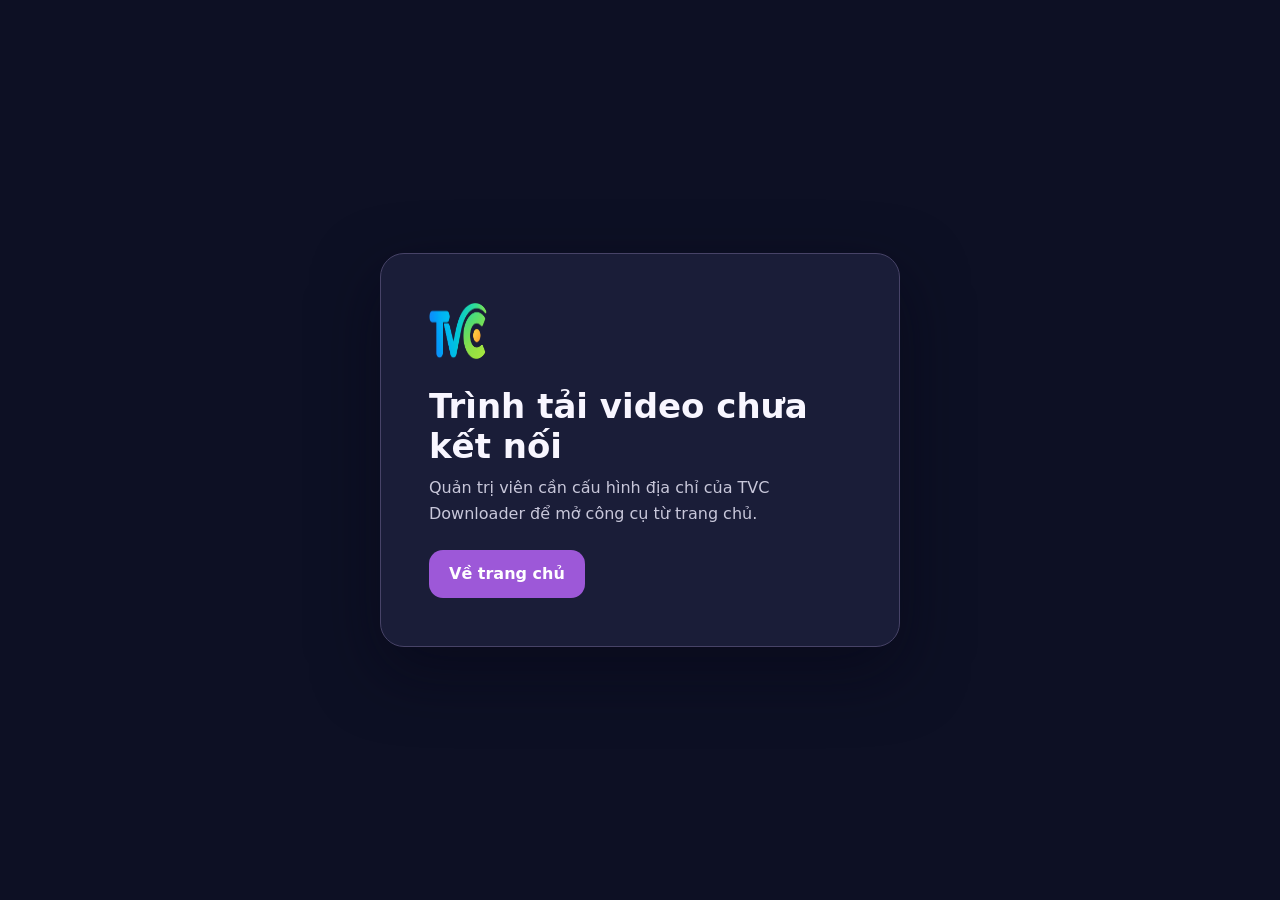
<file: static/downloader-setup.html>
<!doctype html>
<html lang="vi">
<head>
  <meta charset="utf-8">
  <meta name="viewport" content="width=device-width, initial-scale=1">
  <title>Trình tải video • TVC Studio AI</title>
  <link rel="icon" href="/static/images/favicon-tvc.png">
  <style>
    *{box-sizing:border-box}body{margin:0;min-height:100vh;display:grid;place-items:center;padding:24px;background:#0d1024;color:#f8f6ff;font:16px/1.6 system-ui,sans-serif}
    main{width:min(100%,520px);padding:clamp(24px,6vw,48px);border:1px solid #474367;border-radius:24px;background:#1a1d38;box-shadow:0 24px 65px #05061680}
    img{width:58px;height:58px;border-radius:14px}h1{margin:18px 0 8px;font-size:clamp(25px,5vw,34px);line-height:1.2}p{color:#c8c7da;margin:0 0 24px}
    a{display:inline-block;padding:11px 20px;border-radius:14px;background:#9d58d8;color:#fff;text-decoration:none;font-weight:700}a:focus-visible{outline:3px solid #fff;outline-offset:3px}
  </style>
</head>
<body><main><img src="/static/images/logo-tvc.png" alt="TVC"><h1>Trình tải video chưa kết nối</h1><p>Quản trị viên cần cấu hình địa chỉ của TVC Downloader để mở công cụ từ trang chủ.</p><a href="/">Về trang chủ</a></main></body>
</html>
</file>
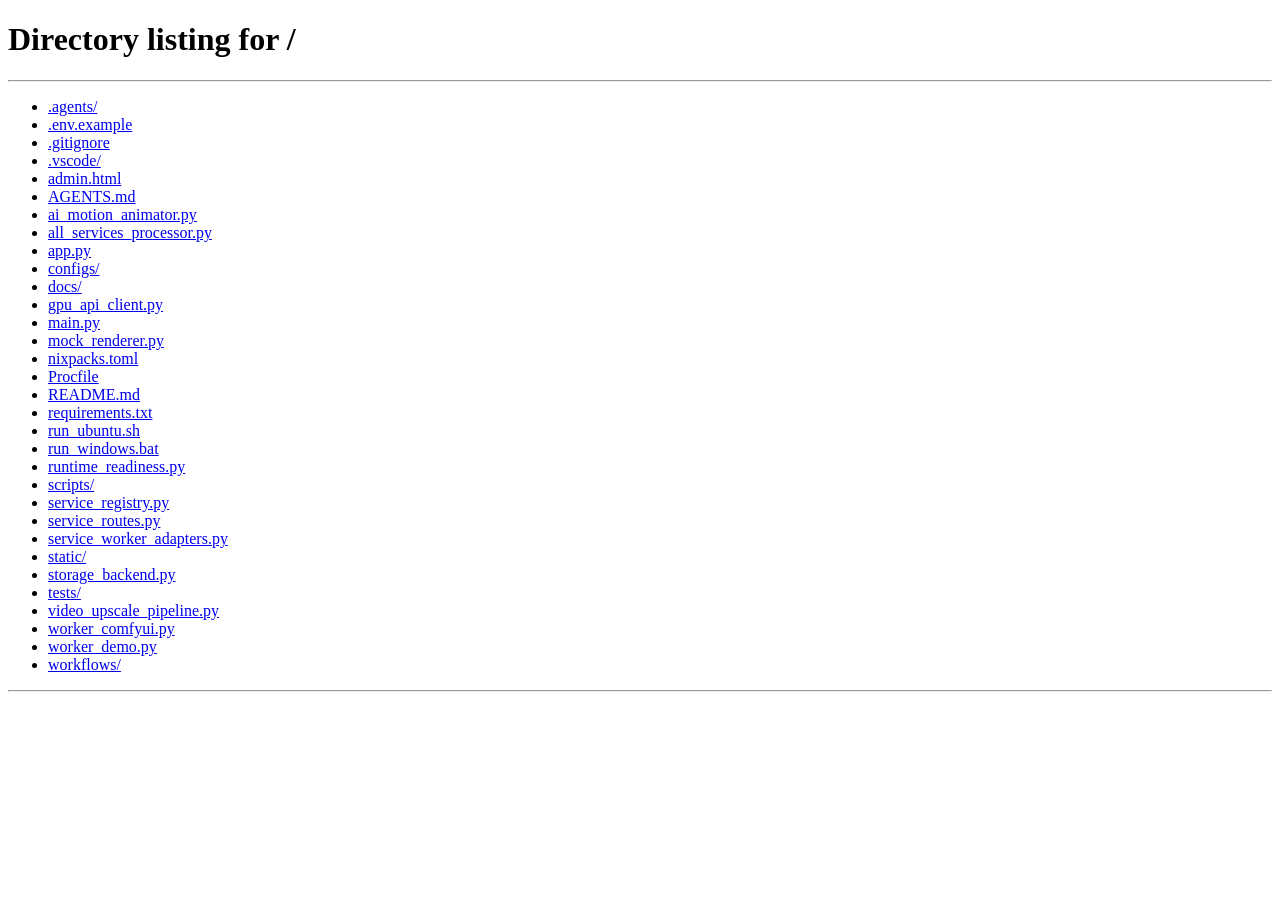
<file: static/service.html>
<!doctype html>
<html lang="vi">
<head>
  <meta charset="utf-8">
  <meta name="viewport" content="width=device-width, initial-scale=1, viewport-fit=cover">
  <title>Dịch vụ AI — TVC Studio AI</title>
  <link rel="icon" type="image/png" href="/static/images/favicon-tvc.png">
  <link rel="stylesheet" href="/static/styles.css?v=20260819.7">

  <link rel="stylesheet" href="/static/service.css?v=20260820.5">
<link rel="stylesheet" href="/static/responsive.css?v=20260815.2"><link rel="stylesheet" href="/static/theme-purple.css?v=20260820.6">
<style>
.service-page{background:radial-gradient(circle at top left,rgba(255,255,255,.96),transparent 24%),radial-gradient(circle at right top,rgba(76,205,234,.2),transparent 28%),linear-gradient(180deg,#f5fdff 0%,#eaf8ff 42%,#ebf6fc 100%)!important;color:#0f2436!important}
.service-page .service-field textarea,.service-page .service-field select,.service-page .reference-card select{background:#f8feff!important;color:#12384d!important;font-weight:600!important;border-color:rgba(13,137,158,.28)!important}
.service-page .service-field textarea::placeholder{color:#58798a!important;opacity:1!important}
.service-page .service-field textarea:focus,.service-page .service-field select:focus{background:#fff!important;color:#12384d!important}
.service-page .prompt-help,.service-page .service-field small{color:#4b6d7f!important;font-weight:500!important}
.service-page .method-card,.service-page .reference-card,.service-page .upload-tile,.service-page .add-reference,.service-page details{background:rgba(255,255,255,.62)!important;color:#174b62!important;border-color:rgba(13,137,158,.22)!important}
.service-page .method-card span,.service-page .creator-section p,.service-page .service-field small{color:#4b6d7f!important}
.service-page .method-card b,.service-page .creator-section h3,.service-page .method-section h2{color:#174b62!important}
</style>
</head>
<body class="service-page v3-liquid-theme">
  <div class="global-toolbar liquid-toolbar" data-global-toolbar></div>
  <main class="service-shell">
    <section class="service-heading">
      <a href="/" class="back-link">← Tất cả dịch vụ</a>
      <span id="serviceBadge">DỊCH VỤ AI</span>
      <h1 id="serviceTitle">Đang tải…</h1>
      <p id="serviceDescription"></p>
      <p id="serviceGuide" class="service-guide hidden"></p>
    </section>
    <div id="authNotice" class="service-login-notice hidden">
      <p>Đăng nhập để bắt đầu tạo video và theo dõi kết quả trong Lịch Sử.</p>
      <a id="serviceLoginCta" class="service-login-cta" href="/app"><span aria-hidden="true">↪</span><strong>Đăng nhập để tạo video</strong></a>
    </div>
    <div id="configNotice" class="service-alert hidden"></div>
    <section class="service-grid">
      <form id="serviceForm" class="service-panel">
        <div id="dynamicFields"></div>
        <input type="hidden" name="request_key" id="requestKey">
        <button class="service-submit" id="submitButton" type="submit">Bắt đầu xử lý</button>
        <p class="service-cost" id="serviceCost"></p>
        <div class="service-error hidden" id="formError"></div>
      </form>
      <aside class="service-panel result-panel">
        <div class="result-placeholder" id="resultPlaceholder">
          <span>✦</span><b>Kết quả sẽ hiển thị tại đây</b>
          <small>Không có kết quả giả khi worker chưa xử lý.</small>
        </div>
        <div id="jobState" class="job-state hidden">
          <div class="job-state-head"><b id="statusLabel">Đang chờ</b><span id="progressLabel" class="hidden"></span></div>
          <progress id="jobProgress" class="hidden" max="100" value="0"></progress>
          <p id="jobMessage"></p>
          <div class="result-preview" id="resultPreview"></div>
          <div class="job-actions">
            <button type="button" id="retryButton" class="secondary hidden">Thử lại</button>
            <button type="button" id="regenerateButton" class="secondary hidden">Tạo lại</button>
            <a id="historyButton" class="secondary hidden" href="/app#jobs">Xem trong Lịch Sử</a>
            <button type="button" id="reuseButton" class="secondary hidden">Dùng lại thiết lập</button>
            <button type="button" id="cancelButton" class="secondary hidden">Hủy job</button>
            <a id="downloadButton" class="service-submit hidden" download>Tải kết quả</a>
          </div>
        </div>
      </aside>
    </section>
  </main>
  <div class="modal-wrap" id="loginModal" role="dialog" aria-modal="true" aria-labelledby="loginModalTitle">
    <div class="modal tvc-login-modal-glass tvc-login-modal-content">
      <div class="pointer-events-none absolute -top-10 -left-10 w-44 h-44 rounded-full bg-cyan-300/25 blur-2xl" aria-hidden="true"></div>
      <div class="pointer-events-none absolute -bottom-10 -right-10 w-44 h-44 rounded-full bg-blue-300/20 blur-2xl" aria-hidden="true"></div>

      <button class="x" id="loginClose" aria-label="Đóng">×</button>

      <div class="tvc-login-logo">
        <img src="/static/images/logo-tvc.png" alt="TVC Studio AI">
      </div>

      <h2 id="loginModalTitle">
        Chào mừng đến TVC Studio AI
      </h2>
      <p id="loginModalDesc">
        Đăng nhập để bắt đầu sáng tạo hình ảnh và video bằng AI nhanh chóng, dễ dàng.
      </p>

      <div class="tvc-login-badge" id="loginModalBadge">
        <span>✨ Video AI chỉ từ 2 Xu/lượt</span>
      </div>

      <div class="tvc-google-login-wrapper">
        <div class="google-signin-shell">
          <div class="google-signin-button" data-google-button></div>
        </div>
      </div>
      <div id="googleModalError" class="account-google-error text-xs text-rose-600 font-semibold mb-2" hidden></div>

      <p class="tvc-login-terms">
        Bằng việc tiếp tục, bạn đồng ý với <a href="/terms">Điều khoản dịch vụ</a> và <a href="/privacy">Chính sách quyền riêng tư</a> của TVC Studio AI.
      </p>
    </div>
  </div>
  <script src="/static/service-metadata.js?v=20260816.1"></script>
  <script src="/static/video-creator.js?v=20260820.5"></script>
  <section class="reference-gallery" id="serviceReferenceGallery" aria-labelledby="galleryTitle">
    <h2 id="galleryTitle">Khám phá video được tạo bằng AI</h2>
    <p>Xem các mẫu nổi bật để tham khảo cách viết câu lệnh, chọn ảnh và xây dựng ý tưởng của bạn.</p>
    <div id="videoGallery" class="gallery-empty">Các video mẫu đang được cập nhật.</div>
  </section>
  <script src="/static/global-toolbar.js?v=20260819.2"></script>
  <div class="gallery-modal" id="galleryModal" hidden role="dialog" aria-modal="true" aria-labelledby="galleryModalTitle">
    <div class="gallery-modal-panel"><button type="button" data-close-gallery aria-label="Đóng">×</button><h2 id="galleryModalTitle"></h2>
      <video id="galleryModalVideo" controls playsinline preload="none"></video><p id="galleryModalMeta"></p><p id="galleryModalPrompt"></p>
      <button type="button" class="service-submit" id="galleryUseIdea">Dùng ý tưởng này</button>
    </div>
  </div>
  <script src="https://accounts.google.com/gsi/client" async></script>
  <script src="/static/google-login.js?v=20260819.3"></script>
  <script src="/static/service.js?v=20260820.5"></script>
  <script src="/static/video-gallery.js"></script>
  <script>
  document.addEventListener('focusin',event=>{
    const prompt=event.target.closest?.('textarea[name="prompt"]');
    if(!prompt)return;
    const hint=prompt.closest('.service-field')?.querySelector('small');
    if(hint)hint.hidden=true;
  });
  </script>
</body>
</html>
</file>
<file: static/styles.css>
.auth-session-toast{top:50% !important;left:50% !important;right:auto !important;bottom:auto !important;width:min(390px,calc(100vw - 32px)) !important;transform:translate(-50%,-50%) !important;color:#6d28d9 !important}.auth-session-toast__title{color:#6d28d9 !important}.auth-session-toast__message{color:#a78bfa !important}.auth-session-toast__close{color:#6d28d9 !important}
.video-credit-price span{
  font-size:16px !important;
  font-weight:850 !important;
  line-height:1.25 !important;
  color:#185d70 !important;
}
.video-create-button{
  background:linear-gradient(135deg,#8d4ff0 0%,#b45cf2 52%,#e680d6 100%) !important;
  border:1px solid rgba(255,255,255,.62) !important;
  color:#fff !important;
  box-shadow:inset 0 1px 0 rgba(255,255,255,.68),0 10px 24px rgba(139,74,230,.30),0 0 18px rgba(194,106,239,.18) !important;
}
.video-create-button:hover{
  transform:translateY(-2px) scale(1.03) !important;
  filter:saturate(1.08) brightness(1.05);
  box-shadow:inset 0 1px 0 rgba(255,255,255,.78),0 14px 30px rgba(139,74,230,.38),0 0 26px rgba(211,119,245,.28) !important;
}
.video-create-button:active{transform:translateY(0) scale(.98) !important}
:root{--bg:#07080d;--panel:#0e1119;--panel2:#131722;--line:rgba(255,255,255,.08);--text:#f7f8fb;--muted:#8f98aa;--purple:#865ef6;--purple2:#a176ff;--green:#42d77d;--red:#ff6877;--yellow:#ffc857;--r:18px}
*{box-sizing:border-box}html{scroll-behavior:smooth}body{margin:0;background:radial-gradient(900px 500px at 50% -10%,rgba(121,79,255,.16),transparent 60%),var(--bg);color:var(--text);font-family:Inter,ui-sans-serif,system-ui,-apple-system,Segoe UI,sans-serif}a{text-decoration:none;color:inherit}button,input,select,textarea{font:inherit}button{cursor:pointer}
.brand{display:flex;align-items:center;gap:9px;font-weight:800}.brand>span{width:34px;height:34px;border-radius:10px;background:linear-gradient(135deg,var(--purple),#4ed9d1);display:grid;place-items:center}.brand b{color:#b09aff}
.nav{height:72px;padding:0 max(20px,calc((100vw - 1180px)/2));display:flex;align-items:center;justify-content:space-between;position:sticky;top:0;z-index:20;background:rgba(7,8,13,.75);backdrop-filter:blur(16px);border-bottom:1px solid var(--line)}.nav nav{display:flex;gap:28px;color:#a4acbb;font-size:13px}.nav-actions{display:flex;gap:9px}.primary,.dark,.ghost{border:0;border-radius:11px;padding:10px 15px;font-weight:750;display:inline-flex;align-items:center;justify-content:center;gap:7px}.primary{color:white;background:linear-gradient(135deg,#7654ea,#9b6dfd);box-shadow:0 10px 28px rgba(116,82,234,.24)}.dark{background:#151925;border:1px solid var(--line);color:#edf0f5}.ghost{background:transparent;color:#ccd1dc}.big{padding:14px 20px}.wide{width:100%}
.hero{max-width:1180px;margin:auto;min-height:720px;padding:100px 20px;display:grid;grid-template-columns:1.05fr .95fr;gap:60px;align-items:center}.eyebrow,.section-head>span{font-size:11px;letter-spacing:.14em;font-weight:850;color:#ad97ff}.hero h1{font-size:clamp(50px,6vw,82px);line-height:.98;letter-spacing:-.055em;margin:14px 0 24px}.hero h1 em{font-style:normal;background:linear-gradient(90deg,#fff,#a988ff,#66dfd7);-webkit-background-clip:text;color:transparent}.hero-copy>p{color:#a4adbd;font-size:18px;max-width:620px;line-height:1.65}.hero-actions{display:flex;gap:10px;margin-top:30px}.facts{display:flex;gap:36px;margin-top:44px}.facts div{display:flex;flex-direction:column}.facts span{font-size:11px;color:#70798d;margin-top:4px}
.product-card{border:1px solid rgba(255,255,255,.1);border-radius:23px;padding:24px;background:linear-gradient(180deg,#151927,#0b0d14);box-shadow:0 35px 90px rgba(0,0,0,.38)}.window{margin:-24px -24px 22px;padding:15px 18px;border-bottom:1px solid var(--line);color:#586173;font-size:10px}.window span{float:right;color:#858da0}.upload-pair{display:grid;grid-template-columns:1fr 30px 1fr;align-items:center}.upload-pair>div{height:145px;border:1px dashed rgba(255,255,255,.15);border-radius:14px;display:flex;flex-direction:column;align-items:center;justify-content:center;font-size:28px}.upload-pair b{font-size:12px;margin-top:8px}.upload-pair small{font-size:10px;color:#788194;margin-top:5px}.upload-pair i{text-align:center;color:#646d7e}.product-card>label{display:block;font-size:10px;color:#7f8899;margin:16px 0 6px}.fake-input{border:1px solid var(--line);border-radius:10px;padding:11px 12px;font-size:12px;display:flex;justify-content:space-between}.chips{display:flex;gap:7px;margin-bottom:18px}.chips span{border:1px solid var(--line);padding:7px 10px;border-radius:8px;font-size:11px}.chips .active{border-color:#6e52c5;background:#201a35}.render-box{margin-top:16px;border:1px solid var(--line);background:#0a0c12;padding:12px;border-radius:11px}.render-box>div{display:flex;justify-content:space-between;font-size:10px;color:#919aaa}.render-box progress{width:100%;accent-color:#8d67f8}
.steps{max-width:1100px;margin:0 auto 70px;border:1px solid var(--line);border-radius:16px;background:#0c0f16;padding:18px 24px;display:flex;justify-content:space-between;align-items:center}.steps div{display:flex;gap:9px}.steps b{color:#9e7dff}.steps span{font-size:12px;color:#a7afbf}.steps i{color:#4c5362}
.section{max-width:1180px;margin:auto;padding:80px 20px}.section-head{max-width:660px;margin-bottom:34px}.section-head.center{text-align:center;margin:0 auto 38px}.section h2{font-size:clamp(36px,4vw,54px);line-height:1.05;letter-spacing:-.04em;margin:10px 0}.section-head p{color:#8f98a9}.grid{display:grid;gap:15px}.features{grid-template-columns:repeat(3,1fr)}.features article,.pricing article{border:1px solid var(--line);border-radius:18px;background:linear-gradient(180deg,#10131c,#0b0d14);padding:23px}.features .double{grid-column:span 2}.features article>i{font-style:normal;font-size:23px}.features h3{margin:14px 0 7px}.features p{color:#8d96a7;font-size:13px;line-height:1.6}.queue{margin-top:18px;border:1px solid var(--line);border-radius:10px;overflow:hidden}.queue div{display:flex;justify-content:space-between;padding:10px 12px;border-bottom:1px solid var(--line);font-size:10px}.queue div:last-child{border:0}.queue span{color:#828b9e}.pricing{grid-template-columns:repeat(3,1fr)}.pricing article small{color:#aa94ff}.pricing h3{font-size:22px}.pricing strong{display:block;font-size:42px;margin:18px 0 4px}.pricing p{color:#8d96a7}.pricing .featured{border-color:#7154c6;background:linear-gradient(180deg,#171126,#0b0d14);transform:translateY(-7px)}.faq details{border:1px solid var(--line);border-radius:14px;background:#0c0f16;padding:0 17px;margin-bottom:9px}.faq summary{padding:17px 0;font-weight:750}.faq p{color:#8b94a5;font-size:13px}footer{max-width:1180px;margin:auto;border-top:1px solid var(--line);padding:28px 20px 50px;display:flex;justify-content:space-between;color:#6f788a;font-size:11px}
.modal-wrap{position:fixed;inset:0;display:none;place-items:center;background:rgba(0,0,0,.72);backdrop-filter:blur(8px);z-index:50}.modal-wrap:not(.open){display:none!important;pointer-events:none!important;visibility:hidden!important}.modal-wrap.open{display:grid!important;pointer-events:auto!important;visibility:visible!important}.modal{width:min(410px,calc(100% - 30px));padding:26px;border:1px solid var(--line);border-radius:18px;background:#0f121b;position:relative}.modal h2{margin:0 0 4px}.modal p{color:#7f889a;font-size:12px}.modal input,.auth-card input{width:100%;margin:7px 0;padding:12px;border:1px solid var(--line);border-radius:10px;background:#121620;color:white;outline:none}.x{position:absolute;right:12px;top:12px;width:34px;height:34px;border-radius:9px;border:1px solid var(--line);background:#131722;color:white}.text-link{display:block;text-align:center;margin-top:14px;color:#a993ff;font-size:11px}.msg{color:#ff8490;font-size:11px;margin-top:10px}
.auth-session-toast{position:fixed;right:22px;bottom:22px;width:min(390px,calc(100vw - 44px));padding:16px;border:1px solid rgba(77,202,216,.55);border-radius:16px;background:rgba(255,255,255,.96);box-shadow:0 14px 36px rgba(12,68,88,.18);z-index:200;color:#174b62}.auth-session-toast[hidden]{display:none}.auth-session-toast__title{display:block;padding-right:22px;font-size:16px;font-weight:700;color:#7c3aed}.auth-session-toast__message{margin:8px 0 14px;color:#0f6b7a;font-size:14px;line-height:1.45}.auth-session-toast__action{min-height:40px;padding:9px 16px;border:0;border-radius:10px;background:linear-gradient(135deg,#0ea5b8,#4e77ff);color:#fff;font-weight:750;cursor:pointer}.auth-session-toast__close{position:absolute;top:8px;right:10px;width:28px;height:28px;border:0;background:transparent;color:#7c3aed;font-size:22px;line-height:1;cursor:pointer}.auth-session-toast__action:hover{filter:brightness(1.05)}
.app-body{height:100vh;overflow:hidden}.app-shell{height:100vh;display:grid;grid-template-columns:220px 1fr}.sidebar{border-right:1px solid var(--line);background:#0a0c12;padding:20px 13px;display:flex;flex-direction:column;gap:6px}.sidebar .brand{padding:0 8px 20px}.side{border:0;background:transparent;color:#8992a4;text-align:left;padding:11px;border-radius:9px;font-weight:650}.side.active,.side:hover{background:#171b26;color:white}.worker{margin-top:auto;border:1px solid var(--line);border-radius:11px;background:#0f121a;padding:11px;display:flex;flex-direction:column}.worker b{font-size:11px}.worker small{font-size:9px;color:#6f788b;margin-top:5px}.green{display:inline-block;width:7px;height:7px;border-radius:50%;background:var(--green);margin-right:6px}.workspace{overflow:auto}.topbar{height:78px;position:sticky;top:0;z-index:10;background:rgba(7,8,13,.92);backdrop-filter:blur(14px);border-bottom:1px solid var(--line);display:flex;align-items:center;justify-content:space-between;padding:0 22px}.topbar h2{font-size:16px;margin:0}.topbar p{font-size:10px;color:#747d8e;margin:3px 0}.topright{display:flex;gap:8px;align-items:center}.credit-pill{border:1px solid var(--line);border-radius:9px;background:#111520;padding:8px 10px;font-size:10px}.avatar,.icon{border:1px solid var(--line);background:#151925;color:#fff;border-radius:9px;width:34px;height:34px}.avatar{border-radius:50%;background:linear-gradient(135deg,#5d3ac1,#9b6dfd)}.dash{padding:24px}.tab{display:none}.tab.active{display:block}.create-grid{max-width:1050px;margin:auto;display:grid;grid-template-columns:minmax(0,1fr) 280px;gap:16px}.panel-card,.tip-card,.balance{border:1px solid var(--line);border-radius:17px;background:#0d1017;padding:21px}.panel-card label{font-size:10px;color:#949dae;font-weight:700;display:block;margin-top:15px}.panel-card input,.panel-card select,.panel-card textarea{width:100%;border:1px solid var(--line);background:#11151f;color:white;border-radius:10px;padding:11px;outline:none}.two{display:grid;grid-template-columns:1fr 1fr;gap:11px}.drop{min-height:170px!important;border:1px dashed rgba(255,255,255,.16)!important;border-radius:13px;display:flex!important;align-items:center;justify-content:center;flex-direction:column;background:#10131c;padding:16px;cursor:pointer}.drop input{display:none}.drop b{font-size:13px;color:white}.drop span{font-size:9px;color:#747d8f;margin-top:7px;max-width:90%;overflow:hidden;text-overflow:ellipsis;white-space:nowrap}.submit-row{display:flex;justify-content:space-between;align-items:center;border-top:1px solid var(--line);margin-top:20px;padding-top:18px}.submit-row>div{display:flex;flex-direction:column}.submit-row small{color:#767f90;font-size:9px}.tip-card small{color:#ae98ff}.tip-card h3{margin:11px 0}.tip-card ul{padding-left:17px;color:#8d96a7;font-size:11px;display:grid;gap:8px}.sectionbar{max-width:1050px;margin:0 auto 13px;display:flex;justify-content:space-between}.jobs{max-width:1050px;margin:auto;display:grid;gap:9px}.job{border:1px solid var(--line);border-radius:12px;background:#0d1017;padding:13px;display:grid;grid-template-columns:50px 1fr 150px 95px;gap:12px;align-items:center}.thumb{width:50px;height:50px;border-radius:9px;background:linear-gradient(135deg,#352859,#18343b);display:grid;place-items:center}.job b{font-size:11px}.job small{display:block;color:#717a8c;font-size:9px;margin-top:4px}.job progress{width:100%;accent-color:#8d67f8}.state{font-size:10px;text-align:right;font-weight:800}.waiting{color:#8c95a7}.running{color:#b49cff}.done{color:#52dc8e}.failed{color:#ff7180}.wallet-grid{max-width:900px;margin:auto;display:grid;grid-template-columns:1fr 1.4fr;gap:16px}.balance{background:radial-gradient(400px 200px at 20% 15%,rgba(124,92,246,.22),transparent 60%),#0d1017}.balance span{font-size:10px;color:#929bad}.balance strong{display:block;font-size:34px;margin:10px 0}.balance small,.muted{color:#747d8e;font-size:10px}.packs{display:grid;grid-template-columns:repeat(3,1fr);gap:7px;margin:14px 0}.packs button{border:1px solid var(--line);background:#11151f;color:#fff;border-radius:9px;padding:11px;display:flex;flex-direction:column}.packs button.active{border-color:#7658db;background:#201a38}.packs span{font-size:9px;color:#828b9e}.subhead{max-width:900px;margin:25px auto 10px;font-size:13px}.simple-list{max-width:900px;margin:auto;display:grid;gap:7px}.simple-row{border:1px solid var(--line);border-radius:10px;background:#0d1017;padding:11px 12px;display:flex;justify-content:space-between;font-size:10px}.simple-row span{color:#818a9c}.narrow{max-width:600px;margin:auto}.auth-gate{position:absolute;inset:0;z-index:30;background:#080a10;display:grid;place-items:center}.auth-card{width:min(430px,calc(100% - 28px));border:1px solid var(--line);border-radius:17px;background:#0e1119;padding:24px}.auth-tabs{display:grid;grid-template-columns:1fr 1fr;background:#11151f;border-radius:10px;padding:4px}.auth-tabs button{border:0;background:transparent;color:#747d8f;padding:8px;border-radius:7px}.auth-tabs button.active{background:#211a39;color:#d8ceff}.hidden{display:none!important}.toast{position:fixed;right:20px;bottom:20px;background:#171b26;border:1px solid var(--line);border-radius:10px;padding:11px 14px;font-size:10px;opacity:0;transform:translateY(10px);pointer-events:none;transition:.2s;z-index:99}.toast.show{opacity:1;transform:none}
.admin-wrap{max-width:1400px;margin:auto;padding:22px}.admin-head{display:flex;justify-content:space-between;align-items:center;margin-bottom:22px}.admin-head>div{display:flex;gap:8px}.stats{display:grid;grid-template-columns:repeat(5,1fr);gap:10px;margin-bottom:14px}.stat{border:1px solid var(--line);border-radius:13px;background:#0d1017;padding:16px}.stat span{font-size:9px;color:#7e8798}.stat b{display:block;font-size:25px;margin-top:5px}.admin-grid{display:grid;grid-template-columns:1.15fr .85fr;gap:12px}.full-span{grid-column:span 2}.table-wrap{overflow:auto}.table{width:100%;border-collapse:collapse;font-size:9px}.table th,.table td{text-align:left;border-bottom:1px solid var(--line);padding:9px 7px;white-space:nowrap}.table th{color:#737c8e}.mini-btn{border:1px solid var(--line);border-radius:7px;background:#151925;color:white;padding:5px 7px;font-size:8px}.approve{background:#12331f;color:#72e59b}.reject{background:#35151b;color:#ff8993}
@media(max-width:900px){.nav nav{display:none}.hero{grid-template-columns:1fr;padding-top:65px}.features{grid-template-columns:1fr 1fr}.pricing{grid-template-columns:1fr}.pricing .featured{transform:none}.app-shell{grid-template-columns:1fr}.sidebar{display:none}.create-grid{grid-template-columns:1fr}.tip-card{display:none}.wallet-grid{grid-template-columns:1fr}.admin-grid{grid-template-columns:1fr}.full-span{grid-column:auto}.stats{grid-template-columns:repeat(2,1fr)}}
@media(max-width:600px){.nav-actions .ghost{display:none}.hero{padding:55px 16px}.hero h1{font-size:48px}.hero-copy>p{font-size:15px}.hero-actions{flex-direction:column}.facts{justify-content:space-between;gap:10px}.steps{margin-inline:15px;overflow:auto;gap:18px}.steps>*{min-width:max-content}.section{padding:62px 15px}.features{grid-template-columns:1fr}.features .double{grid-column:auto}.two{grid-template-columns:1fr}.dash{padding:14px}.topbar{padding:0 13px}.credit-pill{display:none}.job{grid-template-columns:42px 1fr}.job progress,.state{grid-column:2;text-align:left}.product-card{padding:18px}.window{margin:-18px -18px 18px}.upload-pair{grid-template-columns:1fr}.upload-pair i{padding:8px}.pricing{grid-template-columns:1fr}.admin-wrap{padding:12px}.stats{grid-template-columns:1fr 1fr}}
@media(max-width:600px){.auth-session-toast{left:12px;right:12px;bottom:16px;width:auto;padding:15px}.auth-session-toast__title{font-size:15px}.auth-session-toast__message{font-size:13px}}


/* ===== TVC Studio Model Selector Home ===== */
.model-home{
  min-height:100vh;
  background:
    radial-gradient(900px 520px at 13% 12%,rgba(101,35,195,.27),transparent 62%),
    radial-gradient(850px 520px at 96% 4%,rgba(18,114,153,.18),transparent 60%),
    #0a0712;
}
.model-nav{background:rgba(10,7,18,.74)}
.model-main{min-height:70vh}
.model-hero{max-width:1360px;margin:auto;padding:72px 34px 48px}
.model-eyebrow{
  display:inline-flex;align-items:center;border:1px solid rgba(153,88,255,.55);
  color:#ad67ff;border-radius:999px;padding:7px 14px;font-size:10px;letter-spacing:.22em;font-weight:850
}
.model-title-row{display:flex;justify-content:space-between;gap:30px;align-items:flex-end;margin:18px 0 34px}
.model-title-row h1{font-size:52px;line-height:1;letter-spacing:-.045em;margin:0 0 14px}
.model-title-row h1 em{font-style:normal;color:#a268ff}
.model-title-row p{margin:0;color:#b7acc9;font-size:15px}
.credit-note{border:1px solid rgba(255,255,255,.09);background:rgba(19,14,30,.72);border-radius:15px;padding:12px 15px;display:flex;gap:10px;align-items:center;min-width:280px}
.credit-note>span{font-size:22px;color:#62e6bb}.credit-note div{display:flex;flex-direction:column}.credit-note b{font-size:11px}.credit-note small{color:#81788f;font-size:9px;margin-top:3px}
.model-grid{display:grid;grid-template-columns:repeat(3,minmax(0,1fr));gap:20px}
.model-card{border:1px solid rgba(255,255,255,.95);background:linear-gradient(145deg,rgba(255,255,255,.90),rgba(212,248,252,.78));border-radius:24px;overflow:hidden;display:flex;flex-direction:column;min-height:520px;box-shadow:0 16px 36px rgba(7,103,127,.12);transition:.22s}
.model-card:hover{transform:translateY(-4px);border-color:rgba(162,104,255,.38);box-shadow:0 28px 70px rgba(0,0,0,.25)}
.model-card.live{border-color:rgba(91,224,180,.22)}
.model-visual{height:285px;background:#f1ece8;position:relative;display:flex;align-items:stretch;justify-content:center;overflow:hidden}
.sample-panel{flex:1;min-width:0;position:relative;background:linear-gradient(160deg,#b79b80,#6d5849);display:flex;align-items:center;justify-content:center}
.sample-panel:nth-of-type(2){background:linear-gradient(160deg,#99866e,#4b433a)}
.sample-panel.result{background:linear-gradient(160deg,#c5a98f,#725947)}
.sample-panel span{position:absolute;top:11px;left:8px;right:8px;text-align:center;color:#ff4d5a;font-size:10px;font-weight:850;text-shadow:0 1px 1px white}
.person{font-size:64px;filter:drop-shadow(0 12px 12px rgba(0,0,0,.18))}
.equation{width:0;z-index:2;display:grid;place-items:center;font-style:normal;font-size:44px;font-weight:1000;color:white;text-shadow:0 3px 8px rgba(0,0,0,.4)}
.equation.plus{color:#fff}.equation.plus::before{content:"+";position:absolute;border-radius:50%;width:58px;height:58px;display:grid;place-items:center;background:#55bf77}
.equation.equal::before{content:"→";position:absolute;border-radius:50%;width:58px;height:58px;display:grid;place-items:center;background:#d90014}
.model-body{padding:22px;display:flex;flex-direction:column;flex:1}
.model-badges{display:flex;gap:6px;flex-wrap:wrap}.badge{font-size:8px;letter-spacing:.08em;border:1px solid rgba(255,255,255,.11);color:#9f95ad;border-radius:999px;padding:5px 7px;font-weight:850}.badge.green{color:#69e0ae;border-color:rgba(75,219,159,.28);background:rgba(45,139,101,.08)}.badge.purple{color:#c595ff;border-color:rgba(165,92,255,.25);background:rgba(123,63,179,.1)}
.model-body h2{font-size:20px;line-height:1.25;margin:13px 0 9px;letter-spacing:-.025em}.model-body p{color:#aaa0b5;font-size:12.5px;line-height:1.55;margin:0 0 18px}
.model-footer{margin-top:auto;display:flex;align-items:center;justify-content:space-between;gap:12px}
.credit-price{display:flex;flex-direction:column}.credit-price b{font-size:12px;color:#63e5b7}.credit-price span{font-size:8px;color:#786e83;margin-top:3px}
.model-button{border:0;border-radius:999px;padding:11px 18px;background:linear-gradient(135deg,#a45aff,#8b4ae6);color:white;font-weight:800;font-size:11px;display:inline-flex;align-items:center;gap:8px}
.model-button.secondary{background:#342344;color:#ad93c6;border:1px solid rgba(255,255,255,.08)}
.fix-skin,.bg-change,.outfit-image,.upscale{background:linear-gradient(135deg,#cab398,#6b5544)}
.portrait{width:47%;height:100%;display:flex;align-items:center;justify-content:center;font-size:78px;position:relative;background:linear-gradient(145deg,#d0bda8,#846b5b)}.portrait.after{filter:saturate(.92) contrast(1.05);background:linear-gradient(145deg,#d9c6b0,#79604d)}.portrait span{position:absolute;bottom:12px;padding:4px 8px;border-radius:999px;background:rgba(0,0,0,.45);font-size:9px;color:white}.big-arrow,.big-plus{display:grid;place-items:center;font-size:42px;color:white;font-weight:1000;z-index:2;width:42px;text-shadow:0 2px 6px rgba(0,0,0,.4)}.big-plus{color:#151515}
.bg-change .portrait,.outfit-image .portrait{width:33.333%}.bg-change .room{background:linear-gradient(160deg,#b69b86,#604b3d)}.bg-change .scenery{background:linear-gradient(160deg,#9cc9d0,#44576f)}.bg-change .final{background:linear-gradient(160deg,#bea489,#526a72)}.clothing-only{background:linear-gradient(160deg,#f1efec,#b9b2ad)}
.upscale{align-items:center;gap:22px;background:radial-gradient(circle at 50% 50%,#60467b,#171222 68%)}.upscale-chip{width:110px;height:110px;border-radius:24px;display:grid;place-items:center;background:rgba(255,255,255,.08);border:1px solid rgba(255,255,255,.13);font-size:24px;font-weight:900;color:#bfb7c9}.upscale-chip.strong{color:white;background:linear-gradient(135deg,#6d47d2,#326e88);box-shadow:0 0 50px rgba(131,84,255,.28)}.upscale-arrow{font-size:35px}.sparkles{position:absolute;right:18px;top:18px;color:#d6b7ff;letter-spacing:5px}
.home-info{max-width:1292px;margin:25px auto 0;padding:58px 34px;border-top:1px solid rgba(255,255,255,.07)}.home-info-head>span,.home-credit-section>div>span{font-size:9px;letter-spacing:.18em;color:#a66cff;font-weight:850}.home-info h2,.home-credit-section h2{font-size:35px;letter-spacing:-.035em;margin:8px 0 24px}.home-process{display:grid;grid-template-columns:repeat(3,1fr);gap:14px}.home-process>div{border:1px solid rgba(255,255,255,.08);background:#100b19;border-radius:16px;padding:20px}.home-process b{color:#a568ff}.home-process h3{font-size:15px;margin:13px 0 6px}.home-process p{font-size:11px;color:#81788d;margin:0}
.home-credit-section{max-width:1292px;margin:0 auto 70px;padding:34px;border:1px solid rgba(149,91,248,.18);border-radius:20px;background:radial-gradient(600px 250px at 8% 50%,rgba(126,68,217,.17),transparent 65%),#0f0a18;display:flex;justify-content:space-between;align-items:center;gap:25px}.home-credit-section h2{margin-bottom:8px}.home-credit-section p{font-size:11px;color:#8f859a;max-width:700px;margin:0}
#homeToast{position:fixed;right:20px;bottom:20px;z-index:100;background:#1a1125;border:1px solid rgba(255,255,255,.1);border-radius:12px;padding:12px 15px;font-size:11px;opacity:0;transform:translateY(10px);transition:.2s}.model-home #homeToast.show{opacity:1;transform:none}

@media(max-width:1080px){.model-grid{grid-template-columns:repeat(2,1fr)}.model-title-row{align-items:flex-start;flex-direction:column}.credit-note{min-width:0}}
@media(max-width:700px){.model-hero{padding:45px 15px}.model-grid{grid-template-columns:1fr}.model-title-row h1{font-size:42px}.model-card{min-height:0}.model-visual{height:245px}.home-info{padding:48px 15px}.home-process{grid-template-columns:1fr}.home-credit-section{margin:0 15px 55px;padding:24px;align-items:flex-start;flex-direction:column}.model-nav nav{display:none}.model-nav .ghost{display:none}}


/* ===== V2.2 real thumbnail images ===== */
.model-preview-image{
  width:100%;
  height:100%;
  object-fit:cover;
  display:block;
}

.service-image-visual{
  background:transparent;
}
.service-card-image{
  object-fit:contain;
  object-position:center;
}


/* ===== TVC Logo integration V2.3 ===== */
.brand{
  display:flex;
  align-items:center;
  gap:10px;
}
.brand-img{
  width:44px;
  height:44px;
  object-fit:contain;
  border-radius:10px;
  background:rgba(255,255,255,.04);
  box-shadow:0 6px 20px rgba(0,0,0,.20);
  flex:0 0 auto;
}
.brand-text{display:inline-flex;align-items:center;gap:4px}
footer .brand-img{width:40px;height:40px}
.sidebar .brand .brand-img{width:42px;height:42px}
.admin-head .brand .brand-img{width:42px;height:42px}
@media(max-width:700px){
  .brand-img{width:40px;height:40px}
}


/* ===== V2.3.1 Brand text wrap fix ===== */
.brand{
  flex-wrap:nowrap !important;
  white-space:nowrap !important;
  min-width:max-content;
}
.brand-text{
  display:inline-flex !important;
  align-items:center !important;
  gap:4px;
  white-space:nowrap !important;
  flex-wrap:nowrap !important;
  line-height:1 !important;
  flex-shrink:0;
}
.brand-text b{
  display:inline !important;
  white-space:nowrap !important;
}
.sidebar .brand{
  min-width:190px;
}
.sidebar .brand-text{
  font-size:15px;
}
.admin-head .brand-text,
.model-nav .brand-text,
footer .brand-text{
  white-space:nowrap !important;
}
@media(max-width:700px){
  .brand-text{font-size:14px}
}


/* ===== V2.4 Affiliate ===== */
.affiliate-page{max-width:1120px;margin:auto;padding-bottom:30px}
.affiliate-heading{display:flex;align-items:flex-end;justify-content:space-between;gap:18px;margin-bottom:18px}
.affiliate-heading h2{font-size:27px;margin:6px 0 3px;letter-spacing:-.035em}
.affiliate-heading p{margin:0;color:#7f8899;font-size:11px}
.affiliate-kicker{font-size:9px;letter-spacing:.16em;color:#a887ff;font-weight:850}
.affiliate-stats{display:grid;grid-template-columns:repeat(5,1fr);gap:10px;margin-bottom:16px}
.affiliate-stats article{border:1px solid var(--line);border-radius:14px;background:#0e1118;padding:15px;min-height:116px}
.affiliate-stats small{display:block;font-size:8px;letter-spacing:.08em;color:#777f90;font-weight:800}
.affiliate-stats strong{display:block;font-size:24px;margin:8px 0 2px;letter-spacing:-.03em}
.affiliate-stats span{font-size:9px;color:#787f90}
.affiliate-stats .money,.affiliate-row .money{color:#52e38e}
.affiliate-stats .blue{color:#59a3ff}
.rank-progress{height:5px;border-radius:999px;background:#262a34;overflow:hidden;margin:10px 0 5px}
.rank-progress i{display:block;width:0;height:100%;background:linear-gradient(90deg,#7256f5,#a370ff);border-radius:inherit}
.affiliate-columns{display:grid;grid-template-columns:1fr 1fr;gap:14px}
.affiliate-card{border:1px solid var(--line);border-radius:15px;background:#0e1118;padding:20px}
.affiliate-card h3{font-size:14px;margin:0 0 14px}
.share-box{border:1px dashed #4c4385;border-radius:11px;padding:13px;margin:10px 0}
.share-box small{font-size:8px;color:#818a9c;font-weight:800}
.share-box>div{display:flex;align-items:center;justify-content:space-between;gap:10px;margin-top:6px}
.share-box b{font-size:13px;word-break:break-all;color:#8e7aff}
.green-box{border-color:#236a48;background:rgba(28,96,63,.13)}
.green-box b{color:#4be08a}
.purple-box{background:rgba(81,63,162,.09)}
.mini-copy{border:1px solid #4c4290;background:#282052;color:#a898ff;border-radius:8px;padding:7px 10px;font-size:9px;font-weight:800}
.affiliate-rules{margin-top:16px;border:1px solid var(--line);border-radius:11px;background:#11141c;padding:14px}
.affiliate-rules>b{color:#6eafff;font-size:10px}.affiliate-rules p{font-size:10px;color:#8d95a5;line-height:1.55;margin:8px 0}
.affiliate-rules strong{color:#d9dde7}.affiliate-rules em{font-style:normal;color:#4ce392;font-weight:850}
.ref-code-row{display:grid;grid-template-columns:1fr auto;gap:8px}
.ref-code-row input,.withdraw-form input,.withdraw-form select,.withdraw-form textarea{width:100%;border:1px solid var(--line);background:#11151f;color:white;border-radius:9px;padding:10px;outline:none}
.referrer-state{min-height:30px;margin-top:8px;font-size:9px}.linked-ref{color:#5bdc92}
.rank-panel{margin:15px 0;border:1px solid var(--line);background:#11141c;border-radius:11px;padding:14px}
.rank-row{display:flex;align-items:center;justify-content:space-between;color:#aeb5c3;font-size:10px}
.rank-row>span{text-align:center}.rank-row b{color:#a69aff}.rank-row .line{height:2px;background:#3c3f4d;flex:1;margin:0 10px}
.rank-panel p{font-size:9px;color:#81899a;margin:9px 0 0}.rank-panel strong{color:#58e294}
.withdraw-title{margin-top:18px!important}.withdraw-form label{display:block;color:#8992a3;font-size:9px;font-weight:700;margin:8px 0}
.withdraw-form label input,.withdraw-form label select,.withdraw-form label textarea{display:block;margin-top:5px}
.affiliate-history-grid{display:grid;grid-template-columns:1fr 1fr;gap:14px;margin-top:14px}
.affiliate-row>div{display:flex;flex-direction:column;gap:4px}.affiliate-row strong{align-self:center}
.pending-text{color:#f4c15d}.bad{color:#ff7583}
.aff-intro{margin-top:-8px}
.admin-grid .full-span{min-width:0}
@media(max-width:1050px){.affiliate-stats{grid-template-columns:repeat(3,1fr)}}
@media(max-width:760px){
  .affiliate-columns,.affiliate-history-grid{grid-template-columns:1fr}
  .affiliate-stats{grid-template-columns:1fr 1fr}
  .affiliate-heading{align-items:flex-start;flex-direction:column}
}
@media(max-width:470px){.affiliate-stats{grid-template-columns:1fr}.ref-code-row{grid-template-columns:1fr}}


/* ===== V2.5 Global top toolbar ===== */
.has-global-toolbar{padding-top:58px}
.global-toolbar{
  position:fixed;
  top:0;left:0;right:0;
  height:58px;
  z-index:1000;
  background:rgba(4,5,8,.96);
  border-bottom:1px solid rgba(255,255,255,.075);
  backdrop-filter:blur(18px);
  -webkit-backdrop-filter:blur(18px);
}
.global-toolbar-inner{
  max-width:1200px;
  height:100%;
  margin:auto;
  padding:0 18px;
  display:flex;
  align-items:center;
  gap:18px;
}
.global-brand{
  display:flex;
  align-items:center;
  gap:9px;
  white-space:nowrap;
  flex:0 0 auto;
}
.global-brand img{
  width:32px;
  height:32px;
  border-radius:8px;
  object-fit:contain;
}
.global-brand strong{
  font-size:16px;
  letter-spacing:-.02em;
  color:#f5f6fa;
}
.lang-switch{
  display:flex;
  align-items:center;
  gap:6px;
  margin-left:auto;
  white-space:nowrap;
}
.lang-switch button{
  padding:4px 8px;
  border:0;
  border-radius:7px;
  background:transparent;
  color:#858b98;
  font-size:10px;
  font-weight:850;
}
.lang-switch button.active{
  background:#7653ea;
  color:white;
}
.lang-switch span{color:#4b505c;font-size:10px}
.global-actions{
  display:flex;
  align-items:center;
  gap:10px;
}
.tool-pill,.credit-tool{
  height:36px;
  display:inline-flex;
  align-items:center;
  justify-content:center;
  gap:7px;
  padding:0 13px;
  border-radius:9px;
  border:1px solid rgba(255,255,255,.14);
  background:#090b10;
  color:#e7e9ee;
  font-size:11px;
  font-weight:650;
  white-space:nowrap;
  transition:.18s ease;
}
.tool-pill:hover,.credit-tool:hover{
  transform:translateY(-1px);
  border-color:rgba(161,111,255,.55);
  background:#11101a;
}
.affiliate-pill{
  border-color:#7d58e6;
  box-shadow:0 0 14px rgba(121,75,235,.32), inset 0 0 12px rgba(109,70,198,.08);
}
.credit-tool b{
  color:#42dc84;
  font-size:11px;
}
.account-dot{
  width:20px;height:20px;border-radius:50%;
  display:grid;place-items:center;
  background:linear-gradient(135deg,#38a8d4,#5d58dc);
  color:#fff;font-size:9px;font-weight:900;
}
.toolbar-menu{
  display:none;
  margin-left:auto;
  width:36px;height:36px;
  border:1px solid rgba(255,255,255,.12);
  border-radius:9px;background:#0b0d12;color:white;
}
.admin-global-toolbar .global-actions{margin-left:auto}

/* compensate fixed toolbar on app/admin layouts */
.has-global-toolbar.app-body .app-shell{height:calc(100vh - 58px)}
.has-global-toolbar .sidebar{top:58px}
.has-global-toolbar .topbar{top:0}
.has-global-toolbar .admin-wrap{padding-top:22px}

/* Highlight when user is on corresponding hash/tab */
body:has(#tab-affiliate.active) .global-actions [data-tool="affiliate"],
body:has(#tab-jobs.active) .global-actions [data-tool="history"],
body:has(#tab-wallet.active) .credit-tool,
body:has(#tab-account.active) .global-actions [data-tool="account"]{
  border-color:#8a5cff;
  box-shadow:0 0 14px rgba(124,77,239,.30);
}

@media(max-width:980px){
  .global-toolbar-inner{gap:10px}
  .global-brand strong{display:none}
  .tool-pill,.credit-tool{padding:0 10px}
}
@media(max-width:760px){
  .has-global-toolbar{padding-top:54px}
  .global-toolbar{height:54px}
  .global-toolbar-inner{padding:0 12px}
  .lang-switch{margin-left:0}
  .toolbar-menu{display:block}
  .global-actions{
    position:absolute;
    top:54px;left:10px;right:10px;
    display:none;
    flex-direction:column;
    align-items:stretch;
    padding:10px;
    border:1px solid rgba(255,255,255,.10);
    background:#090b11;
    border-radius:12px;
    box-shadow:0 20px 40px rgba(0,0,0,.35);
  }
  .global-actions.open{display:flex}
  .tool-pill,.credit-tool{justify-content:flex-start;width:100%}
  .admin-global-toolbar .global-actions{margin-left:0}
  .has-global-toolbar.app-body .app-shell{height:calc(100vh - 54px)}
}


/* ===== V2.5.1 Mobile toolbar always visible ===== */
@media(max-width:760px){
  .has-global-toolbar{
    padding-top:104px !important;
  }

  .global-toolbar{
    height:104px !important;
    overflow:visible !important;
  }

  .global-toolbar-inner{
    max-width:none !important;
    height:104px !important;
    padding:8px 10px 7px !important;
    display:grid !important;
    grid-template-columns:auto 1fr auto !important;
    grid-template-rows:40px 42px !important;
    gap:6px 8px !important;
    align-items:center !important;
  }

  .global-brand{
    grid-column:1 !important;
    grid-row:1 !important;
    min-width:0 !important;
  }

  .global-brand img{
    width:36px !important;
    height:36px !important;
  }

  .global-brand strong{
    display:block !important;
    font-size:13px !important;
    max-width:125px !important;
    overflow:hidden !important;
    text-overflow:ellipsis !important;
    white-space:nowrap !important;
  }

  .lang-switch{
    grid-column:3 !important;
    grid-row:1 !important;
    margin-left:0 !important;
    justify-self:end !important;
  }

  .toolbar-menu{
    display:none !important;
  }

  .global-actions{
    grid-column:1 / -1 !important;
    grid-row:2 !important;
    position:static !important;
    display:flex !important;
    flex-direction:row !important;
    align-items:center !important;
    gap:7px !important;
    width:100% !important;
    padding:0 0 2px !important;
    border:0 !important;
    background:transparent !important;
    border-radius:0 !important;
    box-shadow:none !important;
    overflow-x:auto !important;
    overflow-y:hidden !important;
    white-space:nowrap !important;
    scrollbar-width:none !important;
    -webkit-overflow-scrolling:touch !important;
  }

  .global-actions::-webkit-scrollbar{
    display:none !important;
  }

  .tool-pill,.credit-tool{
    width:auto !important;
    min-width:max-content !important;
    height:34px !important;
    padding:0 11px !important;
    justify-content:center !important;
    border-radius:9px !important;
    flex:0 0 auto !important;
    font-size:10px !important;
  }

    .global-actions > [data-tool="menu"]{
      order:-1 !important;
      position:sticky !important;
      left:0;
      z-index:2;
      background:rgba(17,183,198,.96) !important;
    }

  .account-pill{
    padding-right:12px !important;
  }

  .account-dot{
    width:18px !important;
    height:18px !important;
    font-size:8px !important;
  }

  .has-global-toolbar.app-body .app-shell{
    height:calc(100vh - 104px) !important;
  }

  .has-global-toolbar .sidebar{
    top:104px !important;
  }

  .model-hero{
    padding-top:35px !important;
  }
}

@media(max-width:390px){
  .global-brand strong{
    max-width:105px !important;
    font-size:12px !important;
  }
  .tool-pill,.credit-tool{
    padding:0 9px !important;
    font-size:9.5px !important;
  }
}


/* ===== V2.5.2 Sticky / floating toolbar on scroll ===== */
:root{
  --toolbar-safe-top: env(safe-area-inset-top, 0px);
  --toolbar-height-desktop: 58px;
  --toolbar-height-mobile: 104px;
}

html,body{
  overflow-x:hidden;
}

.global-toolbar{
  position:fixed !important;
  top:0 !important;
  left:0 !important;
  right:0 !important;
  z-index:9999 !important;
  transform:translateZ(0);
  -webkit-transform:translateZ(0);
  will-change:transform;
  padding-top:var(--toolbar-safe-top);
  background:rgba(4,5,8,.92) !important;
  box-shadow:0 8px 30px rgba(0,0,0,.24);
}

.global-toolbar-inner{
  min-height:var(--toolbar-height-desktop);
}

.has-global-toolbar{
  padding-top:calc(var(--toolbar-height-desktop) + var(--toolbar-safe-top)) !important;
}

.has-global-toolbar .topbar,
.has-global-toolbar .app-shell,
.has-global-toolbar .main,
.has-global-toolbar main{
  scroll-margin-top:calc(var(--toolbar-height-desktop) + var(--toolbar-safe-top) + 12px);
}

.has-global-toolbar .sidebar{
  top:calc(var(--toolbar-height-desktop) + var(--toolbar-safe-top)) !important;
}

.has-global-toolbar.app-body .app-shell{
  height:calc(100vh - (var(--toolbar-height-desktop) + var(--toolbar-safe-top))) !important;
}

@media(max-width:760px){
  .global-toolbar{
    height:calc(var(--toolbar-height-mobile) + var(--toolbar-safe-top)) !important;
  }

  .global-toolbar-inner{
    min-height:var(--toolbar-height-mobile) !important;
    padding-top:max(0px, var(--toolbar-safe-top)) !important;
  }

  .has-global-toolbar{
    padding-top:calc(var(--toolbar-height-mobile) + var(--toolbar-safe-top)) !important;
  }

  .has-global-toolbar .sidebar{
    top:calc(var(--toolbar-height-mobile) + var(--toolbar-safe-top)) !important;
  }

  .has-global-toolbar.app-body .app-shell{
    height:calc(100vh - (var(--toolbar-height-mobile) + var(--toolbar-safe-top))) !important;
  }

  .model-hero,
  .main-content,
  .content{
    scroll-margin-top:calc(var(--toolbar-height-mobile) + var(--toolbar-safe-top) + 12px);
  }
}


/* ===== V2.6 iOS-style Liquid Glass Toolbar ===== */
:root{
  --glass-bg:rgba(20,22,30,.46);
  --glass-line:rgba(255,255,255,.20);
  --glass-highlight:rgba(255,255,255,.32);
  --glass-shadow:0 12px 38px rgba(0,0,0,.34);
}

.global-toolbar.liquid-toolbar{
  background:
    linear-gradient(180deg,rgba(16,18,24,.74),rgba(4,5,8,.62)) !important;
  border-bottom:1px solid rgba(255,255,255,.10) !important;
  backdrop-filter:blur(28px) saturate(170%) !important;
  -webkit-backdrop-filter:blur(28px) saturate(170%) !important;
}

.global-toolbar-inner{
  position:relative !important;
  display:grid !important;
  grid-template-columns:1fr auto 1fr !important;
  grid-template-rows:58px auto !important;
  align-items:center !important;
}

.toolbar-left{
  grid-column:1;grid-row:1;
  justify-self:start;
  display:flex;align-items:center;
}

.centered-brand{
  grid-column:2;grid-row:1;
  justify-self:center;
  display:flex !important;
  align-items:center !important;
  gap:10px !important;
  white-space:nowrap !important;
  z-index:2;
}

.centered-brand strong{
  display:inline-flex !important;
  align-items:center !important;
  gap:4px;
  font-size:16px !important;
  letter-spacing:-.025em;
  white-space:nowrap !important;
}
.centered-brand strong b{color:#b79cff}

.brand-glass-orb{
  width:38px;height:38px;
  display:grid;place-items:center;
  border-radius:13px;
  overflow:hidden;
  position:relative;
  background:linear-gradient(145deg,rgba(255,255,255,.18),rgba(255,255,255,.05));
  border:1px solid var(--glass-line);
  box-shadow:
    inset 0 1px 0 rgba(255,255,255,.30),
    inset 0 -10px 22px rgba(255,255,255,.03),
    0 8px 22px rgba(0,0,0,.28);
  backdrop-filter:blur(18px) saturate(170%);
  -webkit-backdrop-filter:blur(18px) saturate(170%);
}
.brand-glass-orb::after{
  content:"";
  position:absolute;inset:1px 4px auto 4px;height:42%;
  border-radius:10px;
  background:linear-gradient(180deg,rgba(255,255,255,.20),transparent);
  pointer-events:none;
}
.brand-glass-orb img{
  width:34px !important;height:34px !important;
  object-fit:contain;position:relative;z-index:2;
}

.toolbar-right{
  grid-column:3;grid-row:1;
  justify-self:end;
  display:flex;align-items:center;gap:9px;
}

.liquid-pill{
  position:relative;
  overflow:hidden;
  background:
    linear-gradient(180deg,rgba(255,255,255,.105),rgba(255,255,255,.04)) !important;
  border:1px solid rgba(255,255,255,.17) !important;
  box-shadow:
    inset 0 1px 0 rgba(255,255,255,.22),
    inset 0 -8px 18px rgba(255,255,255,.018),
    0 8px 22px rgba(0,0,0,.18) !important;
  backdrop-filter:blur(20px) saturate(165%) !important;
  -webkit-backdrop-filter:blur(20px) saturate(165%) !important;
}
.liquid-pill::before{
  content:"";
  position:absolute;
  left:8%;right:8%;top:1px;height:42%;
  border-radius:999px;
  background:linear-gradient(180deg,rgba(255,255,255,.13),transparent);
  pointer-events:none;
}
.liquid-pill:hover{
  background:linear-gradient(180deg,rgba(255,255,255,.15),rgba(255,255,255,.065)) !important;
  border-color:rgba(190,164,255,.40) !important;
}

.lang-switch.liquid-pill{
  height:36px;
  padding:0 5px;
  border-radius:12px;
}
.lang-switch button{position:relative;z-index:2}
.lang-switch button.active{
  background:linear-gradient(180deg,#8562f6,#6748d8) !important;
  box-shadow:inset 0 1px 0 rgba(255,255,255,.3),0 4px 12px rgba(83,54,191,.35);
}

.liquid-nav{
  grid-column:1/-1;
  grid-row:2;
  justify-self:center;
  display:flex !important;
  gap:8px !important;
  padding:6px 8px 8px !important;
  border-radius:18px;
}

.affiliate-pill{
  border-color:rgba(151,99,255,.55) !important;
  box-shadow:
    inset 0 1px 0 rgba(255,255,255,.22),
    0 0 18px rgba(122,72,235,.24) !important;
}

.toolbar-account-wrap{position:relative}
.account-popover{
  position:absolute;
  right:0;
  top:46px;
  width:285px;
  display:none;
  padding:12px;
  border-radius:18px;
  z-index:10050;
}
.account-popover.open{display:block}
.liquid-popover{
  background:linear-gradient(180deg,rgba(31,33,44,.88),rgba(13,15,22,.88));
  border:1px solid rgba(255,255,255,.16);
  box-shadow:0 24px 70px rgba(0,0,0,.45),inset 0 1px 0 rgba(255,255,255,.16);
  backdrop-filter:blur(30px) saturate(170%);
  -webkit-backdrop-filter:blur(30px) saturate(170%);
}
.account-popover-head{
  display:flex;align-items:center;gap:10px;
  padding:5px 4px 12px;
  border-bottom:1px solid rgba(255,255,255,.08)
}
.account-popover-head>div{min-width:0;display:flex;flex-direction:column}
.account-popover-head b{font-size:12px;white-space:nowrap;overflow:hidden;text-overflow:ellipsis}
.account-popover-head small{font-size:9px;color:#858d9d;white-space:nowrap;overflow:hidden;text-overflow:ellipsis}
.account-avatar-lg{
  width:38px;height:38px;border-radius:50%;
  display:grid;place-items:center;
  background:linear-gradient(135deg,#4b9fca,#7252e5);
  color:white;font-weight:900
}
.account-popover-credit{
  margin:10px 0;padding:10px 11px;border-radius:11px;
  background:rgba(255,255,255,.055);
  display:flex;justify-content:space-between;font-size:10px
}
.account-popover-credit span{color:#8f98a9}
.account-popover-credit b{color:#5ee29b}
.account-popover-actions{display:grid;gap:4px}
.account-popover-actions a,.account-popover-actions button{
  border:0;width:100%;border-radius:9px;background:transparent;color:#e9ebf1;
  display:flex;align-items:center;gap:9px;padding:9px 10px;text-align:left;font-size:10px
}
.account-popover-actions a:hover,.account-popover-actions button:hover{background:rgba(255,255,255,.07)}
.account-chevron{opacity:.6;font-size:10px}
.mobile-account-link,.mobile-wallet-link{display:none !important}

/* Desktop toolbar is two levels tall */
.has-global-toolbar{
  padding-top:110px !important;
}
.global-toolbar{
  height:110px !important;
}
.global-toolbar-inner{
  min-height:110px !important;
}
.has-global-toolbar.app-body .app-shell{
  height:calc(100vh - 110px) !important;
}
.has-global-toolbar .sidebar{
  top:110px !important;
}

@media(max-width:900px){
  .toolbar-right .credit-tool{display:none !important}
  .toolbar-right .account-pill{padding:0 10px !important}
  .toolbar-right #toolbarAccount{display:none}
  .global-brand strong{display:inline-flex !important}
}

@media(max-width:760px){
  .has-global-toolbar{padding-top:120px !important}
  .global-toolbar{height:120px !important}
  .global-toolbar-inner{
    min-height:120px !important;
    height:120px !important;
    grid-template-columns:1fr auto 1fr !important;
    grid-template-rows:56px 56px !important;
    padding:4px 10px !important;
  }

  .toolbar-left{
    grid-column:1;grid-row:1;
    justify-self:start
  }
  .centered-brand{
    grid-column:2;grid-row:1;
    justify-self:center !important;
  }
  .centered-brand strong{
    display:inline-flex !important;
    font-size:14px !important;
    max-width:none !important;
  }
  .brand-glass-orb{width:34px;height:34px;border-radius:11px}
  .brand-glass-orb img{width:30px !important;height:30px !important}

  .toolbar-right{
    grid-column:3;grid-row:1;
    justify-self:end
  }
  .toolbar-right .credit-tool,
  .toolbar-right .account-pill{
    display:none !important
  }

  .liquid-nav{
    grid-column:1/-1 !important;
    grid-row:2 !important;
    position:static !important;
    justify-self:stretch !important;
    width:100% !important;
    display:flex !important;
    flex-direction:row !important;
    gap:7px !important;
    overflow-x:auto !important;
    scrollbar-width:none;
    padding:8px 0 7px !important;
  }
  .liquid-nav::-webkit-scrollbar{display:none}
  .mobile-wallet-link,.mobile-account-link{display:inline-flex !important}
  .tool-pill,.credit-tool{
    flex:0 0 auto !important;
    width:auto !important;
    min-width:max-content !important;
    height:38px !important;
    padding:0 12px !important;
    border-radius:13px !important;
  }

  .account-popover{
    position:fixed;
    top:112px;
    right:10px;left:10px;
    width:auto;
  }

  .has-global-toolbar.app-body .app-shell{
    height:calc(100vh - 120px) !important;
  }
  .has-global-toolbar .sidebar{top:120px !important}
}

@media(max-width:420px){
  .centered-brand strong{font-size:13px !important}
  .brand-glass-orb{width:32px;height:32px}
  .brand-glass-orb img{width:28px !important;height:28px !important}
  .lang-switch.liquid-pill{height:34px}
}


/* ===== V2.6.1 Mobile toolbar — reference layout match ===== */
@media(max-width:760px){
  :root{
    --mobile-topbar-h:116px;
  }

  .has-global-toolbar{
    padding-top:calc(var(--mobile-topbar-h) + env(safe-area-inset-top, 0px)) !important;
  }

  .global-toolbar.liquid-toolbar{
    height:calc(var(--mobile-topbar-h) + env(safe-area-inset-top, 0px)) !important;
    padding-top:env(safe-area-inset-top, 0px) !important;
    background:
      linear-gradient(180deg,rgba(10,8,13,.94),rgba(14,8,18,.88)) !important;
    border-bottom:1px solid rgba(139,81,255,.22) !important;
    box-shadow:0 8px 30px rgba(0,0,0,.38) !important;
    backdrop-filter:blur(26px) saturate(145%) !important;
    -webkit-backdrop-filter:blur(26px) saturate(145%) !important;
  }

  .global-toolbar-inner{
    height:var(--mobile-topbar-h) !important;
    min-height:var(--mobile-topbar-h) !important;
    padding:4px 12px 7px !important;
    display:grid !important;
    grid-template-columns:64px 1fr 64px !important;
    grid-template-rows:50px 58px !important;
    align-items:center !important;
    gap:0 !important;
  }

  /* Top row: brand truly centered, language at top right */
  .toolbar-left{
    grid-column:3 !important;
    grid-row:1 !important;
    justify-self:end !important;
    align-self:center !important;
    width:auto !important;
  }

  .centered-brand{
    grid-column:1 / -1 !important;
    grid-row:1 !important;
    justify-self:center !important;
    align-self:center !important;
    gap:7px !important;
    pointer-events:auto;
    z-index:1 !important;
  }

  .centered-brand .brand-glass-orb{
    width:30px !important;
    height:30px !important;
    border-radius:10px !important;
    background:rgba(255,255,255,.06) !important;
    border:1px solid rgba(255,255,255,.12) !important;
    box-shadow:
      inset 0 1px 0 rgba(255,255,255,.16),
      0 4px 14px rgba(0,0,0,.20) !important;
  }

  .centered-brand .brand-glass-orb img{
    width:27px !important;
    height:27px !important;
  }

  .centered-brand strong{
    display:inline-flex !important;
    font-size:16px !important;
    font-weight:800 !important;
    max-width:none !important;
    white-space:nowrap !important;
    color:#f6f3fb !important;
    text-shadow:0 1px 8px rgba(255,255,255,.06);
  }

  .centered-brand strong b{
    color:#c296ff !important;
  }

  .lang-switch.liquid-pill{
    position:relative !important;
    z-index:4 !important;
    height:28px !important;
    padding:2px !important;
    border:0 !important;
    background:transparent !important;
    box-shadow:none !important;
    backdrop-filter:none !important;
    -webkit-backdrop-filter:none !important;
  }

  .lang-switch.liquid-pill::before{
    display:none !important;
  }

  .lang-switch button{
    min-width:27px !important;
    height:24px !important;
    padding:0 6px !important;
    border-radius:7px !important;
    font-size:10px !important;
    font-weight:850 !important;
  }

  .lang-switch button.active{
    background:linear-gradient(180deg,#7d5bf0,#6946d8) !important;
    color:#fff !important;
    box-shadow:0 3px 10px rgba(93,56,205,.34) !important;
  }

  .lang-switch span{
    font-size:9px !important;
    color:#7a7482 !important;
  }

  .toolbar-right{
    display:none !important;
  }

  /* Bottom row: five equal actions, icon over text, no horizontal scroll needed */
  .liquid-nav{
    grid-column:1 / -1 !important;
    grid-row:2 !important;
    width:100% !important;
    height:58px !important;
    display:grid !important;
    grid-template-columns:repeat(5,minmax(0,1fr)) !important;
    gap:4px !important;
    padding:2px 0 0 !important;
    overflow:visible !important;
    justify-self:stretch !important;
    background:transparent !important;
  }

  .liquid-nav .tool-pill,
  .liquid-nav .credit-tool{
    width:100% !important;
    min-width:0 !important;
    height:55px !important;
    padding:4px 2px !important;
    display:flex !important;
    flex-direction:column !important;
    align-items:center !important;
    justify-content:center !important;
    gap:3px !important;
    border-radius:12px !important;
    border:1px solid transparent !important;
    background:transparent !important;
    box-shadow:none !important;
    backdrop-filter:none !important;
    -webkit-backdrop-filter:none !important;
    color:#ded9e5 !important;
    font-size:9px !important;
    overflow:visible !important;
  }

  .liquid-nav .tool-pill::before,
  .liquid-nav .credit-tool::before{
    display:none !important;
  }

  .liquid-nav .tool-pill:hover,
  .liquid-nav .credit-tool:hover{
    transform:none !important;
    background:rgba(255,255,255,.035) !important;
  }

  .mobile-tool-icon{
    min-height:24px;
    display:flex;
    align-items:center;
    justify-content:center;
    font-size:20px;
    line-height:1;
    color:#f1edf6;
  }

  .mobile-tool-label{
    display:block;
    max-width:100%;
    overflow:hidden;
    text-overflow:ellipsis;
    white-space:nowrap;
    font-size:9px;
    line-height:1.15;
    font-weight:550;
    color:#d5cfdc;
  }

  /* Selected tool like the reference: purple glowing outline */
  body:not(:has(.tab.active)) .liquid-nav [data-tool="models"],
  body:has(#tab-create.active) .liquid-nav [data-tool="models"],
  body:has(#tab-jobs.active) .liquid-nav [data-tool="history"],
  body:has(#tab-affiliate.active) .liquid-nav [data-tool="affiliate"],
  body:has(#tab-wallet.active) .liquid-nav [data-tool="wallet"],
  body:has(#tab-account.active) .liquid-nav .mobile-account-link{
    border-color:#8758ff !important;
    background:
      linear-gradient(180deg,rgba(103,67,181,.20),rgba(48,30,78,.12)) !important;
    box-shadow:
      0 0 0 1px rgba(125,76,255,.22),
      0 0 14px rgba(126,72,255,.48),
      inset 0 0 13px rgba(119,71,229,.14) !important;
  }

  .mobile-wallet-link,
  .mobile-account-link{
    display:flex !important;
  }

  .mobile-credit-icon{
    min-width:44px;
    height:25px;
    padding:0 6px;
    border-radius:3px;
    background:rgba(33,117,67,.28);
    color:#4be18c;
    font-size:13px !important;
    font-weight:900;
    gap:4px;
  }

  .mobile-credit-icon b{
    color:#49df88 !important;
    font-size:13px !important;
  }

  .mobile-credit-icon i{
    font-style:normal;
    font-size:12px;
  }

  .mobile-account-icon{
    width:27px;
    height:27px;
    min-height:27px;
    border-radius:50%;
    background:linear-gradient(145deg,#51a9db,#5e58df);
    color:#fff !important;
    font-size:13px !important;
    font-weight:900;
    box-shadow:0 0 12px rgba(58,157,221,.38);
  }

  .account-popover{
    top:calc(env(safe-area-inset-top, 0px) + 108px) !important;
    left:10px !important;
    right:10px !important;
    width:auto !important;
  }

  .has-global-toolbar.app-body .app-shell{
    height:calc(100vh - var(--mobile-topbar-h) - env(safe-area-inset-top, 0px)) !important;
  }

  .has-global-toolbar .sidebar{
    top:calc(var(--mobile-topbar-h) + env(safe-area-inset-top, 0px)) !important;
  }

  .model-hero{
    padding-top:28px !important;
  }
}

/* Tiny phones */
@media(max-width:360px){
  .centered-brand strong{font-size:14px !important}
  .centered-brand .brand-glass-orb{width:28px !important;height:28px !important}
  .centered-brand .brand-glass-orb img{width:25px !important;height:25px !important}
  .liquid-nav .tool-pill,.liquid-nav .credit-tool{font-size:8px !important}
  .mobile-tool-label{font-size:8px !important}
  .mobile-tool-icon{font-size:18px}
}


/* ===== V2.6.2 Mobile Account popover fix ===== */
@media(max-width:760px){
  /* The account sheet is portaled to body by JS so it is not hidden by toolbar-right. */
  body > .account-popover{
    position:fixed !important;
    top:calc(env(safe-area-inset-top, 0px) + 112px) !important;
    left:12px !important;
    right:12px !important;
    width:auto !important;
    max-width:none !important;
    z-index:20050 !important;
    display:none !important;
    border-radius:20px !important;
    background:
      linear-gradient(180deg,rgba(32,33,44,.96),rgba(13,15,22,.96)) !important;
    border:1px solid rgba(255,255,255,.17) !important;
    box-shadow:
      0 24px 70px rgba(0,0,0,.58),
      inset 0 1px 0 rgba(255,255,255,.18) !important;
    backdrop-filter:blur(30px) saturate(170%) !important;
    -webkit-backdrop-filter:blur(30px) saturate(170%) !important;
  }

  body > .account-popover.open{
    display:block !important;
    animation:tvcAccountSheetIn .18s ease-out both;
  }

  body > .account-popover .account-popover-actions a,
  body > .account-popover .account-popover-actions button{
    min-height:42px;
    font-size:11px;
  }
}

@keyframes tvcAccountSheetIn{
  from{opacity:0;transform:translateY(-8px) scale(.985)}
  to{opacity:1;transform:translateY(0) scale(1)}
}


/* ===== V2.6.3 Desktop account restyle ===== */
@media(min-width:761px){
  .global-toolbar.liquid-toolbar{
    background:
      linear-gradient(180deg,rgba(8,10,16,.94),rgba(7,9,14,.88)) !important;
  }

  .global-toolbar-inner{
    grid-template-rows:56px auto !important;
    gap:2px 0 !important;
  }

  .toolbar-right{
    gap:10px !important;
    align-items:center !important;
  }

  .toolbar-right .credit-tool{
    height:40px !important;
    padding:0 14px !important;
    border-radius:12px !important;
    font-size:12px !important;
    font-weight:700 !important;
    background:
      linear-gradient(180deg,rgba(255,255,255,.11),rgba(255,255,255,.045)) !important;
    border:1px solid rgba(255,255,255,.16) !important;
    box-shadow:
      inset 0 1px 0 rgba(255,255,255,.18),
      0 8px 18px rgba(0,0,0,.20) !important;
  }

  .toolbar-right .credit-tool b{
    font-size:12px !important;
    color:#46df8a !important;
  }

  .toolbar-account-wrap{
    position:relative !important;
  }

  .toolbar-right .account-pill{
    height:40px !important;
    min-width:unset !important;
    padding:0 12px 0 10px !important;
    gap:8px !important;
    border-radius:12px !important;
    background:
      linear-gradient(180deg,rgba(255,255,255,.10),rgba(255,255,255,.042)) !important;
    border:1px solid rgba(255,255,255,.16) !important;
    box-shadow:
      inset 0 1px 0 rgba(255,255,255,.18),
      0 8px 18px rgba(0,0,0,.20) !important;
    max-width:210px !important;
  }

  .toolbar-right .account-pill:hover{
    border-color:rgba(155,129,255,.32) !important;
    background:
      linear-gradient(180deg,rgba(255,255,255,.14),rgba(255,255,255,.055)) !important;
  }

  .toolbar-right .account-pill::before{
    display:none !important;
  }

  .toolbar-right .account-dot{
    width:24px !important;
    height:24px !important;
    font-size:10px !important;
    border-radius:50% !important;
    box-shadow:0 0 12px rgba(88,145,229,.22) !important;
    flex:0 0 auto !important;
  }

  .toolbar-right #toolbarAccount{
    max-width:112px !important;
    overflow:hidden !important;
    text-overflow:ellipsis !important;
    white-space:nowrap !important;
    font-size:12px !important;
    font-weight:700 !important;
    color:#eef0f6 !important;
    letter-spacing:-.01em !important;
  }

  .toolbar-right .account-chevron{
    font-size:11px !important;
    line-height:1 !important;
    opacity:.58 !important;
    margin-left:1px !important;
  }

  .toolbar-right .account-pill.open,
  .toolbar-right .account-pill[aria-expanded="true"]{
    border-color:rgba(141,95,255,.48) !important;
    box-shadow:
      inset 0 1px 0 rgba(255,255,255,.18),
      0 0 0 1px rgba(127,88,245,.18),
      0 10px 22px rgba(0,0,0,.24),
      0 0 16px rgba(111,70,222,.18) !important;
  }

  .account-popover{
    top:50px !important;
    right:0 !important;
    width:280px !important;
    border-radius:18px !important;
    padding:12px !important;
    background:
      linear-gradient(180deg,rgba(27,29,38,.95),rgba(13,15,22,.95)) !important;
    border:1px solid rgba(255,255,255,.15) !important;
    box-shadow:
      0 24px 60px rgba(0,0,0,.42),
      inset 0 1px 0 rgba(255,255,255,.16) !important;
  }

  .account-popover-head{
    padding:6px 5px 12px !important;
  }

  .account-avatar-lg{
    width:40px !important;
    height:40px !important;
    font-size:14px !important;
  }

  .account-popover-head b{
    font-size:13px !important;
  }

  .account-popover-head small{
    font-size:10px !important;
  }

  .account-popover-credit{
    padding:10px 12px !important;
    font-size:11px !important;
    border-radius:12px !important;
  }

  .account-popover-actions{
    gap:5px !important;
  }

  .account-popover-actions a,
  .account-popover-actions button{
    min-height:40px !important;
    padding:10px 11px !important;
    border-radius:10px !important;
    font-size:11px !important;
    color:#ebedf3 !important;
  }

  .account-popover-actions a:hover,
  .account-popover-actions button:hover{
    background:rgba(255,255,255,.07) !important;
  }
}


/* ===== V2.6.4 Desktop toolbar — one row like reference ===== */
@media(min-width:761px){
  :root{
    --desktop-toolbar-h:70px;
  }

  .has-global-toolbar{
    padding-top:var(--desktop-toolbar-h) !important;
  }

  .global-toolbar.liquid-toolbar{
    height:var(--desktop-toolbar-h) !important;
    padding-top:0 !important;
    background:#050608 !important;
    border-bottom:1px solid rgba(255,255,255,.07) !important;
    box-shadow:0 6px 22px rgba(0,0,0,.24) !important;
    backdrop-filter:blur(18px) saturate(140%) !important;
    -webkit-backdrop-filter:blur(18px) saturate(140%) !important;
  }

  .global-toolbar-inner{
    max-width:1440px !important;
    height:var(--desktop-toolbar-h) !important;
    min-height:var(--desktop-toolbar-h) !important;
    padding:0 26px !important;

    display:grid !important;
    grid-template-columns:auto auto minmax(0,1fr) auto !important;
    grid-template-rows:1fr !important;
    align-items:center !important;
    gap:18px !important;
  }

  /* 1. Brand on the left */
  .centered-brand{
    grid-column:1 !important;
    grid-row:1 !important;
    justify-self:start !important;
    align-self:center !important;
    gap:8px !important;
    position:static !important;
  }

  .centered-brand .brand-glass-orb{
    width:34px !important;
    height:34px !important;
    border-radius:10px !important;
    background:rgba(255,255,255,.045) !important;
    border:1px solid rgba(255,255,255,.10) !important;
    box-shadow:
      inset 0 1px 0 rgba(255,255,255,.12),
      0 5px 14px rgba(0,0,0,.18) !important;
  }

  .centered-brand .brand-glass-orb img{
    width:31px !important;
    height:31px !important;
  }

  .centered-brand strong{
    display:inline-flex !important;
    align-items:center !important;
    font-size:18px !important;
    font-weight:800 !important;
    white-space:nowrap !important;
    color:#f3f3f6 !important;
  }

  .centered-brand strong b{
    color:#b98bff !important;
  }

  /* 2. Language right after the brand */
  .toolbar-left{
    grid-column:2 !important;
    grid-row:1 !important;
    justify-self:start !important;
    align-self:center !important;
    width:auto !important;
  }

  .lang-switch.liquid-pill{
    height:32px !important;
    padding:2px 4px !important;
    border:0 !important;
    background:transparent !important;
    box-shadow:none !important;
    backdrop-filter:none !important;
    -webkit-backdrop-filter:none !important;
  }

  .lang-switch.liquid-pill::before{
    display:none !important;
  }

  .lang-switch button{
    min-width:30px !important;
    height:27px !important;
    padding:0 8px !important;
    border-radius:8px !important;
    font-size:11px !important;
  }

  .lang-switch button.active{
    background:linear-gradient(180deg,#7d5cf1,#6547d2) !important;
    color:#fff !important;
    box-shadow:0 4px 12px rgba(93,57,202,.30) !important;
  }

  /* 3. Main navigation stays on the same row */
  .liquid-nav{
    grid-column:3 !important;
    grid-row:1 !important;
    justify-self:end !important;
    align-self:center !important;

    display:flex !important;
    align-items:center !important;
    justify-content:flex-end !important;
    gap:12px !important;
    padding:0 !important;
    width:auto !important;
    height:auto !important;
    border-radius:0 !important;
    overflow:visible !important;
    background:transparent !important;
  }

  .liquid-nav .tool-pill{
    height:38px !important;
    min-width:auto !important;
    padding:0 15px !important;
    display:inline-flex !important;
    flex-direction:row !important;
    gap:7px !important;
    border-radius:10px !important;
    font-size:12px !important;
    font-weight:650 !important;
    color:#e8e9ee !important;
    background:#090b0e !important;
    border:1px solid rgba(255,255,255,.17) !important;
    box-shadow:none !important;
    backdrop-filter:none !important;
    -webkit-backdrop-filter:none !important;
  }

  .liquid-nav .tool-pill::before{
    display:none !important;
  }

  .liquid-nav .mobile-tool-icon{
    min-height:0 !important;
    display:inline !important;
    font-size:14px !important;
    color:#f0edf6 !important;
  }

  .liquid-nav .mobile-tool-label{
    display:inline !important;
    font-size:12px !important;
    line-height:1 !important;
    color:#e8e9ee !important;
    overflow:visible !important;
    white-space:nowrap !important;
  }

  .liquid-nav [data-tool="models"]{
    border-color:#8757ff !important;
    box-shadow:
      0 0 0 1px rgba(131,83,255,.18),
      0 0 15px rgba(124,72,255,.42) !important;
  }

  .liquid-nav .affiliate-pill{
    border-color:rgba(255,255,255,.17) !important;
    box-shadow:none !important;
  }

  .liquid-nav .tool-pill:hover{
    border-color:rgba(144,103,255,.42) !important;
    background:#101016 !important;
    transform:none !important;
  }

  /* Hide mobile-only duplicate actions on desktop */
  .mobile-wallet-link,
  .mobile-account-link{
    display:none !important;
  }

  /* 4. Credits + account on the right */
  .toolbar-right{
    grid-column:4 !important;
    grid-row:1 !important;
    justify-self:end !important;
    align-self:center !important;
    display:flex !important;
    align-items:center !important;
    gap:12px !important;
  }

  .toolbar-right .credit-tool{
    height:38px !important;
    padding:0 14px !important;
    border-radius:10px !important;
    background:#090b0e !important;
    border:1px solid rgba(255,255,255,.17) !important;
    box-shadow:none !important;
    font-size:12px !important;
  }

  .toolbar-right .credit-tool::before{
    display:none !important;
  }

  .toolbar-right .credit-tool b{
    color:#42df88 !important;
    font-size:12px !important;
  }

  .toolbar-right .account-pill{
    height:38px !important;
    padding:0 12px 0 9px !important;
    border-radius:10px !important;
    background:#090b0e !important;
    border:1px solid rgba(255,255,255,.17) !important;
    box-shadow:none !important;
    gap:8px !important;
  }

  .toolbar-right .account-pill::before{
    display:none !important;
  }

  .toolbar-right .account-dot{
    width:23px !important;
    height:23px !important;
    font-size:9px !important;
  }

  .toolbar-right #toolbarAccount{
    max-width:120px !important;
    font-size:12px !important;
  }

  .toolbar-right .account-chevron{
    font-size:10px !important;
    opacity:.60 !important;
  }

  .account-popover{
    top:46px !important;
  }

  .has-global-toolbar.app-body .app-shell{
    height:calc(100vh - var(--desktop-toolbar-h)) !important;
  }

  .has-global-toolbar .sidebar{
    top:var(--desktop-toolbar-h) !important;
  }
}

/* Mid-size desktop/laptop: keep everything on one line */
@media(min-width:761px) and (max-width:1120px){
  .global-toolbar-inner{
    padding:0 16px !important;
    gap:11px !important;
  }

  .centered-brand strong{
    font-size:16px !important;
  }

  .liquid-nav{
    gap:8px !important;
  }

  .liquid-nav .tool-pill,
  .toolbar-right .credit-tool,
  .toolbar-right .account-pill{
    padding-left:11px !important;
    padding-right:11px !important;
  }

  .liquid-nav .tool-pill,
  .liquid-nav .mobile-tool-label,
  .toolbar-right .credit-tool,
  .toolbar-right #toolbarAccount{
    font-size:11px !important;
  }
}


/* =====================================================================
   TVC STUDIO AI V3 — LIQUID GLASS THEME
   Blue / violet / pink translucent glass with reduced glow for readability
   ===================================================================== */
:root{
  --v3-bg:#08101f;
  --v3-bg2:#111636;
  --v3-glass:rgba(255,255,255,.095);
  --v3-glass-strong:rgba(255,255,255,.14);
  --v3-line:rgba(255,255,255,.22);
  --v3-line-soft:rgba(255,255,255,.12);
  --v3-text:#f7f9ff;
  --v3-muted:#c6cae0;
  --v3-muted2:#9199b9;
  --v3-blue:#6da8ff;
  --v3-cyan:#68e8ff;
  --v3-violet:#9a7cff;
  --v3-pink:#f090e8;
  --v3-green:#67efb0;
  --v3-red:#ff8a9a;
  --v3-shadow:0 18px 54px rgba(5,10,30,.34);
  --v3-inset:inset 0 1px 0 rgba(255,255,255,.22);
  --v3-radius:22px;
}

html{
  background:var(--v3-bg);
}
body.v3-liquid-theme{
  min-height:100vh;
  color:var(--v3-text);
  background:
    radial-gradient(900px 520px at 8% -4%, rgba(74,146,255,.34), transparent 62%),
    radial-gradient(780px 520px at 82% 5%, rgba(142,102,255,.26), transparent 65%),
    radial-gradient(680px 480px at 88% 70%, rgba(239,104,215,.19), transparent 68%),
    linear-gradient(155deg,#091120 0%,#0d1430 42%,#18143c 72%,#11172f 100%) !important;
  background-attachment:fixed !important;
}

.v3-bg-orbs{
  position:fixed;inset:0;pointer-events:none;overflow:hidden;z-index:-1;
}
.v3-bg-orbs i{
  position:absolute;border-radius:50%;filter:blur(5px);opacity:.28;
  box-shadow:0 0 80px currentColor;
}
.v3-bg-orbs i:nth-child(1){
  width:360px;height:360px;left:-110px;top:13vh;color:#55b8ff;
  background:radial-gradient(circle at 35% 35%,rgba(136,240,255,.92),rgba(70,114,255,.58) 55%,transparent 72%);
}
.v3-bg-orbs i:nth-child(2){
  width:430px;height:430px;right:-140px;top:26vh;color:#ae77ff;
  background:radial-gradient(circle at 40% 40%,rgba(209,161,255,.86),rgba(120,72,255,.53) 58%,transparent 74%);
}
.v3-bg-orbs i:nth-child(3){
  width:370px;height:370px;left:42%;bottom:-200px;color:#ff8edb;
  background:radial-gradient(circle at 45% 45%,rgba(255,180,226,.74),rgba(213,86,255,.43) 58%,transparent 74%);
}

/* ---------- Universal glass primitives ---------- */
.v3-liquid-theme :is(
  .panel-card,.tip-card,.balance,.affiliate-card,.model-card,.product-card,
  .features article,.pricing article,.faq details,.stat,.job,.simple-row,
  .auth-card,.modal,.render-box,.account-popover,.home-process>div,
  .home-credit-section,.credit-note,.queue
){
  background:
    linear-gradient(145deg,rgba(255,255,255,.12),rgba(255,255,255,.055)) !important;
  border:1px solid var(--v3-line-soft) !important;
  box-shadow:var(--v3-inset),var(--v3-shadow) !important;
  backdrop-filter:blur(24px) saturate(155%) !important;
  -webkit-backdrop-filter:blur(24px) saturate(155%) !important;
}

/* ---------- Top toolbar ---------- */
.global-toolbar.liquid-toolbar{
  background:linear-gradient(180deg,rgba(12,17,35,.72),rgba(10,13,28,.58)) !important;
  border-bottom:1px solid rgba(255,255,255,.14) !important;
  box-shadow:0 8px 34px rgba(5,10,30,.24) !important;
  backdrop-filter:blur(30px) saturate(170%) !important;
  -webkit-backdrop-filter:blur(30px) saturate(170%) !important;
}
.global-toolbar .liquid-pill,
.global-toolbar .tool-pill,
.global-toolbar .credit-tool{
  background:linear-gradient(180deg,rgba(255,255,255,.13),rgba(255,255,255,.055)) !important;
  border:1px solid rgba(255,255,255,.18) !important;
  box-shadow:inset 0 1px 0 rgba(255,255,255,.17),0 8px 18px rgba(0,0,0,.12) !important;
}
.global-toolbar .tool-pill:hover,
.global-toolbar .credit-tool:hover{
  border-color:rgba(157,130,255,.55) !important;
  background:linear-gradient(180deg,rgba(255,255,255,.18),rgba(255,255,255,.075)) !important;
}
.global-toolbar .liquid-nav [data-tool="models"]{
  border-color:rgba(151,105,255,.78) !important;
  box-shadow:0 0 0 1px rgba(147,102,255,.20),0 0 16px rgba(124,89,255,.32) !important;
}
.centered-brand .brand-glass-orb{
  background:linear-gradient(145deg,rgba(255,255,255,.18),rgba(255,255,255,.07)) !important;
  border-color:rgba(255,255,255,.24) !important;
}
.centered-brand strong{
  text-shadow:0 1px 14px rgba(129,173,255,.18);
}
.centered-brand strong b{
  background:linear-gradient(90deg,#a7d8ff,#c59dff,#ffb6e8);
  -webkit-background-clip:text;
  color:transparent !important;
}

/* ---------- Home model selector ---------- */
.model-home{
  background:transparent !important;
}
.model-hero{
  position:relative;
}
.model-eyebrow,.affiliate-kicker,.section-head>span,.home-info-head>span,.home-credit-section>div>span{
  color:#c5b8ff !important;
}
.model-title-row h1{
  color:#fff;
  text-shadow:0 8px 28px rgba(51,75,180,.22);
}
.model-title-row h1 em{
  background:linear-gradient(90deg,#8cecff,#a98cff,#ff9fdc);
  -webkit-background-clip:text;
  color:transparent !important;
}
.model-title-row p,.model-body p,.home-process p,.home-credit-section p{
  color:var(--v3-muted) !important;
}

/* Model cards */
.model-grid{
  gap:18px !important;
}
.model-card{
  border-radius:24px !important;
  overflow:hidden;
  transition:transform .22s ease,border-color .22s ease,box-shadow .22s ease !important;
}
.model-card:hover{
  transform:translateY(-5px) !important;
  border-color:rgba(179,154,255,.36) !important;
  box-shadow:0 24px 68px rgba(8,12,35,.42),inset 0 1px 0 rgba(255,255,255,.20) !important;
}
.model-thumb{
  border-bottom:1px solid rgba(255,255,255,.11) !important;
  background:#111932 !important;
}
.model-thumb img{
  filter:saturate(.95) contrast(1.02) !important;
}
.model-body{
  background:linear-gradient(180deg,rgba(15,20,44,.18),rgba(22,16,46,.08)) !important;
}
.model-body h2{
  color:#fff;
}
.badge{
  background:rgba(255,255,255,.07) !important;
  border-color:rgba(255,255,255,.14) !important;
  color:#c9cee3 !important;
}
.badge.green{
  color:#6ef0b5 !important;
  border-color:rgba(103,239,176,.22) !important;
}
.badge.purple{
  color:#d2b1ff !important;
  border-color:rgba(194,146,255,.26) !important;
}
.model-button,.primary{
  background:linear-gradient(135deg,#6099ff 0%,#8c6cff 52%,#dd76d8 100%) !important;
  border:1px solid rgba(255,255,255,.18) !important;
  box-shadow:inset 0 1px 0 rgba(255,255,255,.24),0 10px 24px rgba(106,87,232,.24) !important;
}
.model-button.secondary,.dark{
  background:linear-gradient(180deg,rgba(255,255,255,.11),rgba(255,255,255,.055)) !important;
  border:1px solid rgba(255,255,255,.14) !important;
  color:#f1f3fb !important;
}
.credit-price b,.money{
  color:#6ff0b6 !important;
}

/* ---------- Dashboard ---------- */
.app-body,.workspace{
  background:transparent !important;
}
.sidebar{
  background:linear-gradient(180deg,rgba(10,16,33,.78),rgba(16,15,35,.66)) !important;
  border-right:1px solid rgba(255,255,255,.10) !important;
  backdrop-filter:blur(24px) saturate(150%) !important;
  -webkit-backdrop-filter:blur(24px) saturate(150%) !important;
}
.side{
  color:#aeb5d0 !important;
}
.side.active,.side:hover{
  color:#fff !important;
  background:linear-gradient(135deg,rgba(87,147,255,.20),rgba(143,94,255,.20),rgba(237,104,215,.15)) !important;
  border:1px solid rgba(255,255,255,.09) !important;
  box-shadow:inset 0 1px 0 rgba(255,255,255,.08);
}
.topbar{
  background:linear-gradient(180deg,rgba(11,16,34,.72),rgba(11,16,34,.50)) !important;
  border-bottom:1px solid rgba(255,255,255,.10) !important;
  backdrop-filter:blur(24px) saturate(150%) !important;
  -webkit-backdrop-filter:blur(24px) saturate(150%) !important;
}
.credit-pill{
  background:rgba(255,255,255,.08) !important;
  border-color:rgba(255,255,255,.14) !important;
}
.drop{
  background:rgba(255,255,255,.055) !important;
  border-color:rgba(196,210,255,.19) !important;
}
.panel-card input,.panel-card select,.panel-card textarea,
.auth-card input,.ref-code-row input,.withdraw-form input,
.withdraw-form select,.withdraw-form textarea{
  background:rgba(15,22,48,.52) !important;
  border:1px solid rgba(255,255,255,.13) !important;
  color:#f7f8ff !important;
  box-shadow:inset 0 1px 0 rgba(255,255,255,.035);
}
.panel-card input:focus,.panel-card select:focus,.panel-card textarea:focus,
.ref-code-row input:focus,.withdraw-form input:focus,.withdraw-form textarea:focus{
  border-color:rgba(145,128,255,.48) !important;
  box-shadow:0 0 0 3px rgba(116,92,238,.10) !important;
}
.panel-card label,.muted,.simple-row span,.job small{
  color:var(--v3-muted2) !important;
}
.job progress,.render-box progress{
  accent-color:#9a7cff !important;
}

/* ---------- Wallet ---------- */
.balance{
  background:
    radial-gradient(430px 220px at 18% 8%,rgba(103,157,255,.23),transparent 62%),
    radial-gradient(380px 220px at 86% 90%,rgba(234,112,216,.18),transparent 66%),
    linear-gradient(145deg,rgba(255,255,255,.13),rgba(255,255,255,.055)) !important;
}
.packs button{
  background:rgba(255,255,255,.065) !important;
  border-color:rgba(255,255,255,.13) !important;
  color:#f7f8ff !important;
}
.packs button.active{
  background:linear-gradient(135deg,rgba(93,151,255,.20),rgba(145,104,255,.26),rgba(232,105,216,.16)) !important;
  border-color:rgba(158,125,255,.48) !important;
  box-shadow:0 0 18px rgba(116,87,228,.14);
}

/* ---------- Affiliate ---------- */
.affiliate-page{
  color:#f8f9ff;
}
.affiliate-heading p,.affiliate-stats span,.affiliate-rules p,.rank-panel p{
  color:var(--v3-muted) !important;
}
.affiliate-stats article{
  background:linear-gradient(145deg,rgba(255,255,255,.12),rgba(255,255,255,.055)) !important;
  border:1px solid rgba(255,255,255,.12) !important;
  box-shadow:var(--v3-inset),0 14px 40px rgba(6,11,31,.25) !important;
  backdrop-filter:blur(22px) saturate(150%) !important;
}
.share-box,.affiliate-rules,.rank-panel{
  background:rgba(255,255,255,.055) !important;
  border-color:rgba(255,255,255,.12) !important;
}
.purple-box{
  background:linear-gradient(135deg,rgba(93,138,255,.10),rgba(143,93,255,.11)) !important;
}
.green-box{
  background:linear-gradient(135deg,rgba(76,224,169,.09),rgba(84,191,255,.07)) !important;
}
.share-box b{
  color:#b7a6ff !important;
}
.green-box b{
  color:#6deeb3 !important;
}
.rank-progress{
  background:rgba(255,255,255,.10) !important;
}
.rank-progress i{
  background:linear-gradient(90deg,#5aa2ff,#9d7bff,#e17ad5) !important;
}

/* ---------- Admin ---------- */
.admin-wrap{
  background:transparent !important;
}
.table{
  background:transparent !important;
}
.table th{
  color:#b3bad2 !important;
}
.table td{
  color:#eef0fa !important;
  border-bottom-color:rgba(255,255,255,.08) !important;
}
.mini-btn{
  background:rgba(255,255,255,.075) !important;
  border-color:rgba(255,255,255,.12) !important;
}
.approve{
  background:rgba(74,215,143,.12) !important;
  color:#71efab !important;
}
.reject{
  background:rgba(255,101,127,.11) !important;
  color:#ff9aa9 !important;
}

/* ---------- Account popover ---------- */
.account-popover,
body > .account-popover{
  background:
    radial-gradient(220px 120px at 18% 0%,rgba(101,164,255,.16),transparent 62%),
    radial-gradient(220px 130px at 100% 100%,rgba(221,105,216,.13),transparent 66%),
    linear-gradient(180deg,rgba(24,31,58,.92),rgba(15,19,41,.92)) !important;
  border:1px solid rgba(255,255,255,.18) !important;
  box-shadow:0 28px 80px rgba(4,8,25,.50),inset 0 1px 0 rgba(255,255,255,.19) !important;
}
.account-popover-credit{
  background:rgba(255,255,255,.07) !important;
}
.account-popover-actions a:hover,.account-popover-actions button:hover{
  background:linear-gradient(135deg,rgba(100,157,255,.13),rgba(145,102,255,.14)) !important;
}

/* ---------- Landing process / footer ---------- */
.home-process>div,.home-credit-section{
  border-radius:20px !important;
}
footer{
  border-top-color:rgba(255,255,255,.10) !important;
  color:#9da5c1 !important;
}

/* ---------- Smooth micro-interactions ---------- */
.v3-liquid-theme :is(.model-card,.panel-card,.affiliate-card,.job,.simple-row,.stat,.home-process>div){
  transition:transform .18s ease,border-color .18s ease,box-shadow .18s ease;
}
.v3-liquid-theme :is(.panel-card,.affiliate-card,.home-process>div):hover{
  border-color:rgba(180,164,255,.23) !important;
}

/* ---------- Mobile: keep glass but reduce glow ---------- */
@media(max-width:760px){
  body.v3-liquid-theme{
    background:
      radial-gradient(520px 300px at 5% 0%,rgba(75,145,255,.28),transparent 64%),
      radial-gradient(520px 320px at 95% 18%,rgba(149,91,255,.22),transparent 66%),
      linear-gradient(160deg,#091120 0%,#121331 55%,#171338 100%) !important;
  }
  .global-toolbar.liquid-toolbar{
    background:linear-gradient(180deg,rgba(12,17,35,.88),rgba(10,13,28,.78)) !important;
    box-shadow:0 8px 26px rgba(3,7,22,.28) !important;
  }
  .liquid-nav .tool-pill{
    background:rgba(255,255,255,.045) !important;
    border-color:rgba(255,255,255,.10) !important;
  }
  body:not(:has(.tab.active)) .liquid-nav [data-tool="models"],
  body:has(#tab-create.active) .liquid-nav [data-tool="models"],
  body:has(#tab-jobs.active) .liquid-nav [data-tool="history"],
  body:has(#tab-affiliate.active) .liquid-nav [data-tool="affiliate"],
  body:has(#tab-wallet.active) .liquid-nav [data-tool="wallet"],
  body:has(#tab-account.active) .liquid-nav .mobile-account-link{
    background:linear-gradient(135deg,rgba(92,147,255,.15),rgba(144,93,255,.18),rgba(231,102,214,.12)) !important;
    border-color:rgba(154,113,255,.62) !important;
    box-shadow:0 0 12px rgba(116,77,239,.24),inset 0 1px 0 rgba(255,255,255,.10) !important;
  }
  .model-card,.panel-card,.affiliate-card{
    border-radius:20px !important;
  }
}


/* =====================================================================
   TVC STUDIO AI V3.1 — CLEAR GLASS
   Giảm tím mạnh, chuyển sang kính trong trung tính + xanh cyan + hồng nhẹ
   ===================================================================== */
:root{
  --cg-bg:#08111b;
  --cg-bg2:#0d1724;
  --cg-glass:rgba(255,255,255,.085);
  --cg-glass-2:rgba(255,255,255,.12);
  --cg-line:rgba(255,255,255,.18);
  --cg-text:#f6fbff;
  --cg-muted:#b8c5d2;
  --cg-blue:#60b9ff;
  --cg-cyan:#63e3e8;
  --cg-pink:#ff9fcf;
  --cg-green:#68e8ad;
}

/* Nền bỏ tím, giữ xanh đen trung tính */
body.v3-liquid-theme{
  background:
    radial-gradient(900px 520px at 10% -5%,rgba(80,180,255,.22),transparent 64%),
    radial-gradient(760px 500px at 90% 10%,rgba(98,227,232,.12),transparent 66%),
    radial-gradient(760px 520px at 75% 85%,rgba(255,159,207,.10),transparent 70%),
    linear-gradient(155deg,#071019 0%,#0a1420 46%,#0c1722 100%) !important;
}

/* Decorative blobs: cyan/blue/pink only */
.v3-bg-orbs i:nth-child(1){
  color:#59b9ff !important;
  background:radial-gradient(circle at 35% 35%,rgba(153,239,255,.80),rgba(76,160,255,.42) 55%,transparent 74%) !important;
  opacity:.20 !important;
}
.v3-bg-orbs i:nth-child(2){
  color:#63e3e8 !important;
  background:radial-gradient(circle at 40% 40%,rgba(176,255,250,.66),rgba(67,206,220,.34) 58%,transparent 74%) !important;
  opacity:.15 !important;
}
.v3-bg-orbs i:nth-child(3){
  color:#ff9fcf !important;
  background:radial-gradient(circle at 45% 45%,rgba(255,212,234,.58),rgba(255,145,200,.26) 58%,transparent 74%) !important;
  opacity:.13 !important;
}

/* Glass trung tính hơn */
.v3-liquid-theme :is(
  .panel-card,.tip-card,.balance,.affiliate-card,.model-card,.product-card,
  .features article,.pricing article,.faq details,.stat,.job,.simple-row,
  .auth-card,.modal,.render-box,.account-popover,.home-process>div,
  .home-credit-section,.credit-note,.queue
){
  background:
    linear-gradient(145deg,rgba(255,255,255,.10),rgba(255,255,255,.045)) !important;
  border:1px solid rgba(255,255,255,.16) !important;
  box-shadow:
    inset 0 1px 0 rgba(255,255,255,.18),
    0 18px 48px rgba(0,7,18,.30) !important;
}

/* Toolbar clear glass */
.global-toolbar.liquid-toolbar{
  background:linear-gradient(180deg,rgba(10,18,28,.78),rgba(8,14,22,.65)) !important;
  border-bottom:1px solid rgba(255,255,255,.12) !important;
  box-shadow:0 8px 28px rgba(0,6,16,.22) !important;
}
.global-toolbar .liquid-pill,
.global-toolbar .tool-pill,
.global-toolbar .credit-tool{
  background:linear-gradient(180deg,rgba(255,255,255,.10),rgba(255,255,255,.04)) !important;
  border:1px solid rgba(255,255,255,.15) !important;
  box-shadow:inset 0 1px 0 rgba(255,255,255,.16),0 6px 16px rgba(0,0,0,.12) !important;
}
.global-toolbar .tool-pill:hover,
.global-toolbar .credit-tool:hover{
  border-color:rgba(99,227,232,.34) !important;
  background:linear-gradient(180deg,rgba(255,255,255,.14),rgba(255,255,255,.06)) !important;
}
.global-toolbar .liquid-nav [data-tool="models"]{
  border-color:rgba(96,185,255,.58) !important;
  box-shadow:0 0 0 1px rgba(96,185,255,.12),0 0 14px rgba(82,174,255,.22) !important;
}
.centered-brand strong b{
  background:linear-gradient(90deg,#7dd8ff,#74e8dc,#ffb8d5) !important;
  -webkit-background-clip:text !important;
  color:transparent !important;
}

/* Headings: blue/cyan, no purple */
.model-title-row h1 em{
  background:linear-gradient(90deg,#76d9ff,#65e1e6,#ffb4d2) !important;
  -webkit-background-clip:text !important;
  color:transparent !important;
}
.model-eyebrow,.affiliate-kicker,.section-head>span,.home-info-head>span,.home-credit-section>div>span{
  color:#83d9ff !important;
}

/* Buttons: blue -> cyan -> pink, less magenta */
.model-button,.primary{
  background:linear-gradient(135deg,#59aefe 0%,#63dfe7 52%,#f49fc9 100%) !important;
  border:1px solid rgba(255,255,255,.20) !important;
  box-shadow:inset 0 1px 0 rgba(255,255,255,.22),0 10px 22px rgba(68,158,201,.18) !important;
}
.model-button.secondary,.dark{
  background:linear-gradient(180deg,rgba(255,255,255,.10),rgba(255,255,255,.045)) !important;
  border:1px solid rgba(255,255,255,.13) !important;
}
.model-card:hover{
  border-color:rgba(99,227,232,.25) !important;
  box-shadow:0 24px 58px rgba(0,10,24,.36),inset 0 1px 0 rgba(255,255,255,.17) !important;
}

/* Sidebar / active item */
.sidebar{
  background:linear-gradient(180deg,rgba(7,15,24,.78),rgba(10,18,27,.66)) !important;
}
.side.active,.side:hover{
  background:linear-gradient(135deg,rgba(75,171,255,.18),rgba(88,221,225,.14),rgba(255,159,207,.10)) !important;
}

/* Inputs / controls */
.panel-card input,.panel-card select,.panel-card textarea,
.auth-card input,.ref-code-row input,.withdraw-form input,
.withdraw-form select,.withdraw-form textarea{
  background:rgba(8,20,31,.56) !important;
  border:1px solid rgba(255,255,255,.12) !important;
}
.panel-card input:focus,.panel-card select:focus,.panel-card textarea:focus,
.ref-code-row input:focus,.withdraw-form input:focus,.withdraw-form textarea:focus{
  border-color:rgba(99,227,232,.36) !important;
  box-shadow:0 0 0 3px rgba(99,227,232,.08) !important;
}

/* Packs / affiliate */
.packs button.active{
  background:linear-gradient(135deg,rgba(77,175,255,.18),rgba(99,227,232,.14),rgba(255,159,207,.10)) !important;
  border-color:rgba(99,227,232,.30) !important;
}
.purple-box{
  background:linear-gradient(135deg,rgba(75,171,255,.08),rgba(99,227,232,.08)) !important;
}
.rank-progress i{
  background:linear-gradient(90deg,#59aefe,#63dfe7,#f49fc9) !important;
}
.share-box b{
  color:#83d9ff !important;
}
.green-box b,.credit-price b,.money{
  color:#6ee8ad !important;
}

/* Account popover clear blue glass */
.account-popover,
body > .account-popover{
  background:
    radial-gradient(220px 120px at 18% 0%,rgba(80,180,255,.13),transparent 62%),
    radial-gradient(220px 130px at 100% 100%,rgba(99,227,232,.08),transparent 66%),
    linear-gradient(180deg,rgba(17,29,42,.94),rgba(11,20,30,.94)) !important;
  border:1px solid rgba(255,255,255,.16) !important;
}

/* Mobile: không tím */
@media(max-width:760px){
  body.v3-liquid-theme{
    background:
      radial-gradient(520px 300px at 5% 0%,rgba(80,180,255,.20),transparent 64%),
      radial-gradient(520px 320px at 95% 18%,rgba(99,227,232,.10),transparent 66%),
      linear-gradient(160deg,#071019 0%,#0a1420 55%,#0d1722 100%) !important;
  }

  body:not(:has(.tab.active)) .liquid-nav [data-tool="models"],
  body:has(#tab-create.active) .liquid-nav [data-tool="models"],
  body:has(#tab-jobs.active) .liquid-nav [data-tool="history"],
  body:has(#tab-affiliate.active) .liquid-nav [data-tool="affiliate"],
  body:has(#tab-wallet.active) .liquid-nav [data-tool="wallet"],
  body:has(#tab-account.active) .liquid-nav .mobile-account-link{
    background:linear-gradient(135deg,rgba(75,171,255,.13),rgba(99,227,232,.11),rgba(255,159,207,.08)) !important;
    border-color:rgba(96,185,255,.46) !important;
    box-shadow:0 0 12px rgba(80,180,255,.16),inset 0 1px 0 rgba(255,255,255,.08) !important;
  }
}


/* =====================================================================
   V3.1.2 — Motion card layout upgrade + stronger animated CTA
   ===================================================================== */
.motion-featured{
  overflow:hidden;
}
.motion-featured .model-visual.motion{
  height:355px !important;
  padding:20px 20px 0 !important;
  background:
    radial-gradient(280px 140px at 18% 15%, rgba(95,183,255,.18), transparent 70%),
    radial-gradient(240px 120px at 82% 88%, rgba(255,165,217,.11), transparent 70%),
    linear-gradient(180deg, rgba(255,255,255,.07), rgba(255,255,255,.02)) !important;
  display:flex !important;
  align-items:flex-start !important;
  justify-content:center !important;
}
.motion-featured .model-preview-image{
  width:100% !important;
  height:100% !important;
  object-fit:contain !important;
  object-position:center top !important;
  filter:drop-shadow(0 22px 36px rgba(14,18,38,.22)) !important;
}
.motion-card-body{
  text-align:center !important;
  padding:20px 22px 22px !important;
}
.motion-card-body .model-badges{
  justify-content:center !important;
}
.motion-card-body h2{
  font-size:28px !important;
  line-height:1.14 !important;
  margin:14px 0 10px !important;
}
.motion-card-body p{
  font-size:15px !important;
  line-height:1.58 !important;
  margin:0 auto 18px !important;
  max-width:90% !important;
  color:#d5dbeb !important;
}
.motion-card-footer{
  flex-direction:column !important;
  align-items:stretch !important;
  justify-content:flex-start !important;
  gap:16px !important;
}
.motion-card-footer .credit-price{
  align-items:center !important;
}
.motion-card-footer .credit-price b{
  font-size:15px !important;
}
.motion-card-footer .credit-price span{
  font-size:10px !important;
}

.motion-cta-button{
  position:relative;
  width:100% !important;
  min-height:64px !important;
  padding:0 24px !important;
  justify-content:center !important;
  border-radius:18px !important;
  font-size:21px !important;
  font-weight:900 !important;
  letter-spacing:-0.02em !important;
  color:#fff !important;
  background:
    linear-gradient(90deg, rgba(123,110,255,.98) 0%, rgba(169,140,255,.97) 48%, rgba(222,214,255,.96) 100%) !important;
  border:1px solid rgba(255,255,255,.28) !important;
  box-shadow:
    inset 0 1px 0 rgba(255,255,255,.34),
    0 0 0 1px rgba(139,129,255,.10),
    0 14px 34px rgba(117,94,255,.22),
    0 0 26px rgba(139,117,255,.22) !important;
  overflow:hidden !important;
  isolation:isolate;
}
.motion-cta-button:hover{
  transform:translateY(-1px) scale(1.01) !important;
  box-shadow:
    inset 0 1px 0 rgba(255,255,255,.36),
    0 0 0 1px rgba(139,129,255,.16),
    0 18px 42px rgba(117,94,255,.28),
    0 0 34px rgba(139,117,255,.28) !important;
}
.motion-cta-button::before{
  content:"";
  position:absolute;
  inset:0;
  background:linear-gradient(120deg, transparent 15%, rgba(255,255,255,.18) 42%, rgba(255,255,255,.38) 50%, rgba(255,255,255,.18) 58%, transparent 85%);
  transform:translateX(-140%);
  animation:tvcMotionCtaSweep 3.2s linear infinite;
  z-index:-1;
}
.motion-cta-button::after{
  content:"";
  position:absolute;
  inset:6px;
  border-radius:14px;
  background:linear-gradient(180deg, rgba(255,255,255,.06), rgba(255,255,255,0));
  pointer-events:none;
}
.motion-cta-icon{
  font-size:24px;
  filter:drop-shadow(0 2px 6px rgba(255,255,255,.20));
}
@keyframes tvcMotionCtaSweep{
  0%{transform:translateX(-135%)}
  100%{transform:translateX(135%)}
}
@keyframes tvcMotionCtaPulse{
  0%,100%{box-shadow:
    inset 0 1px 0 rgba(255,255,255,.34),
    0 0 0 1px rgba(139,129,255,.10),
    0 14px 34px rgba(117,94,255,.22),
    0 0 22px rgba(139,117,255,.18)}
  50%{box-shadow:
    inset 0 1px 0 rgba(255,255,255,.34),
    0 0 0 1px rgba(139,129,255,.15),
    0 18px 40px rgba(117,94,255,.28),
    0 0 34px rgba(139,117,255,.28)}
}
.motion-cta-button{
  animation:tvcMotionCtaPulse 2.5s ease-in-out infinite;
}

@media(max-width:760px){
  .motion-featured .model-visual.motion{
    height:320px !important;
    padding:16px 16px 0 !important;
  }
  .motion-card-body{
    padding:18px 16px 18px !important;
  }
  .motion-card-body h2{
    font-size:22px !important;
  }
  .motion-card-body p{
    max-width:100% !important;
    font-size:14px !important;
  }
  .motion-cta-button{
    min-height:58px !important;
    border-radius:16px !important;
    font-size:18px !important;
  }
  .motion-cta-icon{
    font-size:21px;
  }
}


/* =====================================================================
   V3.1.3 — Motion card cleanup
   - Xóa phần dư trong ảnh card AI Motion Studio
   - Bỏ badge "ĐANG HOẠT ĐỘNG / WAN ANIMATE 2" ở card này
   ===================================================================== */
.motion-featured .model-visual.motion{
  height:280px !important;
  padding:18px 18px 0 !important;
}
.motion-featured .model-preview-image{
  object-fit:contain !important;
  object-position:center top !important;
}
.motion-featured .model-badges{
  display:none !important;
}
.motion-card-body h2{
  margin-top:6px !important;
}
@media(max-width:760px){
  .motion-featured .model-visual.motion{
    height:240px !important;
    padding:14px 14px 0 !important;
  }
}


/* =====================================================================
   V3.1.4 — Motion card uses video preview
   ===================================================================== */
.motion-video-shell{
  position:relative !important;
  overflow:hidden !important;
}
.motion-preview-video,
.motion-video-fallback{
  width:100% !important;
  height:100% !important;
  border-radius:18px !important;
  object-fit:contain !important;
  object-position:center top !important;
}
.motion-preview-video{
  display:block;
  opacity:0;
  transition:opacity .28s ease;
  background:#0b1320;
}
.motion-preview-video.ready{
  opacity:1;
}
.motion-video-fallback{
  display:block;
}
.motion-video-shell .motion-preview-video.ready + .motion-video-fallback{
  display:none !important;
}


/* =====================================================================
   TVC STUDIO AI V3.2 — MIRROR GLASS
   Kính gương trong, ánh phản chiếu trắng/cyan/hồng nhẹ, không tím nặng
   ===================================================================== */

:root{
  --mg-bg:#08121b;
  --mg-glass:rgba(255,255,255,.075);
  --mg-glass-strong:rgba(255,255,255,.12);
  --mg-line:rgba(255,255,255,.25);
  --mg-line-soft:rgba(255,255,255,.14);
  --mg-highlight:rgba(255,255,255,.38);
  --mg-shadow:0 22px 55px rgba(0,8,20,.34);
  --mg-cyan:#73e4ef;
  --mg-blue:#76bfff;
  --mg-pink:#ffb5d8;
}

/* nền tối sạch để kính nổi */
body.v3-liquid-theme{
  background:
    radial-gradient(900px 480px at 8% 0%,rgba(93,186,255,.18),transparent 66%),
    radial-gradient(720px 460px at 92% 8%,rgba(103,228,239,.10),transparent 68%),
    radial-gradient(720px 520px at 74% 92%,rgba(255,181,216,.08),transparent 72%),
    linear-gradient(150deg,#061019 0%,#091521 48%,#0b1722 100%) !important;
}

/* card / panel: mirror glass */
.v3-liquid-theme :is(
  .panel-card,.tip-card,.balance,.affiliate-card,.model-card,.product-card,
  .features article,.pricing article,.faq details,.stat,.job,.simple-row,
  .auth-card,.modal,.render-box,.account-popover,.home-process>div,
  .home-credit-section,.credit-note,.queue
){
  position:relative;
  overflow:hidden;
  background:
    linear-gradient(145deg,rgba(255,255,255,.115),rgba(255,255,255,.045)) !important;
  border:1px solid rgba(255,255,255,.20) !important;
  box-shadow:
    inset 0 1px 0 rgba(255,255,255,.32),
    inset 0 -1px 0 rgba(255,255,255,.05),
    0 20px 50px rgba(0,7,18,.28) !important;
  backdrop-filter:blur(28px) saturate(155%) contrast(105%) !important;
  -webkit-backdrop-filter:blur(28px) saturate(155%) contrast(105%) !important;
}

/* vệt phản chiếu gương ở mép trên */
.v3-liquid-theme :is(
  .panel-card,.tip-card,.balance,.affiliate-card,.model-card,.product-card,
  .stat,.job,.auth-card,.modal,.home-process>div,.home-credit-section
)::before{
  content:"";
  position:absolute;
  left:5%;
  right:5%;
  top:1px;
  height:34%;
  border-radius:inherit;
  background:
    linear-gradient(180deg,rgba(255,255,255,.18),rgba(255,255,255,.04) 42%,transparent 100%);
  pointer-events:none;
  z-index:0;
}

/* ánh màu gương rất nhẹ */
.v3-liquid-theme :is(.model-card,.panel-card,.affiliate-card,.balance)::after{
  content:"";
  position:absolute;
  width:240px;
  height:240px;
  right:-110px;
  bottom:-130px;
  border-radius:50%;
  background:
    radial-gradient(circle,
      rgba(115,228,239,.12) 0%,
      rgba(118,191,255,.08) 38%,
      rgba(255,181,216,.06) 62%,
      transparent 76%);
  filter:blur(6px);
  pointer-events:none;
  z-index:0;
}

.v3-liquid-theme :is(
  .panel-card,.tip-card,.balance,.affiliate-card,.model-card,.product-card,
  .features article,.pricing article,.faq details,.stat,.job,.simple-row,
  .auth-card,.modal,.render-box,.account-popover,.home-process>div,
  .home-credit-section,.credit-note,.queue
) > *{
  position:relative;
  z-index:1;
}

/* toolbar kính gương */
.global-toolbar.liquid-toolbar{
  background:
    linear-gradient(180deg,rgba(17,28,41,.72),rgba(8,15,24,.58)) !important;
  border-bottom:1px solid rgba(255,255,255,.16) !important;
  box-shadow:
    inset 0 1px 0 rgba(255,255,255,.10),
    0 9px 30px rgba(0,5,15,.25) !important;
  backdrop-filter:blur(32px) saturate(160%) !important;
  -webkit-backdrop-filter:blur(32px) saturate(160%) !important;
}

.global-toolbar .liquid-pill,
.global-toolbar .tool-pill,
.global-toolbar .credit-tool{
  position:relative;
  overflow:hidden;
  background:
    linear-gradient(180deg,rgba(255,255,255,.13),rgba(255,255,255,.045)) !important;
  border:1px solid rgba(255,255,255,.20) !important;
  box-shadow:
    inset 0 1px 0 rgba(255,255,255,.28),
    0 7px 16px rgba(0,0,0,.14) !important;
  backdrop-filter:blur(20px) saturate(150%) !important;
  -webkit-backdrop-filter:blur(20px) saturate(150%) !important;
}

.global-toolbar .liquid-pill::after,
.global-toolbar .tool-pill::after,
.global-toolbar .credit-tool::after{
  content:"";
  position:absolute;
  left:10%;
  right:10%;
  top:1px;
  height:43%;
  border-radius:999px;
  background:linear-gradient(180deg,rgba(255,255,255,.21),transparent);
  pointer-events:none;
}

.global-toolbar .tool-pill:hover,
.global-toolbar .credit-tool:hover{
  background:
    linear-gradient(180deg,rgba(255,255,255,.17),rgba(255,255,255,.06)) !important;
  border-color:rgba(115,228,239,.32) !important;
}

/* nút chính: glass thay vì neon đặc */
.model-button,.primary,.motion-cta-button{
  background:
    linear-gradient(135deg,
      rgba(105,188,255,.78) 0%,
      rgba(111,225,233,.72) 52%,
      rgba(255,181,216,.68) 100%) !important;
  border:1px solid rgba(255,255,255,.28) !important;
  box-shadow:
    inset 0 1px 0 rgba(255,255,255,.42),
    inset 0 -1px 0 rgba(255,255,255,.08),
    0 12px 28px rgba(48,146,177,.18) !important;
  backdrop-filter:blur(14px) saturate(150%) !important;
  -webkit-backdrop-filter:blur(14px) saturate(150%) !important;
}

/* hiệu ứng ánh sáng lướt */
.motion-cta-button::before{
  background:
    linear-gradient(115deg,
      transparent 10%,
      rgba(255,255,255,.10) 32%,
      rgba(255,255,255,.45) 49%,
      rgba(255,255,255,.12) 63%,
      transparent 88%) !important;
}

/* model card rõ kính hơn */
.model-card{
  border-radius:24px !important;
}
.model-card:hover{
  transform:translateY(-4px) !important;
  border-color:rgba(255,255,255,.28) !important;
  box-shadow:
    inset 0 1px 0 rgba(255,255,255,.34),
    0 26px 64px rgba(0,8,22,.35) !important;
}

.model-body{
  background:
    linear-gradient(180deg,rgba(255,255,255,.035),rgba(255,255,255,.015)) !important;
}

/* input glass */
.panel-card input,.panel-card select,.panel-card textarea,
.auth-card input,.ref-code-row input,.withdraw-form input,
.withdraw-form select,.withdraw-form textarea{
  background:
    linear-gradient(180deg,rgba(255,255,255,.075),rgba(255,255,255,.035)) !important;
  border:1px solid rgba(255,255,255,.15) !important;
  box-shadow:inset 0 1px 0 rgba(255,255,255,.06) !important;
}

/* popup account kính gương */
.account-popover,
body > .account-popover{
  background:
    linear-gradient(180deg,rgba(30,42,56,.88),rgba(12,22,32,.88)) !important;
  border:1px solid rgba(255,255,255,.21) !important;
  box-shadow:
    inset 0 1px 0 rgba(255,255,255,.24),
    0 28px 75px rgba(0,6,17,.48) !important;
  backdrop-filter:blur(34px) saturate(165%) !important;
  -webkit-backdrop-filter:blur(34px) saturate(165%) !important;
}

/* mobile giữ hiệu ứng kính nhưng nhẹ hơn */
@media(max-width:760px){
  .v3-liquid-theme :is(
    .panel-card,.balance,.affiliate-card,.model-card,.stat,.job,.auth-card
  ){
    backdrop-filter:blur(22px) saturate(145%) !important;
    -webkit-backdrop-filter:blur(22px) saturate(145%) !important;
    box-shadow:
      inset 0 1px 0 rgba(255,255,255,.24),
      0 14px 34px rgba(0,6,16,.24) !important;
  }

  .global-toolbar.liquid-toolbar{
    background:
      linear-gradient(180deg,rgba(16,27,39,.84),rgba(8,16,24,.74)) !important;
  }

  .liquid-nav .tool-pill{
    background:
      linear-gradient(180deg,rgba(255,255,255,.09),rgba(255,255,255,.03)) !important;
    border-color:rgba(255,255,255,.13) !important;
  }
}


/* =====================================================================
   V3.2.1 — Motion video frame fit fix
   - Khung preview khớp video hơn, bỏ khoảng trống trên/dưới
   ===================================================================== */
.motion-featured .model-visual.motion,
.motion-video-shell{
  height:auto !important;
  min-height:0 !important;
  aspect-ratio:16 / 9 !important;
  padding:10px !important;
  display:block !important;
  overflow:hidden !important;
  border-radius:22px !important;
  background:
    linear-gradient(180deg, rgba(255,255,255,.08), rgba(255,255,255,.02)) !important;
}

.motion-preview-video,
.motion-video-fallback,
.motion-featured .model-preview-image{
  width:100% !important;
  height:100% !important;
  display:block !important;
  object-fit:cover !important;
  object-position:center center !important;
  border-radius:16px !important;
  background:#0b1320 !important;
}

.motion-featured .model-visual.motion::before,
.motion-featured .model-visual.motion::after,
.motion-video-shell::before,
.motion-video-shell::after{
  display:none !important;
}

.motion-card-body{
  padding-top:18px !important;
}

@media(max-width:760px){
  .motion-featured .model-visual.motion,
  .motion-video-shell{
    padding:8px !important;
    border-radius:18px !important;
  }
  .motion-preview-video,
  .motion-video-fallback,
  .motion-featured .model-preview-image{
    border-radius:14px !important;
  }
}


/* =====================================================================
   V3.2.2 — Preview frame refine
   - Video bo góc sát khung hơn
   - Khung preview mirror glass rõ hơn, nổi hơn
   ===================================================================== */
.motion-featured .model-visual.motion,
.motion-video-shell{
  position:relative !important;
  padding:6px !important;
  border-radius:24px !important;
  background:
    linear-gradient(180deg, rgba(255,255,255,.18), rgba(255,255,255,.06)) !important;
  border:1px solid rgba(255,255,255,.22) !important;
  box-shadow:
    inset 0 1px 0 rgba(255,255,255,.34),
    inset 0 -1px 0 rgba(255,255,255,.06),
    0 18px 44px rgba(0,8,20,.28),
    0 0 0 1px rgba(255,255,255,.04) !important;
  backdrop-filter:blur(26px) saturate(155%) !important;
  -webkit-backdrop-filter:blur(26px) saturate(155%) !important;
  overflow:hidden !important;
}

/* ánh kính gương rõ hơn */
.motion-featured .model-visual.motion::before,
.motion-video-shell::before{
  display:block !important;
  content:"" !important;
  position:absolute !important;
  left:4%;
  right:4%;
  top:2px;
  height:34%;
  border-radius:18px;
  background:linear-gradient(180deg, rgba(255,255,255,.32), rgba(255,255,255,.08) 42%, transparent 100%) !important;
  pointer-events:none !important;
  z-index:2 !important;
}

.motion-featured .model-visual.motion::after,
.motion-video-shell::after{
  display:block !important;
  content:"" !important;
  position:absolute !important;
  width:180px;
  height:180px;
  right:-70px;
  bottom:-86px;
  border-radius:50%;
  background:
    radial-gradient(circle,
      rgba(115,228,239,.18) 0%,
      rgba(118,191,255,.12) 38%,
      rgba(255,181,216,.10) 62%,
      transparent 76%) !important;
  filter:blur(8px);
  pointer-events:none !important;
  z-index:1 !important;
}

.motion-preview-video,
.motion-video-fallback,
.motion-featured .model-preview-image{
  position:relative !important;
  z-index:3 !important;
  width:100% !important;
  height:100% !important;
  display:block !important;
  object-fit:cover !important;
  object-position:center center !important;
  border-radius:18px !important;
  background:#0b1320 !important;
  box-shadow:
    inset 0 1px 0 rgba(255,255,255,.06),
    0 6px 18px rgba(0,8,20,.18) !important;
}

/* viền video sát khung hơn */
.motion-preview-video,
.motion-video-fallback{
  outline:1px solid rgba(255,255,255,.10);
  outline-offset:-1px;
}

@media(max-width:760px){
  .motion-featured .model-visual.motion,
  .motion-video-shell{
    padding:5px !important;
    border-radius:20px !important;
  }

  .motion-preview-video,
  .motion-video-fallback,
  .motion-featured .model-preview-image{
    border-radius:15px !important;
  }

  .motion-featured .model-visual.motion::before,
  .motion-video-shell::before{
    left:5%;
    right:5%;
    border-radius:14px;
  }
}


/* =====================================================================
   V3.2.3 — Fix viền bên phải preview video
   ===================================================================== */
.motion-featured .model-visual.motion,
.motion-video-shell{
  padding:4px !important;
  overflow:hidden !important;
}

.motion-video-shell .motion-preview-video,
.motion-video-shell .motion-video-fallback,
.motion-featured .model-preview-image{
  width:calc(100% + 3px) !important;
  height:100% !important;
  margin-right:-3px !important;
  margin-left:0 !important;
  border-top-right-radius:20px !important;
  border-bottom-right-radius:20px !important;
  border-top-left-radius:18px !important;
  border-bottom-left-radius:18px !important;
  object-fit:cover !important;
  object-position:center center !important;
  clip-path:inset(0 round 18px) !important;
}

.motion-video-shell::before,
.motion-featured .model-visual.motion::before{
  left:3.2% !important;
  right:3.2% !important;
}

@media(max-width:760px){
  .motion-featured .model-visual.motion,
  .motion-video-shell{
    padding:3px !important;
  }

  .motion-video-shell .motion-preview-video,
  .motion-video-shell .motion-video-fallback,
  .motion-featured .model-preview-image{
    width:calc(100% + 2px) !important;
    margin-right:-2px !important;
    border-top-right-radius:16px !important;
    border-bottom-right-radius:16px !important;
    border-top-left-radius:15px !important;
    border-bottom-left-radius:15px !important;
    clip-path:inset(0 round 15px) !important;
  }
}


/* =====================================================================
   V3.2.4 — Video sound toggle
   Autoplay stays muted for browser compatibility; user can tap to enable audio.
   ===================================================================== */
.motion-video-shell{
  position:relative !important;
}

.motion-sound-toggle{
  position:absolute;
  right:12px;
  bottom:12px;
  z-index:8;
  display:none;
  align-items:center;
  gap:6px;
  height:34px;
  padding:0 11px;
  border-radius:999px;
  border:1px solid rgba(255,255,255,.22);
  color:#fff;
  background:linear-gradient(180deg,rgba(17,30,43,.78),rgba(8,17,27,.68));
  box-shadow:
    inset 0 1px 0 rgba(255,255,255,.20),
    0 8px 20px rgba(0,5,15,.28);
  backdrop-filter:blur(18px) saturate(150%);
  -webkit-backdrop-filter:blur(18px) saturate(150%);
  font-size:10px;
  font-weight:800;
  cursor:pointer;
}

.motion-sound-toggle:hover{
  background:linear-gradient(180deg,rgba(26,43,58,.86),rgba(11,23,35,.76));
  border-color:rgba(115,228,239,.34);
}

.motion-sound-toggle.sound-on{
  border-color:rgba(105,232,174,.38);
  box-shadow:
    inset 0 1px 0 rgba(255,255,255,.20),
    0 0 14px rgba(87,221,173,.18),
    0 8px 20px rgba(0,5,15,.24);
}

.sound-icon{
  font-size:14px;
  line-height:1;
}

@media(max-width:760px){
  .motion-sound-toggle{
    right:9px;
    bottom:9px;
    height:32px;
    padding:0 9px;
    font-size:9px;
  }
  .sound-icon{font-size:13px}
}


/* =====================================================================
   V3.3 — BRIGHT PASTEL GLASS THEME
   Inspired by soft bright blue / lavender / pink reference
   ===================================================================== */
:root{
  --bp-bg-1:#e8efff;
  --bp-bg-2:#d8e4ff;
  --bp-bg-3:#eadbff;
  --bp-bg-4:#ffd8ef;
  --bp-card:rgba(255,255,255,.34);
  --bp-card-strong:rgba(255,255,255,.46);
  --bp-line:rgba(255,255,255,.52);
  --bp-line-soft:rgba(173,196,255,.38);
  --bp-text:#f8fbff;
  --bp-text-soft:#edf3ff;
  --bp-text-dark:#34476c;
  --bp-accent-1:#6faeff;
  --bp-accent-2:#97a7ff;
  --bp-accent-3:#df96ff;
  --bp-accent-4:#ff9fcf;
  --bp-glow:0 18px 40px rgba(133,153,255,.20);
}

/* overall brighter canvas */
body,
body.v3-liquid-theme{
  background:
    radial-gradient(900px 500px at 8% 0%, rgba(139,197,255,.55), transparent 62%),
    radial-gradient(900px 520px at 95% 8%, rgba(245,176,233,.34), transparent 60%),
    radial-gradient(1000px 580px at 50% 100%, rgba(173,176,255,.30), transparent 68%),
    linear-gradient(135deg, #d7e6ff 0%, #d9e2ff 28%, #d7ccff 62%, #f1c7e8 100%) !important;
  color: var(--bp-text) !important;
}

/* top toolbar bright glass */
.global-toolbar,
.global-toolbar.liquid-toolbar{
  background:
    linear-gradient(180deg, rgba(255,255,255,.28), rgba(255,255,255,.12)) !important;
  border-bottom:1px solid rgba(255,255,255,.32) !important;
  box-shadow:
    inset 0 1px 0 rgba(255,255,255,.55),
    0 8px 28px rgba(126,150,255,.16) !important;
  backdrop-filter: blur(26px) saturate(155%) !important;
  -webkit-backdrop-filter: blur(26px) saturate(155%) !important;
}

.brand-title,
.liquid-brand-title,
.hero-copy h1,
.section-title,
h1,h2,h3,h4{
  color: #ffffff !important;
  text-shadow: 0 3px 12px rgba(122,136,255,.18);
}

.muted,
.subtle,
.hero-copy p,
.section-subtitle,
.model-body p,
.faq details p,
.home-credit-section p,
.tip-card p{
  color: rgba(245,249,255,.92) !important;
}

/* pills / nav / language / account */
.global-toolbar .liquid-pill,
.global-toolbar .tool-pill,
.global-toolbar .credit-tool,
.lang-switch,
.account-pill,
.toolbar-chip{
  background:
    linear-gradient(180deg, rgba(255,255,255,.38), rgba(255,255,255,.16)) !important;
  border:1px solid rgba(255,255,255,.40) !important;
  color:#ffffff !important;
  box-shadow:
    inset 0 1px 0 rgba(255,255,255,.62),
    0 8px 18px rgba(131,149,255,.16) !important;
  backdrop-filter: blur(18px) saturate(155%) !important;
  -webkit-backdrop-filter: blur(18px) saturate(155%) !important;
}

.global-toolbar .tool-pill.active,
.global-toolbar .tool-pill:hover,
.global-toolbar .liquid-pill.active,
.global-toolbar .credit-tool:hover{
  background:
    linear-gradient(135deg, rgba(116,177,255,.55), rgba(184,166,255,.46), rgba(255,173,214,.42)) !important;
  border-color: rgba(255,255,255,.58) !important;
  box-shadow:
    inset 0 1px 0 rgba(255,255,255,.66),
    0 0 0 1px rgba(255,255,255,.16),
    0 10px 24px rgba(139,153,255,.22) !important;
}

/* cards brighter */
.v3-liquid-theme :is(
  .panel-card,.tip-card,.balance,.affiliate-card,.model-card,.product-card,
  .features article,.pricing article,.faq details,.stat,.job,.simple-row,
  .auth-card,.modal,.render-box,.account-popover,.home-process>div,
  .home-credit-section,.credit-note,.queue,.dashboard-card,.task-card
){
  background:
    linear-gradient(180deg, rgba(255,255,255,.34), rgba(255,255,255,.16)) !important;
  border:1px solid rgba(255,255,255,.40) !important;
  box-shadow:
    inset 0 1px 0 rgba(255,255,255,.58),
    inset 0 -1px 0 rgba(255,255,255,.08),
    0 18px 36px rgba(122,141,255,.14) !important;
  backdrop-filter: blur(22px) saturate(155%) !important;
  -webkit-backdrop-filter: blur(22px) saturate(155%) !important;
}

.v3-liquid-theme :is(
  .panel-card,.tip-card,.balance,.affiliate-card,.model-card,.product-card,
  .features article,.pricing article,.faq details,.stat,.job,.simple-row,
  .auth-card,.modal,.render-box,.account-popover,.home-process>div,
  .home-credit-section,.credit-note,.queue,.dashboard-card,.task-card
)::before{
  background:
    linear-gradient(180deg, rgba(255,255,255,.42), rgba(255,255,255,.10) 40%, transparent 100%) !important;
}

.v3-liquid-theme :is(.model-card,.panel-card,.affiliate-card,.balance)::after{
  background:
    radial-gradient(circle,
      rgba(120,176,255,.18) 0%,
      rgba(171,168,255,.12) 38%,
      rgba(255,170,220,.10) 60%,
      transparent 76%) !important;
}

/* model cards */
.model-card{
  border-radius:24px !important;
}
.model-card .model-body{
  background: linear-gradient(180deg, rgba(255,255,255,.06), rgba(255,255,255,.02)) !important;
}
.model-card h2,
.model-card h3{
  color:#ffffff !important;
}
.model-card p{
  color: rgba(247,250,255,.92) !important;
}
.credit-price b,
.stat strong,
.balance strong{
  color:#8ff7d0 !important;
}
.credit-price span{
  color:rgba(244,248,255,.86) !important;
}

/* preview frame brighter */
.motion-featured .model-visual.motion,
.motion-video-shell{
  background:
    linear-gradient(180deg, rgba(255,255,255,.32), rgba(255,255,255,.12)) !important;
  border:1px solid rgba(255,255,255,.44) !important;
  box-shadow:
    inset 0 1px 0 rgba(255,255,255,.66),
    0 14px 30px rgba(132,149,255,.18) !important;
}
.motion-featured .model-visual.motion::before,
.motion-video-shell::before{
  background: linear-gradient(180deg, rgba(255,255,255,.50), rgba(255,255,255,.12) 45%, transparent 100%) !important;
}
.motion-featured .model-visual.motion::after,
.motion-video-shell::after{
  background:
    radial-gradient(circle, rgba(121,189,255,.22) 0%, rgba(193,165,255,.15) 40%, rgba(255,182,219,.10) 68%, transparent 80%) !important;
}

/* buttons bright pastel */
.model-button,
.primary,
.motion-cta-button,
button.primary-btn,
button.cta,
a.cta{
  color:#ffffff !important;
  background:
    linear-gradient(135deg, rgba(103,181,255,.82) 0%, rgba(158,165,255,.78) 45%, rgba(255,177,219,.78) 100%) !important;
  border:1px solid rgba(255,255,255,.52) !important;
  box-shadow:
    inset 0 1px 0 rgba(255,255,255,.68),
    inset 0 -1px 0 rgba(255,255,255,.12),
    0 10px 24px rgba(137,151,255,.20),
    0 0 22px rgba(188,171,255,.12) !important;
}
.model-button:hover,
.primary:hover,
.motion-cta-button:hover{
  transform: translateY(-1px) !important;
  box-shadow:
    inset 0 1px 0 rgba(255,255,255,.72),
    0 14px 28px rgba(141,155,255,.24),
    0 0 26px rgba(194,172,255,.15) !important;
}
.motion-cta-button::before{
  background:
    linear-gradient(115deg,
      transparent 12%,
      rgba(255,255,255,.16) 34%,
      rgba(255,255,255,.50) 48%,
      rgba(255,255,255,.20) 60%,
      transparent 84%) !important;
}

/* badges */
.badge,
.model-badges .badge{
  color:#ffffff !important;
  background:
    linear-gradient(180deg, rgba(255,255,255,.28), rgba(255,255,255,.10)) !important;
  border:1px solid rgba(255,255,255,.34) !important;
}
.badge.green{
  background: linear-gradient(180deg, rgba(126,248,188,.32), rgba(126,248,188,.12)) !important;
  color:#dbfff0 !important;
}

/* inputs / forms */
input, select, textarea,
.panel-card input,.panel-card select,.panel-card textarea,
.auth-card input,.ref-code-row input,.withdraw-form input,
.withdraw-form select,.withdraw-form textarea{
  color:#ffffff !important;
  background:
    linear-gradient(180deg, rgba(255,255,255,.26), rgba(255,255,255,.12)) !important;
  border:1px solid rgba(255,255,255,.36) !important;
  box-shadow:
    inset 0 1px 0 rgba(255,255,255,.40),
    0 4px 12px rgba(132,150,255,.08) !important;
}
input::placeholder, textarea::placeholder{
  color: rgba(243,247,255,.72) !important;
}

/* account popup / side panels */
.account-popover,
body > .account-popover{
  background:
    linear-gradient(180deg, rgba(255,255,255,.42), rgba(255,255,255,.20)) !important;
  border:1px solid rgba(255,255,255,.42) !important;
  box-shadow:
    inset 0 1px 0 rgba(255,255,255,.70),
    0 24px 60px rgba(127,147,255,.18) !important;
}

/* icons / small stats */
.kpi, .stat, .balance, .home-process>div{
  color:#ffffff !important;
}

footer, .footer, .footer-note, .copyright{
  color: rgba(248,250,255,.88) !important;
}

@media(max-width:760px){
  body,
  body.v3-liquid-theme{
    background:
      radial-gradient(620px 320px at 10% 0%, rgba(140,196,255,.48), transparent 64%),
      radial-gradient(620px 320px at 92% 8%, rgba(245,178,234,.28), transparent 62%),
      linear-gradient(160deg, #d9e8ff 0%, #d7defd 42%, #e0d3ff 72%, #efcfe4 100%) !important;
  }

  .global-toolbar,
  .global-toolbar.liquid-toolbar{
    background:
      linear-gradient(180deg, rgba(255,255,255,.30), rgba(255,255,255,.15)) !important;
  }

  .v3-liquid-theme :is(
    .panel-card,.balance,.affiliate-card,.model-card,.stat,.job,.auth-card
  ){
    box-shadow:
      inset 0 1px 0 rgba(255,255,255,.54),
      0 12px 28px rgba(131,149,255,.14) !important;
  }
}


/* =====================================================================
   V3.3.1 — BALANCED BRIGHT GLASS
   Giữ nền sáng pastel nhưng tăng tương phản card / chữ, bỏ cảm giác trắng bệch
   ===================================================================== */

body,
body.v3-liquid-theme{
  background:
    radial-gradient(950px 520px at 5% 0%, rgba(118,190,255,.48), transparent 62%),
    radial-gradient(900px 520px at 96% 8%, rgba(235,164,232,.30), transparent 62%),
    radial-gradient(900px 500px at 52% 100%, rgba(156,164,255,.25), transparent 68%),
    linear-gradient(135deg,#d8e8ff 0%,#d8e1ff 38%,#ddd3ff 70%,#f0d4e8 100%) !important;
}

/* Header / toolbar: sáng nhưng có nền để đọc rõ */
.global-toolbar,
.global-toolbar.liquid-toolbar{
  background:
    linear-gradient(180deg,rgba(55,79,155,.48),rgba(44,63,129,.34)) !important;
  border-bottom:1px solid rgba(255,255,255,.36) !important;
  box-shadow:
    inset 0 1px 0 rgba(255,255,255,.30),
    0 10px 30px rgba(77,94,171,.18) !important;
}

.global-toolbar .liquid-pill,
.global-toolbar .tool-pill,
.global-toolbar .credit-tool,
.lang-switch,
.account-pill{
  background:
    linear-gradient(180deg,rgba(42,61,125,.38),rgba(35,49,103,.24)) !important;
  border:1px solid rgba(255,255,255,.28) !important;
  color:#fff !important;
}

/* Các panel/card dùng blue-glass đậm hơn để chữ không chìm */
.v3-liquid-theme :is(
  .panel-card,.tip-card,.balance,.affiliate-card,.model-card,.product-card,
  .features article,.pricing article,.faq details,.stat,.job,.simple-row,
  .auth-card,.modal,.render-box,.account-popover,.home-process>div,
  .home-credit-section,.credit-note,.queue,.dashboard-card,.task-card
){
  background:
    linear-gradient(150deg,rgba(60,85,162,.48),rgba(49,65,132,.30)) !important;
  border:1px solid rgba(255,255,255,.34) !important;
  box-shadow:
    inset 0 1px 0 rgba(255,255,255,.30),
    0 18px 42px rgba(80,93,164,.16) !important;
  backdrop-filter:blur(22px) saturate(145%) !important;
  -webkit-backdrop-filter:blur(22px) saturate(145%) !important;
}

/* Giảm lớp wash trắng phủ card */
.v3-liquid-theme :is(
  .panel-card,.tip-card,.balance,.affiliate-card,.model-card,.product-card,
  .stat,.job,.auth-card,.modal,.home-process>div,.home-credit-section
)::before{
  height:18% !important;
  opacity:.42 !important;
  background:
    linear-gradient(180deg,rgba(255,255,255,.28),rgba(255,255,255,.06),transparent) !important;
}

.v3-liquid-theme :is(.model-card,.panel-card,.affiliate-card,.balance)::after{
  opacity:.55 !important;
}

/* Tiêu đề và nội dung rõ hơn */
.model-title-row h1,
.model-body h2,
.model-body h3,
.panel-card h2,
.panel-card h3,
.affiliate-card h2,
.affiliate-card h3,
.home-process h3,
.home-credit-section h2{
  color:#ffffff !important;
  text-shadow:0 2px 10px rgba(45,59,130,.22) !important;
}

.model-title-row p,
.model-body p,
.panel-card p,
.affiliate-card p,
.home-process p,
.home-credit-section p,
.muted,
.subtle{
  color:rgba(244,248,255,.90) !important;
}

/* phần thân card model đậm hơn riêng biệt */
.model-body{
  background:
    linear-gradient(180deg,rgba(43,62,130,.26),rgba(37,51,108,.18)) !important;
  border-top:1px solid rgba(255,255,255,.12) !important;
}

/* Preview giữ đúng màu ảnh/video, không bị wash xanh */
.model-preview-image,
.motion-preview-video,
.motion-video-fallback,
.model-thumb img{
  filter:none !important;
  opacity:1 !important;
  mix-blend-mode:normal !important;
}

/* Khung preview kính vừa phải, không che video */
.motion-featured .model-visual.motion,
.motion-video-shell{
  background:
    linear-gradient(180deg,rgba(255,255,255,.20),rgba(255,255,255,.08)) !important;
  border:1px solid rgba(255,255,255,.42) !important;
}
.motion-featured .model-visual.motion::before,
.motion-video-shell::before{
  opacity:.26 !important;
  height:22% !important;
}
.motion-featured .model-visual.motion::after,
.motion-video-shell::after{
  opacity:.30 !important;
}

/* Buttons: sáng, rõ, không trắng nhạt */
.model-button,
.primary,
.motion-cta-button{
  background:
    linear-gradient(135deg,#66afff 0%,#8b8df7 45%,#e99bd8 100%) !important;
  border:1px solid rgba(255,255,255,.46) !important;
  color:#fff !important;
  box-shadow:
    inset 0 1px 0 rgba(255,255,255,.48),
    0 10px 25px rgba(109,119,220,.22) !important;
}

/* Coming-soon buttons cần đủ contrast */
.model-button.secondary,
.dark{
  background:rgba(42,58,121,.38) !important;
  border:1px solid rgba(255,255,255,.25) !important;
  color:#f7f9ff !important;
}

/* Badge rõ */
.badge,
.model-badges .badge{
  background:rgba(42,59,121,.38) !important;
  border:1px solid rgba(255,255,255,.24) !important;
  color:#fff !important;
}

/* credits */
.credit-price b,
.money{
  color:#7ff0bd !important;
}
.credit-price span{
  color:rgba(238,243,255,.78) !important;
}

/* input / account */
input,select,textarea,
.panel-card input,.panel-card select,.panel-card textarea,
.auth-card input,.ref-code-row input,.withdraw-form input,
.withdraw-form select,.withdraw-form textarea{
  background:rgba(37,53,111,.32) !important;
  color:#fff !important;
  border:1px solid rgba(255,255,255,.24) !important;
}

input::placeholder,textarea::placeholder{
  color:rgba(236,242,255,.70) !important;
}

.account-popover,
body > .account-popover{
  background:
    linear-gradient(180deg,rgba(68,91,166,.90),rgba(46,64,133,.90)) !important;
  border:1px solid rgba(255,255,255,.34) !important;
}

/* Trang chủ: note credits rõ hơn */
.credit-note{
  background:
    linear-gradient(135deg,rgba(69,94,170,.48),rgba(70,77,149,.34)) !important;
}
.credit-note b{color:#fff !important}
.credit-note small{color:rgba(240,245,255,.84) !important}

/* Mobile */
@media(max-width:760px){
  body,
  body.v3-liquid-theme{
    background:
      radial-gradient(620px 320px at 7% 0%,rgba(116,189,255,.42),transparent 62%),
      radial-gradient(620px 320px at 95% 8%,rgba(234,164,230,.26),transparent 62%),
      linear-gradient(155deg,#d8e8ff 0%,#d9e1ff 48%,#e2d4ff 76%,#f0d5e8 100%) !important;
  }

  .global-toolbar,
  .global-toolbar.liquid-toolbar{
    background:
      linear-gradient(180deg,rgba(55,79,155,.66),rgba(44,63,129,.50)) !important;
  }

  .v3-liquid-theme :is(
    .panel-card,.balance,.affiliate-card,.model-card,.stat,.job,.auth-card
  ){
    background:
      linear-gradient(150deg,rgba(62,87,164,.54),rgba(49,65,132,.38)) !important;
  }
}


/* =====================================================================
   V3.3.2 — Remove black edge on motion preview
   ===================================================================== */

/* bỏ nền tối/padding gây hở viền đen ở cạnh phải */
.motion-featured .model-visual.motion,
.motion-video-shell{
  padding: 0 !important;
  background: transparent !important;
  overflow: hidden !important;
  border-radius: 24px !important;
  border: 1px solid rgba(255,255,255,.40) !important;
  box-shadow:
    inset 0 0 0 1px rgba(255,255,255,.12),
    0 14px 28px rgba(118,138,230,.14) !important;
}

/* bỏ các lớp phủ dễ làm lộ mép nền */
.motion-featured .model-visual.motion::before,
.motion-featured .model-visual.motion::after,
.motion-video-shell::before,
.motion-video-shell::after{
  display: none !important;
}

/* media phải phủ kín toàn bộ khung */
.motion-video-shell .motion-preview-video,
.motion-video-shell .motion-video-fallback,
.motion-featured .model-visual.motion .model-preview-image{
  display:block !important;
  width:100% !important;
  height:100% !important;
  margin:0 !important;
  inset:0 !important;
  object-fit:cover !important;
  object-position:center center !important;
  border-radius:23px !important;
  background:transparent !important;
  outline:none !important;
  box-shadow:none !important;
  clip-path:none !important;
  transform:scale(1.01) !important;
}

/* nếu browser render video vẫn còn mép hở, kéo media tràn thêm 1 chút */
.motion-video-shell .motion-preview-video,
.motion-video-shell .motion-video-fallback{
  width:calc(100% + 4px) !important;
  margin-left:-2px !important;
  margin-right:-2px !important;
}

@media(max-width:760px){
  .motion-featured .model-visual.motion,
  .motion-video-shell{
    border-radius:20px !important;
  }
  .motion-video-shell .motion-preview-video,
  .motion-video-shell .motion-video-fallback,
  .motion-featured .model-visual.motion .model-preview-image{
    border-radius:19px !important;
    transform:scale(1.012) !important;
  }
  .motion-video-shell .motion-preview-video,
  .motion-video-shell .motion-video-fallback{
    width:calc(100% + 3px) !important;
    margin-left:-1.5px !important;
    margin-right:-1.5px !important;
  }
}


/* =====================================================================
   V3.3.3 — Fullscreen video player with sound
   ===================================================================== */
.motion-video-shell.is-clickable{
  cursor:pointer !important;
}

.motion-open-player{
  position:absolute;
  left:50%;
  top:50%;
  z-index:90;
  width:60px;
  height:60px;
  transform:translate(-50%,-50%);
  display:grid;
  place-items:center;
  border-radius:50%;
  border:2px solid rgba(255,255,255,.24);
  color:#fff;
  background:linear-gradient(180deg, rgba(10,135,160,0.95), rgba(32,200,220,0.85));
  box-shadow:
    inset 0 1px 0 rgba(255,255,255,.32),
    0 10px 30px rgba(20,40,80,.45);
  backdrop-filter:blur(8px) saturate(140%);
  -webkit-backdrop-filter:blur(8px) saturate(140%);
  cursor:pointer;
  transition:transform .18s ease, box-shadow .18s ease, background .18s ease;
  font-weight:700;
}

.motion-open-player span{
  font-size:22px;
  transform:translateX(2px);
  line-height:1;
}

.motion-video-shell.is-clickable:hover .motion-open-player,
.motion-open-player:focus,
.motion-open-player:focus-visible{
  transform:translate(-50%,-50%) scale(1.1);
  box-shadow:0 18px 36px rgba(20,40,80,.55);
  outline: none;
}

.motion-open-player:focus-visible{
  box-shadow:0 0 0 6px rgba(0,180,200,0.16), 0 18px 36px rgba(20,40,80,.55);
}


.motion-player-modal{
  position:fixed;
  inset:0;
  z-index:50000;
  display:none;
  align-items:center;
  justify-content:center;
  padding:24px;
}

.motion-player-modal.open{
  display:flex;
  animation:motionPlayerFade .18s ease both;
}

.motion-player-backdrop{
  position:absolute;
  inset:0;
  background:rgba(5,10,25,.72);
  backdrop-filter:blur(18px) saturate(125%);
  -webkit-backdrop-filter:blur(18px) saturate(125%);
}

.motion-player-panel{
  position:relative;
  z-index:2;
  width:min(1080px,94vw);
  max-height:92vh;
  overflow:hidden;
  border-radius:26px;
  border:1px solid rgba(255,255,255,.30);
  background:
    radial-gradient(700px 240px at 18% 0%,rgba(109,185,255,.16),transparent 68%),
    radial-gradient(600px 260px at 100% 100%,rgba(238,154,218,.12),transparent 70%),
    linear-gradient(160deg,rgba(51,71,143,.76),rgba(34,48,105,.72));
  box-shadow:
    inset 0 1px 0 rgba(255,255,255,.34),
    0 38px 100px rgba(0,6,30,.55);
  backdrop-filter:blur(32px) saturate(155%);
  -webkit-backdrop-filter:blur(32px) saturate(155%);
}

.motion-player-topbar{
  min-height:62px;
  display:flex;
  align-items:center;
  justify-content:space-between;
  gap:14px;
  padding:12px 16px 12px 20px;
  border-bottom:1px solid rgba(255,255,255,.12);
}

.motion-player-topbar>div{
  display:flex;
  flex-direction:column;
}

.motion-player-topbar b{
  color:#fff;
  font-size:15px;
}

.motion-player-topbar small{
  margin-top:2px;
  color:rgba(244,248,255,.72);
  font-size:10px;
}

.motion-player-close{
  width:38px;
  height:38px;
  border-radius:50%;
  border:1px solid rgba(255,255,255,.20);
  color:#fff;
  background:rgba(255,255,255,.10);
  font-size:26px;
  line-height:1;
  cursor:pointer;
}

.motion-player-stage{
  padding:14px;
}

.motion-player-stage video{
  display:block;
  width:100%;
  max-height:calc(92vh - 150px);
  aspect-ratio:16/9;
  object-fit:contain;
  background:#05070d;
  border-radius:18px;
  outline:1px solid rgba(255,255,255,.12);
  box-shadow:0 18px 50px rgba(0,5,24,.28);
}

.motion-player-bottom{
  min-height:60px;
  display:flex;
  align-items:center;
  justify-content:space-between;
  gap:14px;
  padding:10px 16px 14px 20px;
  color:rgba(244,248,255,.80);
  font-size:11px;
}

.motion-player-create{
  min-height:38px;
  padding:0 16px;
  display:inline-flex;
  align-items:center;
  justify-content:center;
  border-radius:12px;
  color:#fff;
  font-weight:850;
  background:linear-gradient(135deg,#66afff,#8b8df7 48%,#e99bd8);
  border:1px solid rgba(255,255,255,.38);
  box-shadow:inset 0 1px 0 rgba(255,255,255,.42),0 8px 20px rgba(91,105,215,.22);
}

body.video-player-open{
  overflow:hidden !important;
}

@keyframes motionPlayerFade{
  from{opacity:0}
  to{opacity:1}
}

@media(max-width:760px){
  .motion-open-player{
    width:46px;
    height:46px;
  }
  .motion-open-player span{font-size:17px}

  .motion-player-modal{
    padding:0;
    align-items:stretch;
  }

  .motion-player-panel{
    width:100vw;
    max-height:none;
    min-height:100dvh;
    border-radius:0;
    border-left:0;
    border-right:0;
    display:flex;
    flex-direction:column;
    justify-content:center;
  }

  .motion-player-topbar{
    flex:0 0 auto;
    padding-top:max(12px,env(safe-area-inset-top));
  }

  .motion-player-stage{
    padding:10px;
    flex:0 0 auto;
  }

  .motion-player-stage video{
    width:100%;
    max-height:72dvh;
    aspect-ratio:auto;
    object-fit:contain;
    border-radius:14px;
  }

  .motion-player-bottom{
    flex:0 0 auto;
    padding-bottom:max(14px,env(safe-area-inset-bottom));
  }
}


/* =====================================================================
   V3.3.4 — Platform introduction
   ===================================================================== */
.platform-intro{
  position:relative;
  overflow:hidden;
  display:flex;
  align-items:center;
  gap:14px;
  margin:18px 0 22px;
  padding:15px 18px;
  border-radius:18px;
  background:
    linear-gradient(145deg,rgba(55,79,155,.42),rgba(88,79,155,.26)) !important;
  border:1px solid rgba(255,255,255,.32);
  box-shadow:
    inset 0 1px 0 rgba(255,255,255,.32),
    0 14px 32px rgba(79,92,166,.13);
  backdrop-filter:blur(20px) saturate(145%);
  -webkit-backdrop-filter:blur(20px) saturate(145%);
}
.platform-intro::before{
  content:"";
  position:absolute;
  left:5%;
  right:5%;
  top:1px;
  height:38%;
  border-radius:16px;
  background:linear-gradient(180deg,rgba(255,255,255,.24),transparent);
  pointer-events:none;
}
.platform-intro-icon{
  position:relative;
  z-index:1;
  width:42px;
  height:42px;
  flex:0 0 42px;
  display:grid;
  place-items:center;
  border-radius:14px;
  background:linear-gradient(135deg,rgba(103,181,255,.70),rgba(156,141,247,.64),rgba(233,155,216,.58));
  border:1px solid rgba(255,255,255,.35);
  box-shadow:inset 0 1px 0 rgba(255,255,255,.40),0 8px 18px rgba(91,105,215,.16);
  font-size:18px;
}
.platform-intro-copy{
  position:relative;
  z-index:1;
  min-width:0;
  display:flex;
  flex-direction:column;
  gap:4px;
}
.platform-intro-copy span{
  color:#dce7ff;
  font-size:9px;
  font-weight:900;
  letter-spacing:.16em;
}
.platform-intro-copy p{
  margin:0;
  color:#fff !important;
  font-size:13px;
  line-height:1.48;
  font-weight:650;
}
.platform-intro-copy strong{
  color:#ffe8a8 !important;
  font-size:12px;
  line-height:1.4;
  text-shadow:0 2px 8px rgba(84,65,131,.18);
}

@media(max-width:760px){
  .platform-intro{
    align-items:flex-start;
    margin:14px 0 18px;
    padding:13px 14px;
    border-radius:16px;
  }
  .platform-intro-icon{
    width:36px;
    height:36px;
    flex-basis:36px;
    border-radius:12px;
    font-size:16px;
  }
  .platform-intro-copy p{font-size:12px}
  .platform-intro-copy strong{font-size:11px}
}


/* =====================================================================
   V3.3.7 — Darker background tune
   Nền chuyển tối hơn một chút, vẫn giữ pastel glass
   ===================================================================== */

body,
body.v3-liquid-theme{
  background:
    radial-gradient(980px 540px at 6% 0%, rgba(86,158,245,.34), transparent 62%),
    radial-gradient(920px 560px at 96% 8%, rgba(214,144,220,.22), transparent 64%),
    radial-gradient(940px 540px at 52% 100%, rgba(136,146,235,.18), transparent 68%),
    linear-gradient(135deg,#b8c9e7 0%,#b5c2e5 32%,#bbb8e4 65%,#d3bdd0 100%) !important;
}

/* khu app tạo video / dashboard */
.app-shell,
.app-page,
.dashboard-shell,
.create-layout,
.render-layout,
main.app-main{
  background:
    radial-gradient(900px 480px at 10% 0%, rgba(90,156,242,.20), transparent 62%),
    radial-gradient(780px 420px at 100% 12%, rgba(221,152,227,.14), transparent 64%),
    linear-gradient(135deg, rgba(183,197,226,.92), rgba(180,188,222,.94) 42%, rgba(192,183,224,.94) 74%, rgba(214,190,212,.94)) !important;
}

/* top bar và sidebar đậm hơn nhẹ để khớp nền */
.app-sidebar,
.sidebar,
.left-sidebar{
  background:
    linear-gradient(180deg, rgba(39,54,88,.92), rgba(52,67,99,.90)) !important;
  border-right: 1px solid rgba(255,255,255,.10) !important;
}

.app-topbar,
.topbar,
.page-topbar{
  background:
    linear-gradient(180deg, rgba(77,91,122,.84), rgba(92,99,129,.74)) !important;
  border-bottom: 1px solid rgba(255,255,255,.12) !important;
}

/* mobile dịu hơn nhưng vẫn tối hơn bản cũ */
@media(max-width:760px){
  body,
  body.v3-liquid-theme{
    background:
      radial-gradient(680px 340px at 6% 0%, rgba(88,160,245,.28), transparent 62%),
      radial-gradient(640px 340px at 96% 8%, rgba(214,146,220,.18), transparent 64%),
      linear-gradient(150deg,#bccbe8 0%,#b9c5e3 48%,#c3bce3 76%,#d6c2d3 100%) !important;
  }
}


/* =====================================================================
   V3.3.8 — HIGH CONTRAST GLASS
   Tăng tương phản mạnh để chữ dễ đọc hơn
   ===================================================================== */

:root{
  --hc-bg:#10182b;
  --hc-bg2:#18223a;
  --hc-card:rgba(29,42,77,.88);
  --hc-card2:rgba(39,53,91,.82);
  --hc-line:rgba(255,255,255,.18);
  --hc-text:#ffffff;
  --hc-text-soft:#d9e2f3;
  --hc-text-muted:#b7c4dc;
  --hc-label:#c9d4e8;
}

/* Nền tối rõ ràng hơn */
body,
body.v3-liquid-theme{
  background:
    radial-gradient(900px 500px at 8% 0%, rgba(78,137,226,.22), transparent 62%),
    radial-gradient(760px 480px at 92% 8%, rgba(190,120,214,.16), transparent 64%),
    linear-gradient(145deg,#111827 0%,#172038 48%,#1b2340 76%,#221f3b 100%) !important;
  color:var(--hc-text) !important;
}

/* Khu app / dashboard */
.app-shell,
.app-page,
.dashboard-shell,
.create-layout,
.render-layout,
main.app-main,
.workspace{
  background:
    linear-gradient(145deg,rgba(16,24,43,.96),rgba(22,32,58,.96)) !important;
}

/* Card đậm hơn, kính vẫn còn */
.v3-liquid-theme :is(
  .panel-card,.tip-card,.balance,.affiliate-card,.model-card,.product-card,
  .features article,.pricing article,.faq details,.stat,.job,.simple-row,
  .auth-card,.modal,.render-box,.account-popover,.home-process>div,
  .home-credit-section,.credit-note,.queue,.dashboard-card,.task-card
){
  background:
    linear-gradient(155deg,rgba(35,49,86,.92),rgba(26,38,70,.88)) !important;
  border:1px solid rgba(255,255,255,.16) !important;
  box-shadow:
    inset 0 1px 0 rgba(255,255,255,.14),
    0 18px 42px rgba(0,8,24,.26) !important;
  backdrop-filter:blur(18px) saturate(135%) !important;
  -webkit-backdrop-filter:blur(18px) saturate(135%) !important;
}

/* Giảm lớp phủ sáng làm mờ chữ */
.v3-liquid-theme :is(
  .panel-card,.tip-card,.balance,.affiliate-card,.model-card,.product-card,
  .stat,.job,.auth-card,.modal,.home-process>div,.home-credit-section
)::before{
  opacity:.18 !important;
  height:16% !important;
}

.v3-liquid-theme :is(.model-card,.panel-card,.affiliate-card,.balance)::after{
  opacity:.20 !important;
}

/* Text chính */
h1,h2,h3,h4,h5,h6,
.model-title-row h1,
.model-body h2,
.model-body h3,
.panel-card h2,
.panel-card h3,
.affiliate-card h2,
.affiliate-card h3,
.topbar h1,
.topbar h2{
  color:#ffffff !important;
  text-shadow:none !important;
}

/* Text mô tả */
p,
.model-body p,
.panel-card p,
.affiliate-card p,
.home-process p,
.home-credit-section p,
.muted,
.subtle,
.simple-row span,
.job small,
.tip-card p{
  color:#d8e2f2 !important;
}

/* Label / small text */
label,
.form-label,
.panel-card label,
small,
.help-text,
.credit-price span,
.model-body small,
.section-subtitle{
  color:#b9c7df !important;
}

/* Inputs */
input,
select,
textarea,
.panel-card input,
.panel-card select,
.panel-card textarea,
.auth-card input,
.ref-code-row input,
.withdraw-form input,
.withdraw-form select,
.withdraw-form textarea{
  background:rgba(13,22,43,.72) !important;
  color:#ffffff !important;
  border:1px solid rgba(255,255,255,.16) !important;
  box-shadow:
    inset 0 1px 0 rgba(255,255,255,.04) !important;
}

input::placeholder,
textarea::placeholder{
  color:#92a0bb !important;
}

input:focus,
select:focus,
textarea:focus{
  border-color:rgba(124,167,255,.56) !important;
  box-shadow:0 0 0 3px rgba(89,128,220,.16) !important;
}

/* Sidebar */
.app-sidebar,
.sidebar,
.left-sidebar{
  background:
    linear-gradient(180deg,rgba(19,29,50,.98),rgba(25,36,59,.98)) !important;
  border-right:1px solid rgba(255,255,255,.08) !important;
}

.side,
.sidebar a,
.sidebar button{
  color:#c9d5e8 !important;
}

.side.active,
.side:hover,
.sidebar a.active,
.sidebar a:hover{
  color:#ffffff !important;
  background:rgba(89,126,198,.22) !important;
  border-color:rgba(255,255,255,.10) !important;
}

/* Topbar */
.app-topbar,
.topbar,
.page-topbar{
  background:
    linear-gradient(180deg,rgba(35,47,74,.96),rgba(30,42,69,.92)) !important;
  border-bottom:1px solid rgba(255,255,255,.08) !important;
}

/* Nút */
.model-button,
.primary,
.motion-cta-button,
button.primary-btn,
button.cta,
a.cta{
  background:
    linear-gradient(135deg,#5aa8ff 0%,#7c83f2 48%,#cf86ce 100%) !important;
  color:#ffffff !important;
  border:1px solid rgba(255,255,255,.24) !important;
  box-shadow:
    inset 0 1px 0 rgba(255,255,255,.24),
    0 10px 22px rgba(50,75,155,.22) !important;
}

.model-button.secondary,
.dark,
button.secondary{
  background:rgba(55,69,107,.74) !important;
  color:#f2f5fb !important;
  border:1px solid rgba(255,255,255,.13) !important;
}

/* Credit / status */
.credit-price b,
.money,
.balance strong{
  color:#6ce8ad !important;
}

/* Preview không bị phủ */
.model-preview-image,
.motion-preview-video,
.motion-video-fallback,
.model-thumb img{
  filter:none !important;
  opacity:1 !important;
}

/* Account popup */
.account-popover,
body > .account-popover{
  background:
    linear-gradient(180deg,rgba(34,47,81,.98),rgba(24,35,65,.98)) !important;
  border:1px solid rgba(255,255,255,.16) !important;
}

/* Mobile */
@media(max-width:760px){
  body,
  body.v3-liquid-theme{
    background:
      linear-gradient(150deg,#121a2c 0%,#17223a 52%,#1e2341 78%,#241f3b 100%) !important;
  }

  .global-toolbar,
  .global-toolbar.liquid-toolbar{
    background:
      linear-gradient(180deg,rgba(26,39,68,.98),rgba(22,32,57,.94)) !important;
  }

  .v3-liquid-theme :is(
    .panel-card,.balance,.affiliate-card,.model-card,.stat,.job,.auth-card
  ){
    background:
      linear-gradient(155deg,rgba(36,50,88,.94),rgba(27,39,72,.92)) !important;
  }
}


/* =====================================================================
   V3.3.9 — Account dropdown redesign
   ===================================================================== */
.account-popover-v2{
  width:320px !important;
  padding:12px !important;
  border-radius:20px !important;
  background:
    radial-gradient(240px 120px at 12% 0%,rgba(94,145,255,.16),transparent 65%),
    linear-gradient(180deg,rgba(31,43,76,.98),rgba(22,32,59,.98)) !important;
  border:1px solid rgba(255,255,255,.16) !important;
  box-shadow:
    inset 0 1px 0 rgba(255,255,255,.15),
    0 26px 70px rgba(0,6,24,.42) !important;
}

.account-v2-head{
  display:flex;
  align-items:center;
  gap:11px;
  padding:5px 5px 12px;
}

.account-v2-head .account-avatar-lg{
  width:44px !important;
  height:44px !important;
  flex:0 0 44px;
  border-radius:50% !important;
  display:grid;
  place-items:center;
  background:linear-gradient(145deg,#50b7df,#6659e5) !important;
  border:1px solid rgba(255,255,255,.18);
  color:#fff;
  font-size:15px !important;
  font-weight:900;
  box-shadow:0 8px 18px rgba(70,102,211,.22);
}

.account-v2-identity{
  min-width:0;
  display:flex;
  flex-direction:column;
}

.account-v2-identity small{
  color:#9eabc5 !important;
  font-size:9px !important;
  margin-bottom:1px;
}

.account-v2-identity b{
  color:#fff !important;
  font-size:13px !important;
  line-height:1.25;
  white-space:nowrap;
  overflow:hidden;
  text-overflow:ellipsis;
}

.account-v2-identity span{
  margin-top:2px;
  color:#b8c4db !important;
  font-size:10px !important;
  white-space:nowrap;
  overflow:hidden;
  text-overflow:ellipsis;
}

.account-v2-balance{
  display:flex;
  align-items:center;
  justify-content:space-between;
  gap:12px;
  margin:0 0 10px;
  padding:11px 12px;
  border-radius:14px;
  background:
    linear-gradient(135deg,rgba(91,142,239,.18),rgba(125,99,224,.13));
  border:1px solid rgba(142,168,255,.18);
  box-shadow:inset 0 1px 0 rgba(255,255,255,.06);
}

.account-v2-balance>div{
  min-width:0;
  display:flex;
  flex-direction:column;
}

.account-v2-balance small{
  color:#a7b4cd !important;
  font-size:9px !important;
}

.account-v2-balance strong{
  margin-top:2px;
  color:#70efb5 !important;
  font-size:16px !important;
  line-height:1;
}

.account-v2-balance strong em{
  color:#aebbd2;
  font-size:9px;
  font-style:normal;
  font-weight:650;
}

.account-v2-topup{
  min-height:30px;
  padding:0 10px;
  display:inline-flex;
  align-items:center;
  justify-content:center;
  border-radius:9px;
  background:linear-gradient(135deg,#5c9cff,#8b72ed);
  border:1px solid rgba(255,255,255,.16);
  color:#fff !important;
  font-size:9px;
  font-weight:800;
  white-space:nowrap;
}

.account-v2-menu{
  display:grid;
  gap:4px;
}

.account-v2-menu a,
.account-v2-logout{
  width:100%;
  min-height:42px;
  padding:0 10px;
  display:grid;
  grid-template-columns:28px 1fr 16px;
  align-items:center;
  gap:5px;
  border:0;
  border-radius:11px;
  background:transparent;
  color:#dce4f3 !important;
  font-size:11px;
  font-weight:650;
  text-align:left;
  cursor:pointer;
  transition:background .16s ease,color .16s ease,transform .16s ease;
}

.account-v2-menu a:hover{
  background:rgba(255,255,255,.07);
  color:#fff !important;
}

.account-v2-menu a i{
  justify-self:end;
  color:#66738f;
  font-style:normal;
  font-size:18px;
  line-height:1;
}

.account-menu-icon{
  width:26px;
  height:26px;
  display:grid;
  place-items:center;
  border-radius:8px;
  background:rgba(255,255,255,.055);
  color:#cbd6e9;
  font-size:13px;
}

.account-v2-menu a:hover .account-menu-icon{
  background:rgba(93,142,235,.16);
  color:#fff;
}

.account-v2-divider{
  height:1px;
  margin:8px 4px;
  background:rgba(255,255,255,.08);
}

.account-v2-logout{
  grid-template-columns:28px 1fr !important;
  color:#ff9099 !important;
}

.account-v2-logout:hover{
  background:rgba(255,93,111,.08);
  color:#ffa4ac !important;
}

.account-v2-logout .account-menu-icon{
  color:#ff8b96;
  background:rgba(255,85,105,.07);
}

@media(max-width:760px){
  body > .account-popover-v2{
    top:calc(env(safe-area-inset-top, 0px) + 112px) !important;
    left:12px !important;
    right:12px !important;
    width:auto !important;
    max-width:none !important;
    border-radius:20px !important;
    padding:12px !important;
  }

  .account-v2-menu a,
  .account-v2-logout{
    min-height:46px;
    font-size:12px;
  }

  .account-v2-balance{
    padding:12px;
  }
}


/* =====================================================================
   V3.3.10 — Intro Soft Glass
   Glass nhẹ, bỏ dải bóng ngang ở đầu khung Giới thiệu
   ===================================================================== */

.platform-intro{
  background:
    linear-gradient(145deg,rgba(44,61,105,.76),rgba(35,49,88,.68)) !important;
  border:1px solid rgba(255,255,255,.13) !important;
  box-shadow:
    inset 0 1px 0 rgba(255,255,255,.05),
    0 8px 22px rgba(0,7,24,.12) !important;
  backdrop-filter:blur(14px) saturate(125%) !important;
  -webkit-backdrop-filter:blur(14px) saturate(125%) !important;
}

/* bỏ hẳn dải phản chiếu/bóng sáng ngang ở mép trên */
.platform-intro::before{
  display:none !important;
  content:none !important;
}

/* không để pseudo/overlay khác tạo vệt sáng */
.platform-intro::after{
  display:none !important;
  content:none !important;
}

/* icon vẫn có glass nhẹ nhưng không phát sáng mạnh */
.platform-intro-icon{
  background:
    linear-gradient(145deg,rgba(102,145,223,.38),rgba(133,101,210,.30)) !important;
  border:1px solid rgba(255,255,255,.15) !important;
  box-shadow:
    inset 0 1px 0 rgba(255,255,255,.10),
    0 5px 14px rgba(56,73,133,.12) !important;
}

/* chữ rõ, không bóng */
.platform-intro-copy span,
.platform-intro-copy p,
.platform-intro-copy strong{
  text-shadow:none !important;
}

.platform-intro-copy span{
  color:#cdd8ed !important;
}

.platform-intro-copy p{
  color:#ffffff !important;
}

.platform-intro-copy strong{
  color:#ffd98c !important;
}

/* mobile: glass nhẹ hơn nữa */
@media(max-width:760px){
  .platform-intro{
    background:
      linear-gradient(145deg,rgba(44,61,105,.82),rgba(35,49,88,.74)) !important;
    box-shadow:
      inset 0 1px 0 rgba(255,255,255,.04),
      0 6px 16px rgba(0,7,24,.10) !important;
    backdrop-filter:blur(12px) saturate(120%) !important;
    -webkit-backdrop-filter:blur(12px) saturate(120%) !important;
  }
}


/* =====================================================================
   V3.3.11 — Simple Create Video UI
   ===================================================================== */
.simple-create-wrap{
  width:min(720px,100%);
  margin:0 auto;
  padding:24px 16px 50px;
}

.simple-create-card{
  overflow:hidden;
  padding:20px;
  border-radius:24px;
  color:#fff;
  background:linear-gradient(155deg,rgba(35,49,86,.94),rgba(25,36,67,.92));
  border:1px solid rgba(255,255,255,.16);
  box-shadow:inset 0 1px 0 rgba(255,255,255,.12),0 22px 48px rgba(0,8,24,.24);
}

.simple-create-head{
  text-align:center;
  margin-bottom:14px;
}
.simple-create-head h2{
  margin:0;
  font-size:28px;
  line-height:1.15;
  color:#fff !important;
}
.simple-create-head p{
  margin:8px auto 0;
  max-width:560px;
  color:#cbd7e9 !important;
  font-size:13px;
  line-height:1.5;
}

.simple-create-preview{
  overflow:hidden;
  width:100%;
  margin-top:16px;
  border-radius:18px;
  border:1px solid rgba(255,255,255,.14);
  background:#0d1628;
}
.simple-create-preview img{
  display:block;
  width:100%;
  height:auto;
  max-height:330px;
  object-fit:cover;
  object-position:center;
}

.simple-create-note{
  margin:14px 4px 20px !important;
  text-align:center;
  color:#bfcce0 !important;
  font-size:12px;
  line-height:1.5;
}

.simple-create-form{
  display:grid;
  gap:18px;
}
.motion-queued-state{
  margin-top:18px;padding:20px;border:1px solid rgba(95,215,255,.35);border-radius:16px;
  background:linear-gradient(145deg,rgba(25,52,94,.92),rgba(48,39,92,.88));color:#f4f8ff;
  box-shadow:0 14px 30px rgba(5,10,30,.2);
}
.motion-queued-state h3{margin:0 0 12px;color:#fff;font-size:16px}
.motion-queued-state p{margin:7px 0;color:#c8d5e8;font-size:12px;line-height:1.5}
.motion-queued-actions{display:flex;gap:10px;flex-wrap:wrap;margin-top:16px}
.motion-queued-actions .mini-btn{border:1px solid rgba(255,255,255,.22);cursor:pointer;text-decoration:none}
.motion-submit-error{margin-top:18px;padding:18px;border:1px solid rgba(255,120,145,.4);border-radius:16px;background:rgba(91,25,55,.7);color:#fff}
.motion-submit-error h3{margin:0 0 8px;font-size:15px}.motion-submit-error p{color:#ffd6df;font-size:12px;line-height:1.5}
.job-highlight{border-color:#65d8ff!important;box-shadow:0 0 0 2px rgba(101,216,255,.2),0 12px 30px rgba(20,105,160,.18)}
.simple-field{
  display:grid;
  gap:8px;
}
.simple-field>label:first-child{
  color:#eef3fb !important;
  font-size:12px;
  font-weight:750;
  text-align:center;
}

.simple-upload-row{
  min-height:58px;
  display:flex;
  align-items:center;
  gap:12px;
  padding:10px 12px;
  border-radius:14px;
  border:1px dashed rgba(255,255,255,.18);
  background:rgba(10,19,37,.56);
  cursor:pointer;
}
.simple-upload-row input{
  position:absolute;
  opacity:0;
  pointer-events:none;
}
.simple-upload-button{
  flex:0 0 auto;
  min-height:34px;
  padding:0 12px;
  display:inline-flex;
  align-items:center;
  justify-content:center;
  border-radius:10px;
  background:linear-gradient(135deg,#6657ee,#9a5bf2);
  color:#fff;
  font-size:11px;
  font-weight:850;
  box-shadow:inset 0 1px 0 rgba(255,255,255,.18);
}
.simple-file-name{
  min-width:0;
  overflow:hidden;
  text-overflow:ellipsis;
  white-space:nowrap;
  color:#b8c4d8;
  font-size:11px;
}

.simple-aspect-grid{
  display:grid;
  grid-template-columns:1fr 1fr;
  gap:10px;
}
.simple-aspect{
  min-height:98px;
  padding:12px;
  display:flex;
  flex-direction:column;
  align-items:center;
  justify-content:center;
  gap:3px;
  border-radius:14px;
  color:#dce5f2;
  background:rgba(29,41,73,.72);
  border:1px solid rgba(255,255,255,.13);
  cursor:pointer;
  transition:.16s ease;
}
.simple-aspect.active{
  color:#fff;
  border-color:#865cff;
  background:linear-gradient(145deg,rgba(95,67,194,.28),rgba(41,53,90,.72));
  box-shadow:0 0 0 1px rgba(134,92,255,.16),0 0 16px rgba(111,78,220,.14);
}
.aspect-icon{
  color:#fff;
  font-size:25px;
  line-height:1;
}
.simple-aspect b{
  margin-top:3px;
  color:inherit !important;
  font-size:12px;
}
.simple-aspect small{
  color:#9faec5 !important;
  font-size:9px;
}

.simple-render-actions{
  display:grid;
  gap:10px;
  margin-top:4px;
}
.simple-render-btn{
  width:100%;
  min-height:64px;
  padding:9px 12px 9px 18px;
  display:flex;
  align-items:center;
  justify-content:space-between;
  gap:12px;
  border-radius:14px;
  border:1px solid rgba(255,255,255,.18);
  color:#fff;
  cursor:pointer;
  text-align:left;
  box-shadow:inset 0 1px 0 rgba(255,255,255,.18),0 10px 22px rgba(0,5,20,.18);
}
.simple-render-btn.quick{
  background:linear-gradient(135deg,#6a9cff,#8b62f2 56%,#ba69de);
}
.simple-render-btn.quality{
  background:linear-gradient(135deg,#52738f,#44677d 55%,#385a70);
}
.simple-render-btn>span{
  display:flex;
  flex-direction:column;
}
.simple-render-btn b{
  color:#fff !important;
  font-size:14px;
  line-height:1.25;
}
.simple-render-btn small{
  margin-top:2px;
  color:rgba(255,255,255,.72) !important;
  font-size:10px;
}
.simple-render-btn em{
  flex:0 0 auto;
  min-width:55px;
  padding:6px 9px;
  border-radius:999px;
  background:rgba(26,36,66,.36);
  border:1px solid rgba(255,255,255,.15);
  color:#fff;
  font-size:11px;
  font-style:normal;
  font-weight:850;
  text-align:center;
}
.simple-hidden-cost{
  display:none;
}

/* Hide old create-grid/tips styling from influencing this simplified view */
#tab-create .create-grid,
#tab-create .tip-card{
  display:none !important;
}

@media(max-width:760px){
  .simple-create-wrap{
    padding:14px 10px 34px;
  }
  .simple-create-card{
    padding:14px;
    border-radius:20px;
  }
  .simple-create-head h2{
    font-size:22px;
  }
  .simple-create-head p{
    font-size:12px;
  }
  .simple-create-preview{
    border-radius:15px;
  }
  .simple-create-preview img{
    max-height:280px;
  }
  .simple-upload-row{
    min-height:54px;
  }
  .simple-upload-button{
    font-size:10px;
    padding:0 10px;
  }
  .simple-aspect{
    min-height:88px;
    padding:10px 6px;
  }
  .simple-render-btn{
    min-height:60px;
    padding-left:14px;
  }
  .simple-render-btn b{
    font-size:13px;
  }
}


/* =====================================================================
   V3.3.12 — Simple Create preview uses video
   ===================================================================== */
.simple-create-preview{
  position:relative;
  overflow:hidden;
  aspect-ratio:16 / 9;
}

.simple-create-demo-video{
  display:block;
  width:100%;
  height:100%;
  max-height:330px;
  object-fit:cover;
  object-position:center;
  background:#0d1628;
}

@media(max-width:760px){
  .simple-create-demo-video{
    max-height:280px;
  }
}


/* =====================================================================
   V3.3.13 — Glass effect restore + 9:16 icon fix
   ===================================================================== */

/* ---------- Homepage "Tạo Video" button: mirror glass clearly visible ---------- */
.motion-cta-button{
  position:relative !important;
  overflow:hidden !important;
  isolation:isolate !important;
  background:
    linear-gradient(135deg,
      rgba(89,168,255,.88) 0%,
      rgba(124,131,242,.88) 48%,
      rgba(207,134,206,.88) 100%) !important;
  border:1px solid rgba(255,255,255,.38) !important;
  box-shadow:
    inset 0 1px 0 rgba(255,255,255,.58),
    inset 0 -1px 0 rgba(255,255,255,.08),
    0 10px 24px rgba(67,86,176,.26),
    0 0 20px rgba(126,112,238,.18) !important;
  backdrop-filter:blur(14px) saturate(150%) !important;
  -webkit-backdrop-filter:blur(14px) saturate(150%) !important;
  animation:tvcGlassPulse 2.4s ease-in-out infinite !important;
}

.motion-cta-button > *{
  position:relative !important;
  z-index:3 !important;
}

/* lớp phản chiếu cố định ở mép trên */
.motion-cta-button::after{
  display:block !important;
  content:"" !important;
  position:absolute !important;
  left:8px !important;
  right:8px !important;
  top:3px !important;
  height:44% !important;
  border-radius:14px !important;
  background:
    linear-gradient(180deg,
      rgba(255,255,255,.42) 0%,
      rgba(255,255,255,.15) 48%,
      transparent 100%) !important;
  opacity:.72 !important;
  pointer-events:none !important;
  z-index:1 !important;
}

/* vệt sáng chạy qua nút */
.motion-cta-button::before{
  display:block !important;
  content:"" !important;
  position:absolute !important;
  top:-20% !important;
  bottom:-20% !important;
  left:-46% !important;
  width:32% !important;
  background:
    linear-gradient(90deg,
      transparent 0%,
      rgba(255,255,255,.10) 20%,
      rgba(255,255,255,.62) 50%,
      rgba(255,255,255,.12) 80%,
      transparent 100%) !important;
  transform:skewX(-18deg) !important;
  z-index:2 !important;
  animation:tvcGlassSweep 2.8s ease-in-out infinite !important;
  pointer-events:none !important;
}

.motion-cta-button:hover{
  transform:translateY(-2px) scale(1.012) !important;
  box-shadow:
    inset 0 1px 0 rgba(255,255,255,.66),
    inset 0 -1px 0 rgba(255,255,255,.10),
    0 14px 30px rgba(67,86,176,.34),
    0 0 28px rgba(130,113,238,.28) !important;
}

.motion-cta-button:active{
  transform:translateY(1px) scale(.992) !important;
  box-shadow:
    inset 0 3px 8px rgba(41,49,119,.28),
    inset 0 1px 0 rgba(255,255,255,.28),
    0 5px 12px rgba(52,67,146,.18) !important;
}

@keyframes tvcGlassSweep{
  0%,18%{left:-46%;opacity:0}
  28%{opacity:1}
  68%{opacity:1}
  82%,100%{left:118%;opacity:0}
}

@keyframes tvcGlassPulse{
  0%,100%{
    box-shadow:
      inset 0 1px 0 rgba(255,255,255,.58),
      inset 0 -1px 0 rgba(255,255,255,.08),
      0 10px 24px rgba(67,86,176,.24),
      0 0 16px rgba(126,112,238,.14);
  }
  50%{
    box-shadow:
      inset 0 1px 0 rgba(255,255,255,.64),
      inset 0 -1px 0 rgba(255,255,255,.10),
      0 14px 30px rgba(67,86,176,.30),
      0 0 28px rgba(126,112,238,.24);
  }
}

/* ---------- Create page controls: restore light mirror-glass ---------- */
.simple-upload-row,
.simple-aspect,
.simple-render-btn{
  position:relative !important;
  overflow:hidden !important;
  background:
    linear-gradient(155deg,
      rgba(54,72,119,.76),
      rgba(34,48,84,.72)) !important;
  border:1px solid rgba(255,255,255,.18) !important;
  box-shadow:
    inset 0 1px 0 rgba(255,255,255,.16),
    0 8px 20px rgba(0,8,28,.16) !important;
  backdrop-filter:blur(12px) saturate(135%) !important;
  -webkit-backdrop-filter:blur(12px) saturate(135%) !important;
}

.simple-upload-row::before,
.simple-aspect::before,
.simple-render-btn::before{
  content:"";
  position:absolute;
  left:7%;
  right:7%;
  top:2px;
  height:30%;
  border-radius:inherit;
  background:linear-gradient(180deg,rgba(255,255,255,.20),transparent);
  pointer-events:none;
}

.simple-aspect.active{
  background:
    linear-gradient(145deg,
      rgba(95,86,201,.48),
      rgba(45,58,100,.78)) !important;
  border-color:rgba(144,109,255,.72) !important;
  box-shadow:
    inset 0 1px 0 rgba(255,255,255,.20),
    0 0 0 1px rgba(135,94,255,.12),
    0 0 18px rgba(112,80,224,.22) !important;
}

.simple-render-btn.quick{
  background:
    linear-gradient(135deg,#669eff 0%,#835ff0 56%,#b969de 100%) !important;
}
.simple-render-btn.quality{
  background:
    linear-gradient(135deg,rgba(82,115,143,.94),rgba(68,103,125,.94) 55%,rgba(56,90,112,.94)) !important;
}

/* ---------- FIX: 9:16 icon must not inherit old .portrait artwork styles ---------- */
.simple-aspect .aspect-icon.portrait{
  width:auto !important;
  height:auto !important;
  min-width:0 !important;
  min-height:0 !important;
  display:block !important;
  position:static !important;
  background:none !important;
  border:0 !important;
  border-radius:0 !important;
  filter:none !important;
  font-size:28px !important;
  line-height:1 !important;
  color:#ffffff !important;
  box-shadow:none !important;
}

.simple-aspect .aspect-icon.landscape{
  width:auto !important;
  height:auto !important;
  display:block !important;
  position:static !important;
  background:none !important;
  border:0 !important;
  font-size:28px !important;
  line-height:1 !important;
  color:#ffffff !important;
  box-shadow:none !important;
}

@media(max-width:760px){
  .motion-cta-button::after{
    left:6px !important;
    right:6px !important;
    border-radius:12px !important;
  }

  .motion-cta-button::before{
    width:38% !important;
  }

  .simple-aspect .aspect-icon.portrait,
  .simple-aspect .aspect-icon.landscape{
    font-size:25px !important;
  }
}

/* Respect accessibility setting */
@media(prefers-reduced-motion:reduce){
  .motion-cta-button,
  .motion-cta-button::before{
    animation:none !important;
  }
}


/* =====================================================================
   V3.3.14 — GLOBAL MIRROR GLASS
   Đồng bộ hiệu ứng kính gương cho TOÀN BỘ website
   ===================================================================== */
:root{
  --gg-bg:#101827;
  --gg-bg-2:#171f35;
  --gg-card:rgba(38,52,88,.78);
  --gg-card-strong:rgba(45,61,101,.88);
  --gg-card-soft:rgba(31,44,77,.66);
  --gg-line:rgba(255,255,255,.18);
  --gg-line-soft:rgba(255,255,255,.10);
  --gg-highlight:rgba(255,255,255,.22);
  --gg-text:#ffffff;
  --gg-text-soft:#d6e0f0;
  --gg-text-muted:#9eabc2;
  --gg-blue:#68a9ff;
  --gg-violet:#8e6df3;
  --gg-pink:#d885ce;
  --gg-green:#68e6ad;
  --gg-shadow:0 18px 44px rgba(0,7,24,.26);
}

/* ---------------------------------------------------------------------
   PAGE BACKGROUND
   --------------------------------------------------------------------- */
html{
  background:#0d1422 !important;
}

body,
body.v3-liquid-theme,
.model-home,
.app-body,
.admin-wrap{
  color:var(--gg-text) !important;
}

body,
body.v3-liquid-theme{
  background:
    radial-gradient(880px 500px at 4% 0%,rgba(74,137,224,.22),transparent 64%),
    radial-gradient(760px 500px at 96% 8%,rgba(164,105,204,.15),transparent 66%),
    radial-gradient(900px 560px at 50% 110%,rgba(83,101,188,.12),transparent 70%),
    linear-gradient(150deg,#0d1524 0%,#141d31 48%,#1b2038 76%,#201d35 100%) !important;
  background-attachment:fixed !important;
}

/* ---------------------------------------------------------------------
   SHARED MIRROR GLASS CARD
   --------------------------------------------------------------------- */
.v3-liquid-theme :is(
  .model-card,
  .platform-intro,
  .home-process > div,
  .home-credit-section,
  .modal,
  .motion-player-panel,
  .auth-card,
  .simple-create-card,
  .panel-card,
  .balance,
  .affiliate-card,
  .affiliate-stats article,
  .stat,
  .job,
  .simple-row,
  .render-box,
  .queue,
  .tip-card,
  .credit-note,
  .account-popover,
  .account-popover-v2,
  .admin-grid > *,
  .stats > *,
  .table-wrap
){
  position:relative !important;
  overflow:hidden;
  background:
    linear-gradient(155deg,rgba(48,64,104,.82),rgba(28,41,73,.76)) !important;
  border:1px solid rgba(255,255,255,.16) !important;
  box-shadow:
    inset 0 1px 0 rgba(255,255,255,.16),
    inset 0 -1px 0 rgba(255,255,255,.025),
    0 18px 44px rgba(0,7,24,.24) !important;
  backdrop-filter:blur(18px) saturate(135%) !important;
  -webkit-backdrop-filter:blur(18px) saturate(135%) !important;
}

/* phản chiếu kính nhẹ – KHÔNG tạo dải bóng lớn */
.v3-liquid-theme :is(
  .model-card,
  .home-process > div,
  .home-credit-section,
  .modal,
  .motion-player-panel,
  .auth-card,
  .simple-create-card,
  .panel-card,
  .balance,
  .affiliate-card,
  .affiliate-stats article,
  .stat,
  .job,
  .render-box,
  .queue,
  .tip-card
)::before{
  content:"" !important;
  display:block !important;
  position:absolute !important;
  left:8% !important;
  right:8% !important;
  top:1px !important;
  height:13% !important;
  border-radius:inherit;
  background:linear-gradient(180deg,rgba(255,255,255,.14),transparent) !important;
  opacity:.70 !important;
  pointer-events:none !important;
  z-index:0 !important;
}

.v3-liquid-theme :is(
  .model-card,
  .home-process > div,
  .home-credit-section,
  .modal,
  .motion-player-panel,
  .auth-card,
  .simple-create-card,
  .panel-card,
  .balance,
  .affiliate-card,
  .affiliate-stats article,
  .stat,
  .job,
  .render-box,
  .queue,
  .tip-card
) > *{
  position:relative;
  z-index:1;
}

/* Intro đã yêu cầu glass nhẹ, không bóng ngang */
.platform-intro::before,
.platform-intro::after{
  display:none !important;
  content:none !important;
}

/* ---------------------------------------------------------------------
   TOOLBAR / NAV
   --------------------------------------------------------------------- */
.global-toolbar,
.global-toolbar.liquid-toolbar{
  background:
    linear-gradient(180deg,rgba(28,40,69,.93),rgba(20,29,51,.88)) !important;
  border-bottom:1px solid rgba(255,255,255,.10) !important;
  box-shadow:
    inset 0 1px 0 rgba(255,255,255,.10),
    0 8px 26px rgba(0,7,24,.24) !important;
  backdrop-filter:blur(22px) saturate(140%) !important;
  -webkit-backdrop-filter:blur(22px) saturate(140%) !important;
}

.global-toolbar :is(
  .tool-pill,
  .liquid-pill,
  .credit-tool,
  .account-pill
){
  position:relative !important;
  overflow:hidden !important;
  background:
    linear-gradient(155deg,rgba(63,81,126,.72),rgba(35,49,83,.68)) !important;
  border:1px solid rgba(255,255,255,.14) !important;
  color:#fff !important;
  box-shadow:
    inset 0 1px 0 rgba(255,255,255,.16),
    0 7px 18px rgba(0,7,24,.14) !important;
  backdrop-filter:blur(12px) saturate(130%) !important;
  -webkit-backdrop-filter:blur(12px) saturate(130%) !important;
}

.global-toolbar :is(.tool-pill,.credit-tool,.account-pill)::after{
  content:"";
  position:absolute;
  left:9%;
  right:9%;
  top:2px;
  height:27%;
  border-radius:999px;
  background:linear-gradient(180deg,rgba(255,255,255,.16),transparent);
  pointer-events:none;
}

.global-toolbar .tool-pill:hover,
.global-toolbar .credit-tool:hover,
.global-toolbar .account-pill:hover{
  border-color:rgba(126,158,255,.30) !important;
  background:
    linear-gradient(155deg,rgba(72,93,144,.80),rgba(41,56,95,.74)) !important;
}

.global-toolbar .tool-pill.active,
.global-toolbar [data-tool="models"]{
  border-color:rgba(133,96,255,.62) !important;
  box-shadow:
    inset 0 1px 0 rgba(255,255,255,.18),
    0 0 0 1px rgba(129,90,244,.12),
    0 0 16px rgba(113,79,221,.18) !important;
}

/* ---------------------------------------------------------------------
   SIDEBAR / TOPBAR
   --------------------------------------------------------------------- */
.sidebar,
.app-sidebar,
.left-sidebar{
  background:
    linear-gradient(180deg,rgba(21,31,52,.97),rgba(28,39,62,.96)) !important;
  border-right:1px solid rgba(255,255,255,.07) !important;
  box-shadow:8px 0 28px rgba(0,6,18,.12) !important;
}

.side,
.sidebar a,
.sidebar button{
  position:relative;
  color:#bcc8db !important;
  border:1px solid transparent !important;
}

.side.active,
.side:hover,
.sidebar a.active,
.sidebar a:hover{
  color:#fff !important;
  background:
    linear-gradient(155deg,rgba(66,85,130,.62),rgba(45,58,93,.58)) !important;
  border-color:rgba(255,255,255,.10) !important;
  box-shadow:inset 0 1px 0 rgba(255,255,255,.08) !important;
}

.topbar,
.app-topbar,
.page-topbar{
  background:
    linear-gradient(180deg,rgba(41,53,83,.94),rgba(31,43,70,.91)) !important;
  border-bottom:1px solid rgba(255,255,255,.08) !important;
  box-shadow:0 8px 24px rgba(0,7,24,.12) !important;
  backdrop-filter:blur(18px) !important;
  -webkit-backdrop-filter:blur(18px) !important;
}

/* ---------------------------------------------------------------------
   FORM FIELDS / UPLOAD
   --------------------------------------------------------------------- */
.v3-liquid-theme :is(
  input,
  select,
  textarea,
  .simple-upload-row,
  .ref-code-row,
  .packs button
){
  color:#fff !important;
  background:
    linear-gradient(155deg,rgba(23,34,61,.82),rgba(18,28,51,.78)) !important;
  border:1px solid rgba(255,255,255,.13) !important;
  box-shadow:
    inset 0 1px 0 rgba(255,255,255,.055),
    0 6px 14px rgba(0,7,22,.10) !important;
}

.v3-liquid-theme :is(input,select,textarea):focus{
  border-color:rgba(110,151,255,.50) !important;
  box-shadow:
    0 0 0 3px rgba(95,131,226,.12),
    inset 0 1px 0 rgba(255,255,255,.06) !important;
}

input::placeholder,
textarea::placeholder{
  color:#8492ab !important;
}

/* Upload button */
.simple-upload-button{
  background:
    linear-gradient(135deg,#6058e9,#9257ec) !important;
  border:1px solid rgba(255,255,255,.16);
  box-shadow:
    inset 0 1px 0 rgba(255,255,255,.18),
    0 7px 16px rgba(63,50,173,.16) !important;
}

/* ---------------------------------------------------------------------
   CREATE PAGE TABS
   --------------------------------------------------------------------- */
.simple-aspect{
  position:relative !important;
  overflow:hidden !important;
  background:
    linear-gradient(155deg,rgba(55,72,116,.72),rgba(31,45,78,.70)) !important;
  border:1px solid rgba(255,255,255,.13) !important;
  box-shadow:
    inset 0 1px 0 rgba(255,255,255,.10),
    0 8px 18px rgba(0,7,24,.12) !important;
}

.simple-aspect::before{
  content:"";
  position:absolute;
  left:8%;
  right:8%;
  top:2px;
  height:23%;
  border-radius:inherit;
  background:linear-gradient(180deg,rgba(255,255,255,.13),transparent);
  pointer-events:none;
}

.simple-aspect.active{
  background:
    linear-gradient(145deg,rgba(84,77,188,.46),rgba(43,56,95,.74)) !important;
  border-color:rgba(133,96,255,.66) !important;
  box-shadow:
    inset 0 1px 0 rgba(255,255,255,.14),
    0 0 0 1px rgba(133,96,255,.10),
    0 0 18px rgba(102,75,218,.16) !important;
}

/* ---------------------------------------------------------------------
   CTA / BUTTONS
   --------------------------------------------------------------------- */
.v3-liquid-theme :is(
  .model-button,
  .primary,
  .motion-cta-button,
  .simple-render-btn,
  .motion-player-create,
  .account-v2-topup
){
  position:relative !important;
  overflow:hidden !important;
  color:#fff !important;
  border:1px solid rgba(255,255,255,.24) !important;
  box-shadow:
    inset 0 1px 0 rgba(255,255,255,.28),
    0 10px 22px rgba(48,67,157,.20) !important;
}

.model-button,
.primary,
.motion-cta-button,
.motion-player-create,
.account-v2-topup{
  background:
    linear-gradient(135deg,#5aa8ff 0%,#7e76ee 48%,#c982cf 100%) !important;
}

.simple-render-btn.quick{
  background:
    linear-gradient(135deg,#659dff 0%,#8164ed 54%,#b868d9 100%) !important;
}

.simple-render-btn.quality{
  background:
    linear-gradient(135deg,#4e6f8c,#42637c 56%,#37566d) !important;
}

/* Premium action buttons */
.model-button,
.motion-player-create,
.motion-cta-button{
  background:linear-gradient(135deg,#8d4ff0 0%,#b45cf2 52%,#e680d6 100%) !important;
  border-color:rgba(255,255,255,.58) !important;
  box-shadow:
    inset 0 1px 0 rgba(255,255,255,.62),
    0 10px 24px rgba(139,74,230,.28),
    0 0 18px rgba(194,106,239,.18) !important;
  transition:transform .18s ease,box-shadow .18s ease,filter .18s ease !important;
}

.model-button:hover,
.motion-player-create:hover,
.motion-cta-button:hover{
  transform:translateY(-2px) scale(1.02) !important;
  filter:saturate(1.08) brightness(1.05);
  box-shadow:
    inset 0 1px 0 rgba(255,255,255,.72),
    0 14px 30px rgba(139,74,230,.34),
    0 0 26px rgba(211,119,245,.28) !important;
}

.model-button:active,
.motion-player-create:active,
.motion-cta-button:active{
  transform:translateY(0) scale(.98) !important;
}

/* moving mirror highlight on major CTA */
.motion-cta-button::before,
.simple-render-btn.quick::after{
  content:"" !important;
  display:block !important;
  position:absolute !important;
  top:-20% !important;
  bottom:-20% !important;
  left:-46% !important;
  width:31% !important;
  background:
    linear-gradient(90deg,
      transparent,
      rgba(255,255,255,.10),
      rgba(255,255,255,.46),
      rgba(255,255,255,.10),
      transparent) !important;
  transform:skewX(-18deg) !important;
  animation:tvcGlobalGlassSweep 3.4s ease-in-out infinite !important;
  pointer-events:none !important;
  z-index:2 !important;
}

@keyframes tvcGlobalGlassSweep{
  0%,20%{left:-46%;opacity:0}
  30%{opacity:1}
  70%{opacity:1}
  82%,100%{left:118%;opacity:0}
}

/* ---------------------------------------------------------------------
   WALLET / AFFILIATE
   --------------------------------------------------------------------- */
.wallet-grid,
.affiliate-columns,
.affiliate-history-grid{
  gap:16px !important;
}

.packs button.active{
  border-color:rgba(112,151,255,.36) !important;
  background:
    linear-gradient(145deg,rgba(73,91,142,.76),rgba(42,56,94,.74)) !important;
}

.affiliate-stats article{
  border-radius:16px !important;
}

.share-box,
.affiliate-rules,
.rank-panel{
  background:rgba(17,28,51,.42) !important;
  border:1px solid rgba(255,255,255,.08) !important;
}

/* ---------------------------------------------------------------------
   JOB LIST / HISTORY
   --------------------------------------------------------------------- */
.job,
.simple-row{
  border-radius:14px !important;
}

.job progress,
.render-box progress{
  accent-color:#866cf1 !important;
}

.simple-list{
  gap:8px !important;
}

/* ---------------------------------------------------------------------
   AUTH / LOGIN
   --------------------------------------------------------------------- */
.auth-gate{
  background:rgba(4,9,18,.62) !important;
  backdrop-filter:blur(12px) !important;
  -webkit-backdrop-filter:blur(12px) !important;
}

.auth-card{
  border-radius:20px !important;
}

.auth-tabs{
  background:rgba(12,20,38,.58) !important;
  border:1px solid rgba(255,255,255,.08) !important;
}

.auth-tabs button.active{
  background:
    linear-gradient(145deg,rgba(91,68,175,.44),rgba(56,44,110,.38)) !important;
  color:#fff !important;
}

/* ---------------------------------------------------------------------
   ACCOUNT DROPDOWN
   --------------------------------------------------------------------- */
.account-popover-v2{
  background:
    linear-gradient(155deg,rgba(40,55,94,.98),rgba(24,36,67,.98)) !important;
  border:1px solid rgba(255,255,255,.15) !important;
  box-shadow:
    inset 0 1px 0 rgba(255,255,255,.12),
    0 26px 70px rgba(0,7,24,.44) !important;
}

.account-v2-balance{
  background:
    linear-gradient(145deg,rgba(67,91,150,.32),rgba(73,60,141,.22)) !important;
  border-color:rgba(255,255,255,.10) !important;
}

.account-v2-menu a:hover{
  background:
    linear-gradient(145deg,rgba(67,84,131,.42),rgba(43,57,94,.38)) !important;
}

/* ---------------------------------------------------------------------
   ADMIN PAGE
   --------------------------------------------------------------------- */
.admin-wrap{
  background:transparent !important;
}

.admin-head{
  background:
    linear-gradient(155deg,rgba(43,58,96,.80),rgba(27,40,72,.74)) !important;
  border:1px solid rgba(255,255,255,.10) !important;
  box-shadow:
    inset 0 1px 0 rgba(255,255,255,.08),
    0 12px 28px rgba(0,7,24,.16) !important;
}

.table{
  color:#e6edf8 !important;
}

.table th{
  color:#aebbd0 !important;
  background:rgba(17,27,49,.38) !important;
}

.table td{
  border-bottom-color:rgba(255,255,255,.06) !important;
}

.table tr:hover td{
  background:rgba(72,91,139,.12) !important;
}

.mini-btn{
  background:
    linear-gradient(145deg,rgba(59,76,119,.72),rgba(35,48,81,.68)) !important;
  border:1px solid rgba(255,255,255,.11) !important;
}

/* ---------------------------------------------------------------------
   TYPOGRAPHY / CONTRAST
   --------------------------------------------------------------------- */
.v3-liquid-theme :is(
  h1,h2,h3,h4,h5,h6,
  .model-body h2,
  .model-body h3,
  .sectionbar h2,
  .sectionbar h3
){
  color:#fff !important;
  text-shadow:none !important;
}

.v3-liquid-theme :is(
  p,
  .model-body p,
  .simple-create-note,
  .muted,
  .subtle,
  .simple-row span,
  .job small
){
  color:#c9d5e7 !important;
}

.v3-liquid-theme :is(
  label,
  small,
  .help-text,
  .credit-price span
){
  color:#9fadc4 !important;
}

.credit-price b,
.money,
.balance strong,
.account-v2-balance strong{
  color:#69e5ad !important;
}

/* ---------------------------------------------------------------------
   VIDEO / MEDIA FRAMES
   --------------------------------------------------------------------- */
.motion-video-shell,
.simple-create-preview,
.model-thumb,
.model-visual{
  border-color:rgba(255,255,255,.14) !important;
  box-shadow:
    inset 0 1px 0 rgba(255,255,255,.08),
    0 12px 28px rgba(0,7,24,.16) !important;
}

.motion-video-shell video,
.simple-create-preview video,
.model-thumb img{
  filter:none !important;
}

/* ---------------------------------------------------------------------
   MOBILE
   --------------------------------------------------------------------- */
@media(max-width:760px){
  body,
  body.v3-liquid-theme{
    background:
      radial-gradient(640px 330px at 4% 0%,rgba(73,137,224,.18),transparent 64%),
      linear-gradient(155deg,#0e1626 0%,#151e33 55%,#1d213a 80%,#211d35 100%) !important;
  }

  .global-toolbar,
  .global-toolbar.liquid-toolbar{
    background:
      linear-gradient(180deg,rgba(28,40,69,.97),rgba(20,29,51,.94)) !important;
  }

  .v3-liquid-theme :is(
    .model-card,
    .platform-intro,
    .auth-card,
    .simple-create-card,
    .panel-card,
    .balance,
    .affiliate-card,
    .stat,
    .job,
    .account-popover-v2
  ){
    background:
      linear-gradient(155deg,rgba(45,61,101,.91),rgba(26,39,71,.88)) !important;
  }

  .simple-create-wrap{
    padding-left:9px !important;
    padding-right:9px !important;
  }
}

/* Accessibility */
@media(prefers-reduced-motion:reduce){
  .motion-cta-button::before,
  .simple-render-btn.quick::after{
    animation:none !important;
  }
}


/* =====================================================================
   V3.3.15 — TOOLBAR MIRROR GLASS RESTORE
   Khôi phục hiệu ứng kính gương nổi rõ cho thanh trên cùng
   ===================================================================== */
.global-toolbar,
.global-toolbar.liquid-toolbar{
  position:fixed !important;
  overflow:visible !important;
  background:
    radial-gradient(900px 220px at 0% 0%, rgba(88,137,235,.10), transparent 55%),
    radial-gradient(900px 220px at 100% 0%, rgba(192,122,217,.10), transparent 55%),
    linear-gradient(180deg, rgba(28,40,69,.96), rgba(18,28,49,.93)) !important;
  border-bottom:1px solid rgba(255,255,255,.12) !important;
  box-shadow:
    inset 0 1px 0 rgba(255,255,255,.10),
    0 12px 30px rgba(0,8,24,.22) !important;
  backdrop-filter:blur(24px) saturate(150%) !important;
  -webkit-backdrop-filter:blur(24px) saturate(150%) !important;
}

.global-toolbar::before{
  content:"";
  position:absolute;
  left:0; right:0; top:0;
  height:58%;
  background:linear-gradient(180deg, rgba(255,255,255,.10), transparent);
  pointer-events:none;
}

.global-toolbar::after{
  content:"";
  position:absolute;
  left:0; right:0; bottom:0;
  height:1px;
  background:linear-gradient(90deg, transparent, rgba(146,164,255,.26), transparent);
  pointer-events:none;
}

.global-toolbar-inner{
  position:relative !important;
  z-index:2 !important;
}

/* brand */
.centered-brand,
.global-brand-wrap{
  position:relative !important;
  display:flex !important;
  align-items:center !important;
  gap:10px !important;
  padding:2px 4px !important;
}

.brand-glass-orb,
.global-brand img{
  position:relative !important;
  border:1px solid rgba(255,255,255,.18) !important;
  box-shadow:
    inset 0 1px 0 rgba(255,255,255,.18),
    0 6px 18px rgba(0,7,24,.18) !important;
  background:
    linear-gradient(180deg, rgba(255,255,255,.15), rgba(255,255,255,.06)) !important;
  backdrop-filter:blur(12px) !important;
  -webkit-backdrop-filter:blur(12px) !important;
}

.centered-brand strong,
.global-brand strong{
  color:#ffffff !important;
  text-shadow:0 1px 0 rgba(0,0,0,.12);
}

/* language switch */
.lang-switch{
  position:relative !important;
  overflow:hidden !important;
  padding:4px !important;
  border-radius:14px !important;
  background:
    linear-gradient(155deg, rgba(76,92,138,.40), rgba(40,53,86,.36)) !important;
  border:1px solid rgba(255,255,255,.12) !important;
  box-shadow:
    inset 0 1px 0 rgba(255,255,255,.12),
    0 8px 18px rgba(0,7,24,.12) !important;
  backdrop-filter:blur(14px) saturate(130%) !important;
  -webkit-backdrop-filter:blur(14px) saturate(130%) !important;
}

.lang-switch::before{
  content:"";
  position:absolute;
  left:8%;
  right:8%;
  top:1px;
  height:42%;
  border-radius:999px;
  background:linear-gradient(180deg, rgba(255,255,255,.16), transparent);
  pointer-events:none;
}

.lang-switch button{
  min-width:38px !important;
  height:24px !important;
  border-radius:10px !important;
  border:1px solid transparent !important;
  color:#aeb8ca !important;
  transition:.2s ease !important;
}

.lang-switch button.active{
  background:
    linear-gradient(135deg, #7d62f1, #6d5cf0) !important;
  color:#fff !important;
  border-color:rgba(255,255,255,.14) !important;
  box-shadow:
    inset 0 1px 0 rgba(255,255,255,.20),
    0 6px 14px rgba(110,89,232,.28) !important;
}

.lang-switch span{
  color:#7f8aa4 !important;
}

/* pill buttons on toolbar */
.global-toolbar :is(.tool-pill,.liquid-pill,.credit-tool,.account-pill){
  position:relative !important;
  overflow:hidden !important;
  border-radius:12px !important;
  border:1px solid rgba(255,255,255,.16) !important;
  background:
    linear-gradient(180deg, rgba(255,255,255,.14), rgba(255,255,255,.05)) !important;
  color:#f4f7fb !important;
  box-shadow:
    inset 0 1px 0 rgba(255,255,255,.22),
    inset 0 -10px 20px rgba(255,255,255,.015),
    0 8px 20px rgba(0,7,24,.16) !important;
  backdrop-filter:blur(18px) saturate(145%) !important;
  -webkit-backdrop-filter:blur(18px) saturate(145%) !important;
}

.global-toolbar :is(.tool-pill,.liquid-pill,.credit-tool,.account-pill)::before{
  content:"";
  position:absolute;
  left:8%;
  right:8%;
  top:1px;
  height:42%;
  border-radius:999px;
  background:linear-gradient(180deg, rgba(255,255,255,.16), transparent);
  pointer-events:none;
}

.global-toolbar :is(.tool-pill,.liquid-pill,.credit-tool,.account-pill)::after{
  content:"";
  position:absolute;
  top:-24%;
  bottom:-24%;
  left:-34%;
  width:24%;
  transform:skewX(-20deg);
  background:linear-gradient(
    90deg,
    transparent,
    rgba(255,255,255,.05),
    rgba(255,255,255,.20),
    rgba(255,255,255,.05),
    transparent
  );
  opacity:.85;
  pointer-events:none;
  animation:tvcToolbarGlassSweep 5.4s ease-in-out infinite;
}

@keyframes tvcToolbarGlassSweep{
  0%, 14% { left:-34%; opacity:0; }
  18% { opacity:.65; }
  40% { opacity:.85; }
  48%, 100% { left:122%; opacity:0; }
}

.global-toolbar :is(.tool-pill,.liquid-pill,.credit-tool,.account-pill):hover{
  transform:translateY(-1px) !important;
  background:
    linear-gradient(180deg, rgba(255,255,255,.18), rgba(255,255,255,.07)) !important;
  border-color:rgba(151,172,255,.34) !important;
  box-shadow:
    inset 0 1px 0 rgba(255,255,255,.24),
    0 0 0 1px rgba(124,146,244,.10),
    0 10px 24px rgba(0,7,24,.20) !important;
}

.global-toolbar .tool-pill.active,
.global-toolbar [data-tool="models"],
.global-toolbar .affiliate-pill{
  border-color:rgba(133,96,255,.55) !important;
  background:
    linear-gradient(180deg, rgba(103,90,210,.28), rgba(255,255,255,.07)) !important;
  box-shadow:
    inset 0 1px 0 rgba(255,255,255,.24),
    0 0 0 1px rgba(133,96,255,.12),
    0 0 18px rgba(121,93,234,.22) !important;
}

.global-toolbar .credit-tool b{
  color:#66e1a4 !important;
}

.global-toolbar .account-dot{
  background:linear-gradient(135deg,#58a9ff,#6a6ae8) !important;
  box-shadow:
    inset 0 1px 0 rgba(255,255,255,.26),
    0 4px 12px rgba(44,77,180,.20) !important;
}

/* restore compact, nice spacing desktop */
@media(min-width:761px){
  .toolbar-right{
    gap:12px !important;
  }

  .global-toolbar :is(.tool-pill,.liquid-pill,.credit-tool,.account-pill){
    min-height:40px !important;
    padding:0 16px !important;
  }
}

/* mobile keep effect visible */
@media(max-width:760px){
  .global-toolbar,
  .global-toolbar.liquid-toolbar{
    box-shadow:
      inset 0 1px 0 rgba(255,255,255,.10),
      0 10px 24px rgba(0,8,24,.22) !important;
  }

  .global-toolbar :is(.tool-pill,.liquid-pill,.credit-tool,.account-pill){
    border-radius:11px !important;
    background:
      linear-gradient(180deg, rgba(255,255,255,.16), rgba(255,255,255,.06)) !important;
  }

  .global-toolbar :is(.tool-pill,.liquid-pill,.credit-tool,.account-pill)::after{
    animation-duration:6.2s !important;
  }
}

@media(prefers-reduced-motion:reduce){
  .global-toolbar :is(.tool-pill,.liquid-pill,.credit-tool,.account-pill)::after{
    animation:none !important;
  }
}


/* =====================================================================
   V3.3.16 — OLD NAVY TOOLBAR RESTORE
   Khôi phục toolbar cũ theo mẫu người dùng chọn.
   Giữ một hàng trên desktop và loại bỏ Credits/Tài Khoản bị lặp.
   ===================================================================== */

@media(min-width:761px){
  :root{
    --desktop-toolbar-h:70px;
  }

  .has-global-toolbar{
    padding-top:var(--desktop-toolbar-h) !important;
  }

  .global-toolbar,
  .global-toolbar.liquid-toolbar{
    height:var(--desktop-toolbar-h) !important;
    padding-top:0 !important;
    overflow:visible !important;
    background:
      linear-gradient(180deg,#263b74 0%,#213566 58%,#1c2c55 100%) !important;
    border-bottom:1px solid rgba(255,255,255,.18) !important;
    box-shadow:
      inset 0 1px 0 rgba(255,255,255,.13),
      0 8px 22px rgba(5,12,34,.20) !important;
    backdrop-filter:blur(18px) saturate(135%) !important;
    -webkit-backdrop-filter:blur(18px) saturate(135%) !important;
  }

  /* bỏ sweep/highlight động của V3.3.15 */
  .global-toolbar::before,
  .global-toolbar::after{
    display:none !important;
    content:none !important;
  }

  .global-toolbar-inner{
    max-width:1440px !important;
    width:100% !important;
    height:var(--desktop-toolbar-h) !important;
    min-height:var(--desktop-toolbar-h) !important;
    margin:0 auto !important;
    padding:0 26px !important;

    display:grid !important;
    grid-template-columns:auto auto minmax(0,1fr) auto !important;
    grid-template-rows:1fr !important;
    align-items:center !important;
    gap:18px !important;
  }

  /* LOGO / BRAND */
  .centered-brand{
    grid-column:1 !important;
    grid-row:1 !important;
    justify-self:start !important;
    align-self:center !important;
    position:static !important;
    display:flex !important;
    align-items:center !important;
    gap:8px !important;
    padding:0 !important;
  }

  .centered-brand .brand-glass-orb{
    width:34px !important;
    height:34px !important;
    border-radius:10px !important;
    background:
      linear-gradient(180deg,rgba(255,255,255,.15),rgba(255,255,255,.055)) !important;
    border:1px solid rgba(255,255,255,.19) !important;
    box-shadow:
      inset 0 1px 0 rgba(255,255,255,.20),
      0 5px 14px rgba(5,12,34,.15) !important;
    backdrop-filter:blur(10px) !important;
    -webkit-backdrop-filter:blur(10px) !important;
  }

  .centered-brand .brand-glass-orb::after{
    display:none !important;
  }

  .centered-brand .brand-glass-orb img{
    width:31px !important;
    height:31px !important;
  }

  .centered-brand strong{
    display:inline-flex !important;
    align-items:center !important;
    font-size:18px !important;
    font-weight:800 !important;
    color:#fff !important;
    white-space:nowrap !important;
    text-shadow:none !important;
  }

  .centered-brand strong b{
    color:#77e2ea !important;
    background:none !important;
    -webkit-text-fill-color:initial !important;
  }

  /* LANGUAGE */
  .toolbar-left{
    grid-column:2 !important;
    grid-row:1 !important;
    justify-self:start !important;
    align-self:center !important;
    width:auto !important;
  }

  .lang-switch,
  .lang-switch.liquid-pill{
    height:34px !important;
    padding:3px !important;
    border-radius:12px !important;
    background:
      linear-gradient(180deg,rgba(255,255,255,.13),rgba(255,255,255,.055)) !important;
    border:1px solid rgba(255,255,255,.16) !important;
    box-shadow:
      inset 0 1px 0 rgba(255,255,255,.18),
      0 5px 13px rgba(8,15,42,.12) !important;
    backdrop-filter:blur(10px) !important;
    -webkit-backdrop-filter:blur(10px) !important;
  }

  .lang-switch::before,
  .lang-switch.liquid-pill::before{
    display:none !important;
  }

  .lang-switch button{
    min-width:31px !important;
    height:26px !important;
    padding:0 8px !important;
    border-radius:8px !important;
    font-size:10px !important;
    font-weight:850 !important;
    color:#9da9c4 !important;
  }

  .lang-switch button.active{
    color:#fff !important;
    background:linear-gradient(180deg,#8262ef,#6952dd) !important;
    box-shadow:
      inset 0 1px 0 rgba(255,255,255,.24),
      0 4px 10px rgba(61,47,160,.22) !important;
  }

  .lang-switch span{
    color:#7b88a6 !important;
    font-size:9px !important;
  }

  /* MAIN NAV */
  .liquid-nav{
    grid-column:3 !important;
    grid-row:1 !important;
    justify-self:end !important;
    align-self:center !important;
    display:flex !important;
    align-items:center !important;
    justify-content:flex-end !important;
    gap:12px !important;
    width:auto !important;
    height:auto !important;
    padding:0 !important;
    overflow:visible !important;
    background:transparent !important;
    border-radius:0 !important;
  }

  .liquid-nav .tool-pill{
    height:38px !important;
    min-width:auto !important;
    padding:0 15px !important;
    display:inline-flex !important;
    flex-direction:row !important;
    align-items:center !important;
    justify-content:center !important;
    gap:7px !important;
    border-radius:10px !important;
    color:#fff !important;
    font-size:12px !important;
    font-weight:650 !important;
    background:
      linear-gradient(180deg,rgba(255,255,255,.13),rgba(255,255,255,.045)) !important;
    border:1px solid rgba(255,255,255,.18) !important;
    box-shadow:
      inset 0 1px 0 rgba(255,255,255,.18),
      0 5px 13px rgba(7,15,42,.12) !important;
    backdrop-filter:blur(10px) !important;
    -webkit-backdrop-filter:blur(10px) !important;
  }

  .liquid-nav .tool-pill::before,
  .liquid-nav .tool-pill::after{
    display:none !important;
    content:none !important;
    animation:none !important;
  }

  .liquid-nav .mobile-tool-icon{
    min-height:0 !important;
    display:inline !important;
    font-size:14px !important;
    color:#fff !important;
  }

  .liquid-nav .mobile-tool-label{
    display:inline !important;
    font-size:12px !important;
    line-height:1 !important;
    color:#fff !important;
    white-space:nowrap !important;
    overflow:visible !important;
  }

  .liquid-nav [data-tool="models"]{
    background:
      linear-gradient(180deg,rgba(77,121,192,.30),rgba(255,255,255,.05)) !important;
    border-color:rgba(100,192,255,.54) !important;
    box-shadow:
      inset 0 1px 0 rgba(255,255,255,.20),
      0 0 0 1px rgba(83,169,235,.10),
      0 0 14px rgba(70,160,235,.16) !important;
  }

  .liquid-nav .affiliate-pill{
    border-color:rgba(255,255,255,.18) !important;
    box-shadow:
      inset 0 1px 0 rgba(255,255,255,.18),
      0 5px 13px rgba(7,15,42,.12) !important;
  }

  .liquid-nav .tool-pill:hover{
    transform:translateY(-1px) !important;
    background:
      linear-gradient(180deg,rgba(255,255,255,.17),rgba(255,255,255,.065)) !important;
    border-color:rgba(130,185,255,.36) !important;
  }

  /* QUAN TRỌNG: ẩn bản mobile để Credits/Tài Khoản không bị lặp */
  .mobile-wallet-link,
  .mobile-account-link{
    display:none !important;
  }

  /* RIGHT SIDE: only one Credits + one Account */
  .toolbar-right{
    grid-column:4 !important;
    grid-row:1 !important;
    justify-self:end !important;
    align-self:center !important;
    display:flex !important;
    align-items:center !important;
    gap:12px !important;
  }

  .toolbar-right .credit-tool,
  .toolbar-right .account-pill{
    height:38px !important;
    min-width:auto !important;
    padding:0 14px !important;
    border-radius:10px !important;
    color:#fff !important;
    background:
      linear-gradient(180deg,rgba(255,255,255,.13),rgba(255,255,255,.045)) !important;
    border:1px solid rgba(255,255,255,.18) !important;
    box-shadow:
      inset 0 1px 0 rgba(255,255,255,.18),
      0 5px 13px rgba(7,15,42,.12) !important;
    backdrop-filter:blur(10px) !important;
    -webkit-backdrop-filter:blur(10px) !important;
  }

  .toolbar-right .credit-tool::before,
  .toolbar-right .credit-tool::after,
  .toolbar-right .account-pill::before,
  .toolbar-right .account-pill::after{
    display:none !important;
    content:none !important;
    animation:none !important;
  }

  .toolbar-right .credit-tool b{
    color:#68e6a9 !important;
    font-size:12px !important;
  }

  .toolbar-right .account-pill{
    padding-left:9px !important;
    gap:8px !important;
  }

  .toolbar-right .account-dot{
    width:23px !important;
    height:23px !important;
    border-radius:50% !important;
    font-size:9px !important;
    background:linear-gradient(135deg,#5aa9ff,#6a6be9) !important;
    box-shadow:
      inset 0 1px 0 rgba(255,255,255,.22),
      0 3px 9px rgba(31,61,156,.18) !important;
  }

  .toolbar-right #toolbarAccount{
    max-width:120px !important;
    font-size:12px !important;
    color:#fff !important;
  }

  .toolbar-right .account-chevron{
    font-size:10px !important;
    opacity:.60 !important;
  }

  .account-popover{
    top:46px !important;
  }

  .has-global-toolbar.app-body .app-shell{
    height:calc(100vh - var(--desktop-toolbar-h)) !important;
  }

  .has-global-toolbar .sidebar{
    top:var(--desktop-toolbar-h) !important;
  }
}

/* laptop nhỏ vẫn một hàng, chỉ thu gọn */
@media(min-width:761px) and (max-width:1120px){
  .global-toolbar-inner{
    padding:0 14px !important;
    gap:10px !important;
  }

  .centered-brand strong{
    font-size:15px !important;
  }

  .liquid-nav{
    gap:7px !important;
  }

  .liquid-nav .tool-pill,
  .toolbar-right .credit-tool,
  .toolbar-right .account-pill{
    padding-left:10px !important;
    padding-right:10px !important;
    font-size:10.5px !important;
  }

  .liquid-nav .mobile-tool-label,
  .toolbar-right #toolbarAccount{
    font-size:10.5px !important;
  }
}

/* Tắt hẳn sweep animation của toolbar cũ trên desktop */
@media(min-width:761px){
  .global-toolbar :is(.tool-pill,.liquid-pill,.credit-tool,.account-pill)::after{
    animation:none !important;
  }
}


/* =====================================================================
   V3.3.17 — Create Video card shadow + video alignment fix
   ===================================================================== */

/* Bỏ lớp bóng lớn ở phần đầu card Tạo Video */
.simple-create-card::before,
.simple-create-card::after{
  display:none !important;
  content:none !important;
}

.simple-create-card{
  background:
    linear-gradient(155deg,rgba(43,58,97,.94),rgba(25,37,68,.92)) !important;
  box-shadow:
    inset 0 1px 0 rgba(255,255,255,.08),
    0 18px 42px rgba(0,7,24,.20) !important;
}

/* Header phẳng, sạch, không có khối bóng phía sau */
.simple-create-head{
  position:relative !important;
  z-index:2 !important;
  padding:0 0 14px !important;
  margin:0 !important;
  background:transparent !important;
  box-shadow:none !important;
  border:0 !important;
}

.simple-create-head::before,
.simple-create-head::after{
  display:none !important;
  content:none !important;
}

/* Preview video khớp đúng khung, không còn dải đen phía dưới */
.simple-create-preview{
  position:relative !important;
  width:100% !important;
  aspect-ratio:16 / 9 !important;
  margin:0 !important;
  padding:0 !important;
  overflow:hidden !important;
  border-radius:18px !important;
  background:#0d1628 !important;
  border:1px solid rgba(255,255,255,.14) !important;
  box-shadow:
    inset 0 1px 0 rgba(255,255,255,.06),
    0 10px 24px rgba(0,7,24,.14) !important;
}

.simple-create-preview::before,
.simple-create-preview::after{
  display:none !important;
  content:none !important;
}

.simple-create-demo-video{
  position:absolute !important;
  inset:0 !important;
  display:block !important;
  width:100% !important;
  height:100% !important;
  max-width:none !important;
  max-height:none !important;
  margin:0 !important;
  padding:0 !important;
  object-fit:cover !important;
  object-position:50% 50% !important;
  border:0 !important;
  border-radius:17px !important;
  background:#0d1628 !important;
  box-shadow:none !important;
  transform:none !important;
}

/* tránh rule cũ ở mobile làm video thấp hơn khung */
@media(max-width:760px){
  .simple-create-preview{
    aspect-ratio:16 / 9 !important;
    border-radius:15px !important;
  }

  .simple-create-demo-video{
    width:100% !important;
    height:100% !important;
    max-height:none !important;
    border-radius:14px !important;
    object-fit:cover !important;
    object-position:center center !important;
  }

  .simple-create-head{
    padding-bottom:12px !important;
  }
}


/* =====================================================================
   V3.3.18 — MOBILE SMOOTH TABS
   ===================================================================== */

/* Keep inactive tabs out of layout; animate the newly active content. */
.tab{
  display:none;
}

.tab.active{
  display:block;
  opacity:1;
  transform:none;
  will-change:opacity,transform;
}

.tab.tab-entering{
  opacity:0;
  transform:translate3d(0,10px,0) scale(.995);
}

.tab.tab-entered{
  opacity:1;
  transform:translate3d(0,0,0) scale(1);
  transition:
    opacity .20s ease,
    transform .24s cubic-bezier(.22,.75,.25,1);
}

.tab.tab-leaving{
  opacity:0;
  transform:translate3d(0,-5px,0) scale(.997);
  transition:
    opacity .12s ease,
    transform .15s ease;
  pointer-events:none;
}

.tab.tab-refresh{
  animation:tvcTabRefresh .18s ease both;
}

@keyframes tvcTabRefresh{
  0%{opacity:.78;transform:translateY(3px)}
  100%{opacity:1;transform:translateY(0)}
}

/* Top page title also responds smoothly. */
#pageTitle,
#pageSub{
  transition:opacity .16s ease,color .16s ease;
}

/* Make toolbar/sidebar tap response immediate and tactile. */
.side,
.global-actions .tool-pill,
.mobile-account-link{
  -webkit-tap-highlight-color:transparent;
  touch-action:manipulation;
  transition:
    transform .14s ease,
    background .18s ease,
    border-color .18s ease,
    box-shadow .18s ease,
    color .18s ease !important;
}

.side:active,
.global-actions .tool-pill:active,
.mobile-account-link:active{
  transform:scale(.96) !important;
}

/* JS-controlled active state avoids relying only on :has(). */
.global-actions .tool-pill.mobile-active,
.global-actions #mobileAccountBtn.mobile-active{
  border-color:#8758ff !important;
  background:
    linear-gradient(180deg,rgba(103,67,181,.20),rgba(48,30,78,.12)) !important;
  box-shadow:
    0 0 0 1px rgba(125,76,255,.20),
    0 0 13px rgba(126,72,255,.38),
    inset 0 0 12px rgba(119,71,229,.12) !important;
}

/* Mobile: quicker motion, no heavy blur animation. */
@media(max-width:760px){
  .tab.tab-entering{
    opacity:0;
    transform:translate3d(12px,0,0);
  }

  .tab.tab-entered{
    opacity:1;
    transform:translate3d(0,0,0);
    transition:
      opacity .17s ease,
      transform .22s cubic-bezier(.22,.78,.25,1);
  }

  .tab.tab-leaving{
    opacity:0;
    transform:translate3d(-7px,0,0);
    transition:
      opacity .11s ease,
      transform .14s ease;
  }

  .dash{
    contain:layout paint;
  }

  /* Keep tap transitions cheap on iPhone: don't animate backdrop-filter. */
  .global-actions .tool-pill,
  .side{
    transition-property:transform,background,border-color,box-shadow,color !important;
  }
}

@media(prefers-reduced-motion:reduce){
  .tab,
  .tab.tab-entering,
  .tab.tab-entered,
  .tab.tab-leaving,
  .tab.tab-refresh,
  .side,
  .global-actions .tool-pill{
    animation:none !important;
    transition:none !important;
    transform:none !important;
  }
}


/* =====================================================================
   V3.3.19 — Remove duplicate mobile account button
   - Xóa nút "A Tài Khoản" trong liquid-nav
   - Mobile bottom nav còn 4 nút
   - Chỉ giữ account-pill thật ở góc phải để mở popup tài khoản
   ===================================================================== */

@media(max-width:760px){
  /* Bottom navigation now has only 4 items */
  .liquid-nav{
    grid-template-columns:repeat(4,minmax(0,1fr)) !important;
  }

  /* Duplicate account nav is gone; keep a defensive hide rule */
  .mobile-account-link,
  #mobileAccountBtn{
    display:none !important;
  }

  /* Keep only the real account control in top-right */
  .toolbar-right{
    grid-column:3 !important;
    grid-row:1 !important;
    justify-self:end !important;
    align-self:center !important;
    display:flex !important;
    align-items:center !important;
  }

  .toolbar-right .credit-tool{
    display:none !important;
  }

  .toolbar-right .account-pill{
    display:inline-flex !important;
    width:38px !important;
    min-width:38px !important;
    height:38px !important;
    padding:0 !important;
    justify-content:center !important;
    border-radius:13px !important;
    background:
      linear-gradient(180deg,rgba(255,255,255,.14),rgba(255,255,255,.05)) !important;
    border:1px solid rgba(255,255,255,.16) !important;
    box-shadow:
      inset 0 1px 0 rgba(255,255,255,.18),
      0 6px 16px rgba(0,7,24,.14) !important;
  }

  .toolbar-right .account-pill #toolbarAccount,
  .toolbar-right .account-pill .account-chevron{
    display:none !important;
  }

  .toolbar-right .account-dot{
    width:26px !important;
    height:26px !important;
    font-size:10px !important;
  }

  /* Popup still opens full-width nicely on mobile */
  .account-popover,
  body > .account-popover-v2{
    position:fixed !important;
    top:calc(env(safe-area-inset-top,0px) + 60px) !important;
    left:12px !important;
    right:12px !important;
    width:auto !important;
    max-width:none !important;
  }
}


/* =====================================================================
   V3.3.20 — Mobile account visible
   Giữ 4 tab bên dưới, hiện đúng 1 nút Tài Khoản ở hàng trên.
   ===================================================================== */
@media(max-width:760px){

  /* Giữ logo ở giữa và VN/EN bên phải như giao diện hiện tại */
  .centered-brand{
    grid-column:1 / -1 !important;
    grid-row:1 !important;
    justify-self:center !important;
    z-index:2 !important;
  }

  .toolbar-left{
    grid-column:3 !important;
    grid-row:1 !important;
    justify-self:end !important;
    z-index:5 !important;
  }

  /* Account thật: nút tròn nhỏ ở góc trái hàng trên */
  .toolbar-right{
    position:absolute !important;
    left:12px !important;
    top:8px !important;
    right:auto !important;
    bottom:auto !important;
    width:auto !important;
    height:auto !important;
    display:flex !important;
    align-items:center !important;
    justify-content:flex-start !important;
    gap:0 !important;
    z-index:8 !important;
    transform:none !important;
  }

  .toolbar-right .credit-tool{
    display:none !important;
  }

  .toolbar-right .toolbar-account-wrap{
    position:relative !important;
    display:block !important;
  }

  .toolbar-right .account-pill{
    display:inline-flex !important;
    width:38px !important;
    min-width:38px !important;
    max-width:38px !important;
    height:38px !important;
    min-height:38px !important;
    padding:0 !important;
    align-items:center !important;
    justify-content:center !important;
    gap:0 !important;
    border-radius:13px !important;
    background:
      linear-gradient(180deg,rgba(255,255,255,.16),rgba(255,255,255,.055)) !important;
    border:1px solid rgba(255,255,255,.17) !important;
    box-shadow:
      inset 0 1px 0 rgba(255,255,255,.20),
      0 6px 16px rgba(0,7,24,.17) !important;
    backdrop-filter:blur(14px) saturate(135%) !important;
    -webkit-backdrop-filter:blur(14px) saturate(135%) !important;
    overflow:hidden !important;
    visibility:visible !important;
    opacity:1 !important;
  }

  .toolbar-right .account-pill::before{
    content:"" !important;
    display:block !important;
    position:absolute !important;
    left:6px !important;
    right:6px !important;
    top:2px !important;
    height:38% !important;
    border-radius:999px !important;
    background:linear-gradient(180deg,rgba(255,255,255,.18),transparent) !important;
    pointer-events:none !important;
  }

  .toolbar-right .account-pill::after{
    display:none !important;
    content:none !important;
  }

  .toolbar-right .account-dot{
    position:relative !important;
    z-index:2 !important;
    display:grid !important;
    place-items:center !important;
    width:27px !important;
    height:27px !important;
    border-radius:50% !important;
    color:#fff !important;
    font-size:10px !important;
    font-weight:850 !important;
    background:linear-gradient(135deg,#5eb6ff,#7166eb) !important;
    box-shadow:
      inset 0 1px 0 rgba(255,255,255,.24),
      0 3px 9px rgba(36,68,166,.20) !important;
  }

  .toolbar-right #toolbarAccount,
  .toolbar-right .account-chevron{
    display:none !important;
  }

  /* 4 tab dưới giữ nguyên, không đưa Tài Khoản xuống lần nữa */
  .mobile-account-link,
  #mobileAccountBtn{
    display:none !important;
  }

  .liquid-nav{
    grid-template-columns:repeat(4,minmax(0,1fr)) !important;
  }

  /* Popup tài khoản nằm dưới top row, không bị che */
  .account-popover,
  body > .account-popover-v2{
    position:fixed !important;
    top:calc(env(safe-area-inset-top,0px) + 62px) !important;
    left:12px !important;
    right:12px !important;
    width:auto !important;
    max-width:none !important;
    z-index:20000 !important;
  }
}

/* màn rất nhỏ: thu logo một chút để không chạm 2 nút hai bên */
@media(max-width:390px){
  .centered-brand{
    gap:6px !important;
  }
  .centered-brand strong{
    font-size:14px !important;
  }
  .centered-brand .brand-glass-orb{
    width:29px !important;
    height:29px !important;
  }
  .centered-brand .brand-glass-orb img{
    width:26px !important;
    height:26px !important;
  }
  .toolbar-right{
    left:9px !important;
  }
}


/* =====================================================================
   V3.3.21 — Five mobile tabs
   Chọn Model | Lịch Sử | Kiếm Tiền | Nạp Credits | Tài Khoản
   ===================================================================== */
@media(max-width:760px){

  /* Tài Khoản trở lại thanh 5 tab bên dưới */
  .liquid-nav{
    grid-template-columns:repeat(5,minmax(0,1fr)) !important;
  }

  .mobile-account-link{
    display:flex !important;
  }

  .mobile-account-icon{
    display:grid !important;
    place-items:center !important;
    width:26px !important;
    height:26px !important;
    margin:0 auto !important;
    border-radius:50% !important;
    color:#fff !important;
    background:linear-gradient(135deg,#57b0ff,#7065e9) !important;
    box-shadow:
      inset 0 1px 0 rgba(255,255,255,.22),
      0 3px 9px rgba(37,67,163,.18) !important;
    font-size:12px !important;
  }

  /* Không còn nút Tài Khoản riêng ở hàng logo để tránh lặp */
  .toolbar-right{
    display:none !important;
  }

  /* Logo giữa, VN/EN bên phải như trước */
  .centered-brand{
    grid-column:1 / -1 !important;
    grid-row:1 !important;
    justify-self:center !important;
  }

  .toolbar-left{
    grid-column:3 !important;
    grid-row:1 !important;
    justify-self:end !important;
    z-index:5 !important;
  }

  /* 5 tab vẫn vừa màn hình nhỏ */
  .liquid-nav .tool-pill{
    min-width:0 !important;
    padding-left:4px !important;
    padding-right:4px !important;
  }

  .liquid-nav .mobile-tool-label{
    font-size:9.5px !important;
    white-space:nowrap !important;
  }

  .liquid-nav .mobile-tool-icon{
    min-height:26px !important;
  }

  /* Active Account cùng hiệu ứng với 4 tab còn lại */
  .liquid-nav .mobile-account-link.mobile-active{
    border-color:#8758ff !important;
    background:
      linear-gradient(180deg,rgba(103,67,181,.20),rgba(48,30,78,.12)) !important;
    box-shadow:
      0 0 0 1px rgba(125,76,255,.20),
      0 0 13px rgba(126,72,255,.38),
      inset 0 0 12px rgba(119,71,229,.12) !important;
  }
}

@media(max-width:390px){
  .liquid-nav .mobile-tool-label{
    font-size:8.7px !important;
  }

  .mobile-account-icon{
    width:24px !important;
    height:24px !important;
    font-size:11px !important;
  }
}


/* =====================================================================
   V3.3.22 — MOBILE 5 TABS LAYOUT FIX
   Ép đúng bố cục 5 tab dọc dưới logo, không còn nút dài ngang.
   ===================================================================== */
@media(max-width:760px){

  :root{
    --mobile-toolbar-h:124px;
  }

  .has-global-toolbar{
    padding-top:calc(var(--mobile-toolbar-h) + env(safe-area-inset-top,0px)) !important;
  }

  .global-toolbar,
  .global-toolbar.liquid-toolbar{
    height:calc(var(--mobile-toolbar-h) + env(safe-area-inset-top,0px)) !important;
    min-height:calc(var(--mobile-toolbar-h) + env(safe-area-inset-top,0px)) !important;
    overflow:visible !important;
  }

  .global-toolbar-inner{
    position:relative !important;
    width:100% !important;
    max-width:none !important;
    height:var(--mobile-toolbar-h) !important;
    min-height:var(--mobile-toolbar-h) !important;
    padding:6px 10px 7px !important;

    display:grid !important;
    grid-template-columns:64px 1fr 64px !important;
    grid-template-rows:48px 62px !important;
    align-items:center !important;
    gap:0 !important;
  }

  /* top row */
  .centered-brand{
    grid-column:1 / -1 !important;
    grid-row:1 !important;
    justify-self:center !important;
    align-self:center !important;
    z-index:2 !important;
  }

  .toolbar-left{
    grid-column:3 !important;
    grid-row:1 !important;
    justify-self:end !important;
    align-self:center !important;
    z-index:4 !important;
  }

  /* Không có credits/account desktop ở hàng trên */
  .toolbar-right{
    display:none !important;
  }

  /* 5 tabs dưới */
  .global-actions.liquid-nav{
    grid-column:1 / -1 !important;
    grid-row:2 !important;
    position:static !important;
    width:100% !important;
    height:60px !important;
    margin:0 !important;
    padding:2px 0 0 !important;

    display:grid !important;
    grid-template-columns:repeat(5,minmax(0,1fr)) !important;
    gap:5px !important;

    overflow:visible !important;
    background:transparent !important;
    justify-self:stretch !important;
    align-self:end !important;
  }

  .global-actions.liquid-nav .tool-pill{
    width:100% !important;
    min-width:0 !important;
    max-width:none !important;
    height:58px !important;
    min-height:58px !important;
    margin:0 !important;
    padding:5px 2px !important;

    display:flex !important;
    flex-direction:column !important;
    align-items:center !important;
    justify-content:center !important;
    gap:4px !important;

    border-radius:12px !important;
    border:1px solid rgba(255,255,255,.16) !important;
    background:
      linear-gradient(180deg,rgba(255,255,255,.12),rgba(255,255,255,.045)) !important;
    box-shadow:
      inset 0 1px 0 rgba(255,255,255,.16),
      0 5px 12px rgba(0,7,24,.12) !important;

    color:#fff !important;
    font-size:9px !important;
    line-height:1 !important;
    white-space:normal !important;
    overflow:hidden !important;
  }

  .global-actions.liquid-nav .tool-pill::before,
  .global-actions.liquid-nav .tool-pill::after{
    display:none !important;
    content:none !important;
    animation:none !important;
  }

  .global-actions.liquid-nav .mobile-tool-icon{
    display:flex !important;
    align-items:center !important;
    justify-content:center !important;
    width:auto !important;
    min-width:0 !important;
    height:24px !important;
    min-height:24px !important;
    margin:0 !important;
    padding:0 !important;
    font-size:18px !important;
    line-height:24px !important;
    color:#f4f6fb !important;
  }

  .global-actions.liquid-nav .mobile-tool-label{
    display:block !important;
    width:100% !important;
    max-width:100% !important;
    margin:0 !important;
    padding:0 1px !important;
    overflow:hidden !important;
    text-overflow:ellipsis !important;
    white-space:nowrap !important;
    text-align:center !important;
    font-size:8.9px !important;
    line-height:1.05 !important;
    font-weight:650 !important;
    color:#e1e7f1 !important;
  }

  /* Credits icon is also vertical */
  .global-actions.liquid-nav .mobile-credit-icon{
    display:flex !important;
    flex-direction:row !important;
    align-items:center !important;
    justify-content:center !important;
    gap:3px !important;
  }

  .global-actions.liquid-nav .mobile-credit-icon b{
    font-size:10px !important;
    color:#6de5ad !important;
    line-height:1 !important;
  }

  .global-actions.liquid-nav .mobile-credit-icon i{
    font-style:normal !important;
    font-size:12px !important;
    line-height:1 !important;
  }

  /* Account tab same size as the others */
  .global-actions.liquid-nav .mobile-account-link{
    display:flex !important;
  }

  .global-actions.liquid-nav .mobile-account-icon{
    display:grid !important;
    place-items:center !important;
    width:24px !important;
    height:24px !important;
    min-height:24px !important;
    border-radius:50% !important;
    background:linear-gradient(135deg,#57b0ff,#7065e9) !important;
    font-size:11px !important;
    color:#fff !important;
  }

  /* active state */
  .global-actions.liquid-nav .tool-pill.mobile-active,
  body:not(:has(.tab.active)) .global-actions.liquid-nav [data-tool="models"],
  body:has(#tab-create.active) .global-actions.liquid-nav [data-tool="models"],
  body:has(#tab-jobs.active) .global-actions.liquid-nav [data-tool="history"],
  body:has(#tab-affiliate.active) .global-actions.liquid-nav [data-tool="affiliate"],
  body:has(#tab-wallet.active) .global-actions.liquid-nav [data-tool="wallet"],
  body:has(#tab-account.active) .global-actions.liquid-nav [data-tool="account"]{
    border-color:rgba(130,93,255,.72) !important;
    background:
      linear-gradient(180deg,rgba(92,74,185,.28),rgba(255,255,255,.055)) !important;
    box-shadow:
      inset 0 1px 0 rgba(255,255,255,.17),
      0 0 0 1px rgba(130,93,255,.12),
      0 0 13px rgba(111,76,221,.18) !important;
  }

  .has-global-toolbar.app-body .app-shell{
    height:calc(100vh - (var(--mobile-toolbar-h) + env(safe-area-inset-top,0px))) !important;
  }

  .has-global-toolbar .sidebar{
    top:calc(var(--mobile-toolbar-h) + env(safe-area-inset-top,0px)) !important;
  }
}

@media(max-width:390px){
  .global-actions.liquid-nav{
    gap:3px !important;
  }

  .global-actions.liquid-nav .tool-pill{
    border-radius:10px !important;
  }

  .global-actions.liquid-nav .mobile-tool-label{
    font-size:8.2px !important;
  }

  .centered-brand strong{
    font-size:14px !important;
  }
}


/* =====================================================================
   V3.3.23 — ONE ACCOUNT MENU + NẠP VIP
   ===================================================================== */
@media(max-width:760px){

  /* Keep exactly five controls in the lower mobile row. */
  .global-actions.liquid-nav{
    grid-template-columns:repeat(5,minmax(0,1fr)) !important;
  }

  /* Account is one menu trigger only, not a second Account page shortcut. */
  .global-actions.liquid-nav .mobile-account-link{
    display:flex !important;
    width:100% !important;
    min-width:0 !important;
    max-width:none !important;
    height:58px !important;
    min-height:58px !important;
    margin:0 !important;
    padding:5px 2px !important;
    flex-direction:column !important;
    align-items:center !important;
    justify-content:center !important;
    gap:4px !important;
    appearance:none !important;
    -webkit-appearance:none !important;
    font-family:inherit !important;
    cursor:pointer !important;
  }

  /* Nạp VIP: show the current balance number only in the icon area. */
  .global-actions.liquid-nav .mobile-credit-icon{
    display:flex !important;
    align-items:center !important;
    justify-content:center !important;
    width:auto !important;
    height:24px !important;
    min-height:24px !important;
    margin:0 !important;
    padding:0 !important;
    background:transparent !important;
  }

  .global-actions.liquid-nav .mobile-credit-icon b{
    display:block !important;
    margin:0 !important;
    padding:0 !important;
    color:#70e9b0 !important;
    font-size:12px !important;
    font-weight:900 !important;
    line-height:24px !important;
    white-space:nowrap !important;
    background:transparent !important;
    box-shadow:none !important;
  }

  .global-actions.liquid-nav .mobile-credit-icon i{
    display:none !important;
  }

  /* Popup opened by the single Account tab. */
  body > .account-popover-v2,
  .account-popover-v2{
    z-index:22000 !important;
  }
}

/* Desktop credit pill: simple amount + Nạp VIP, no decorative currency symbol. */
.toolbar-right .credit-tool{
  gap:7px !important;
}

.toolbar-right .credit-tool b{
  color:#69e4a9 !important;
}


/* =====================================================================
   V3.3.28 — UNIFIED ACCOUNT PANEL
   Mobile + Desktop use the same account menu style.
   ===================================================================== */

.account-popover-v3{
  width:318px !important;
  padding:12px !important;
  border-radius:20px !important;
  overflow:hidden !important;
  background:
    linear-gradient(155deg,rgba(48,64,105,.98),rgba(28,40,72,.98)) !important;
  border:1px solid rgba(255,255,255,.16) !important;
  box-shadow:
    inset 0 1px 0 rgba(255,255,255,.14),
    0 26px 70px rgba(0,7,24,.42) !important;
  backdrop-filter:blur(20px) saturate(140%) !important;
  -webkit-backdrop-filter:blur(20px) saturate(140%) !important;
}

.account-popover-v3::before,
.account-popover-v3::after{
  display:none !important;
  content:none !important;
}

.account-v3-head{
  display:flex;
  align-items:center;
  gap:11px;
  padding:3px 4px 12px;
}

.account-v3-avatar{
  width:44px;
  height:44px;
  flex:0 0 44px;
  display:grid;
  place-items:center;
  border-radius:50%;
  color:#fff;
  font-size:15px;
  font-weight:900;
  background:linear-gradient(145deg,#4fa9ef,#6f60e8);
  border:1px solid rgba(255,255,255,.18);
  box-shadow:
    inset 0 1px 0 rgba(255,255,255,.22),
    0 7px 18px rgba(31,64,164,.20);
}

.account-v3-identity{
  min-width:0;
  display:flex;
  flex-direction:column;
}

.account-v3-identity small{
  color:#aeb9ce !important;
  font-size:9px !important;
  line-height:1.2;
}

.account-v3-identity strong{
  margin-top:1px;
  color:#fff !important;
  font-size:13px !important;
  line-height:1.25;
  white-space:nowrap;
  overflow:hidden;
  text-overflow:ellipsis;
}

.account-v3-identity span{
  margin-top:2px;
  color:#c0cada !important;
  font-size:10px !important;
  white-space:nowrap;
  overflow:hidden;
  text-overflow:ellipsis;
}

.account-v3-balance{
  display:flex;
  align-items:center;
  justify-content:space-between;
  gap:10px;
  padding:10px 11px;
  margin:0 0 10px;
  border-radius:14px;
  background:
    linear-gradient(145deg,rgba(74,98,159,.40),rgba(64,69,139,.28));
  border:1px solid rgba(255,255,255,.11);
  box-shadow:inset 0 1px 0 rgba(255,255,255,.06);
}

.account-v3-balance>div{
  min-width:0;
  display:flex;
  flex-direction:column;
}

.account-v3-balance small{
  color:#a9b5cb !important;
  font-size:9px !important;
}

.account-v3-balance strong{
  margin-top:2px;
  color:#67e4aa !important;
  font-size:17px !important;
  line-height:1;
}

.account-v3-balance strong em{
  color:#b7c2d5 !important;
  font-size:9px !important;
  font-style:normal;
  font-weight:700;
}

.account-v3-topup{
  min-height:32px;
  padding:0 12px;
  display:inline-flex;
  align-items:center;
  justify-content:center;
  border-radius:10px;
  color:#fff !important;
  font-size:9px;
  font-weight:850;
  background:linear-gradient(135deg,#679dff,#8f71ee 55%,#c477d3);
  border:1px solid rgba(255,255,255,.18);
  box-shadow:
    inset 0 1px 0 rgba(255,255,255,.20),
    0 7px 16px rgba(59,73,177,.18);
  white-space:nowrap;
}

.account-v3-menu{
  display:grid;
  gap:4px;
}

.account-v3-menu a,
.account-v3-logout{
  width:100%;
  min-height:42px;
  padding:0 9px;
  display:grid;
  grid-template-columns:28px 1fr 16px;
  align-items:center;
  gap:5px;
  border-radius:11px;
  border:0;
  background:transparent;
  color:#dde5f2 !important;
  font-size:11px;
  font-weight:650;
  text-align:left;
  cursor:pointer;
  transition:
    transform .14s ease,
    background .16s ease,
    color .16s ease;
}

.account-v3-menu a:hover{
  background:rgba(255,255,255,.065);
  color:#fff !important;
}

.account-v3-menu a:active,
.account-v3-logout:active{
  transform:scale(.985);
}

.account-v3-menu a i{
  justify-self:end;
  color:#71809b;
  font-style:normal;
  font-size:18px;
}

.account-v3-icon{
  width:26px;
  height:26px;
  display:grid;
  place-items:center;
  border-radius:8px;
  background:rgba(255,255,255,.055);
  color:#d0daea;
  font-size:13px;
}

.account-v3-divider{
  height:1px;
  margin:8px 4px;
  background:rgba(255,255,255,.08);
}

.account-v3-logout{
  grid-template-columns:28px 1fr;
  color:#ff8d97 !important;
}

.account-v3-logout .account-v3-icon{
  color:#ff8d97;
  background:rgba(255,82,103,.08);
}

.account-v3-logout:hover{
  background:rgba(255,82,103,.07);
  color:#ffa2aa !important;
}

/* Desktop account trigger stays simple; panel handles the detail */
@media(min-width:761px){
  .toolbar-right .account-pill{
    min-width:118px !important;
    justify-content:flex-start !important;
  }

  .account-popover-v3{
    top:46px !important;
    right:0 !important;
    left:auto !important;
  }
}

/* Mobile: same panel style, full-width-ish */
@media(max-width:760px){
  body > .account-popover-v3,
  .account-popover-v3{
    position:fixed !important;
    top:calc(env(safe-area-inset-top,0px) + 126px) !important;
    left:12px !important;
    right:12px !important;
    width:auto !important;
    max-width:none !important;
    z-index:22000 !important;
    border-radius:20px !important;
    padding:12px !important;
  }

  .account-v3-head{
    padding-bottom:11px;
  }

  .account-v3-menu a,
  .account-v3-logout{
    min-height:46px;
    font-size:12px;
  }

  .account-v3-balance{
    padding:11px 12px;
  }
}


/* =====================================================================
   V3.3.29 — ACCOUNT POPUP ONLY
   Chỉ còn 1 nút Tài Khoản. Bấm nút này mở menu nổi.
   ===================================================================== */

/* Duplicated right-side Account/Credit group was removed from markup. */
.toolbar-right{
  display:none !important;
}

/* The Account control in global-actions is the only account trigger. */
.global-actions .mobile-account-link{
  display:flex !important;
}

/* Desktop: five items are all in the same nav row. */
@media(min-width:761px){
  .global-actions.liquid-nav{
    display:flex !important;
    align-items:center !important;
    gap:12px !important;
  }

  .global-actions.liquid-nav .mobile-wallet-link,
  .global-actions.liquid-nav .mobile-account-link{
    display:inline-flex !important;
    width:auto !important;
    min-width:auto !important;
    height:38px !important;
    padding:0 15px !important;
    flex-direction:row !important;
    gap:7px !important;
  }

  .global-actions.liquid-nav .mobile-tool-icon{
    display:inline-flex !important;
    width:auto !important;
    height:auto !important;
    min-height:0 !important;
    font-size:14px !important;
  }

  .global-actions.liquid-nav .mobile-tool-label{
    display:inline !important;
    width:auto !important;
    font-size:12px !important;
    white-space:nowrap !important;
  }

  .global-actions.liquid-nav .mobile-credit-icon b{
    color:#70e7ae !important;
    font-size:12px !important;
  }

  .global-actions.liquid-nav .mobile-account-icon{
    width:22px !important;
    height:22px !important;
    min-height:22px !important;
    border-radius:50% !important;
  }

  body > .account-popover-v3,
  .account-popover-v3{
    position:fixed !important;
    top:76px !important;
    right:24px !important;
    left:auto !important;
    width:318px !important;
    z-index:30000 !important;
  }
}

/* Mobile: popup appears under the five-tab toolbar. */
@media(max-width:760px){
  body > .account-popover-v3,
  .account-popover-v3{
    position:fixed !important;
    top:calc(env(safe-area-inset-top,0px) + 128px) !important;
    left:12px !important;
    right:12px !important;
    width:auto !important;
    max-width:none !important;
    z-index:30000 !important;
  }
}

/* Dashboard has no second sidebar/topbar Account control anymore. */
#sidebarAccountBtn,
.topright .avatar,
.topright #logout{
  display:none !important;
}


/* =====================================================================
   V3.3.30 — Account menu click hotfix
   ===================================================================== */
#accountPopover{
  pointer-events:none;
  opacity:0;
  visibility:hidden;
}

#accountPopover.open{
  display:block !important;
  pointer-events:auto !important;
  opacity:1 !important;
  visibility:visible !important;
}

#accountMenuBtn{
  cursor:pointer !important;
  pointer-events:auto !important;
  touch-action:manipulation !important;
  -webkit-tap-highlight-color:transparent;
}


/* =====================================================================
   V3.3.31 — NATIVE ACCOUNT MENU + FAST MOBILE
   ===================================================================== */

/* Account trigger is now a native <details>/<summary>, no JS toggle needed. */
.account-native-menu{
  position:relative !important;
  display:inline-flex !important;
  margin:0 !important;
  padding:0 !important;
}

.account-native-menu > summary{
  list-style:none !important;
  cursor:pointer !important;
  user-select:none !important;
  -webkit-user-select:none !important;
  -webkit-tap-highlight-color:transparent !important;
  touch-action:manipulation !important;
}

.account-native-menu > summary::-webkit-details-marker{
  display:none !important;
}

.account-native-menu > .account-popover-v3{
  display:none !important;
  pointer-events:none !important;
  opacity:0 !important;
  visibility:hidden !important;
}

.account-native-menu[open] > .account-popover-v3{
  display:block !important;
  pointer-events:auto !important;
  opacity:1 !important;
  visibility:visible !important;
}

/* Old JS hotfix no longer controls this menu. */
#accountPopover.open{
  display:block !important;
}

/* Desktop popup */
@media(min-width:761px){
  .account-native-menu{
    align-self:center !important;
  }

  .account-native-menu > summary{
    display:inline-flex !important;
    width:auto !important;
    min-width:auto !important;
    height:38px !important;
    padding:0 15px !important;
    flex-direction:row !important;
    align-items:center !important;
    justify-content:center !important;
    gap:7px !important;
  }

  .account-native-menu > .account-popover-v3{
    position:fixed !important;
    top:76px !important;
    right:24px !important;
    left:auto !important;
    width:318px !important;
    z-index:50000 !important;
  }
}

/* Mobile popup + performance tuning */
@media(max-width:760px){

  .account-native-menu{
    width:100% !important;
    min-width:0 !important;
    height:58px !important;
    display:block !important;
  }

  .account-native-menu > summary{
    width:100% !important;
    min-width:0 !important;
    height:58px !important;
    padding:5px 2px !important;
    display:flex !important;
    flex-direction:column !important;
    align-items:center !important;
    justify-content:center !important;
    gap:4px !important;
    border-radius:12px !important;
  }

  .account-native-menu > .account-popover-v3{
    position:fixed !important;
    top:calc(env(safe-area-inset-top,0px) + 128px) !important;
    left:12px !important;
    right:12px !important;
    width:auto !important;
    max-width:none !important;
    z-index:50000 !important;
  }

  /*
     iPhone performance:
     Backdrop blur on many elements at once is the main source of stutter.
     Keep the glass look with gradients, but stop live blur compositing.
  */
  .global-toolbar,
  .global-toolbar.liquid-toolbar,
  .tool-pill,
  .liquid-pill,
  .model-card,
  .platform-intro,
  .simple-create-card,
  .simple-upload-row,
  .simple-aspect,
  .simple-render-btn,
  .account-popover-v3,
  .auth-card,
  .panel-card,
  .balance,
  .affiliate-card,
  .stat,
  .job{
    backdrop-filter:none !important;
    -webkit-backdrop-filter:none !important;
  }

  /* Disable decorative moving highlights/pulse on mobile. */
  .motion-cta-button,
  .motion-cta-button::before,
  .simple-render-btn::after,
  .global-toolbar .tool-pill::after,
  .global-toolbar .liquid-pill::after{
    animation:none !important;
  }

  /* Faster tab switching: short fade only, no GPU-heavy slide/scale. */
  .tab.tab-entering{
    opacity:0 !important;
    transform:none !important;
  }

  .tab.tab-entered{
    opacity:1 !important;
    transform:none !important;
    transition:opacity .10s linear !important;
  }

  .tab.tab-leaving{
    opacity:0 !important;
    transform:none !important;
    transition:opacity .07s linear !important;
  }

  .side,
  .global-actions .tool-pill,
  .account-native-menu > summary{
    transition:transform .08s ease, background .10s ease, border-color .10s ease !important;
  }
}


/* =====================================================================
   V3.3.32 — ACCOUNT POPUP VIEWPORT FIX
   - Popup không bị tràn mép phải trên mobile portrait
   - Popup luôn nằm gọn trong màn hình khi xoay ngang
   - Nếu nội dung cao hơn màn hình thì popup tự cuộn bên trong
   ===================================================================== */
@media (hover:none), (pointer:coarse){
  .global-toolbar,
  .global-toolbar-inner,
  .global-actions,
  .account-native-menu{
    overflow:visible !important;
  }

  .account-native-menu{
    position:relative !important;
    z-index:60000 !important;
  }

  body > .account-popover-v3,
  .account-native-menu > .account-popover-v3,
  .account-popover-v3{
    position:fixed !important;
    left:calc(env(safe-area-inset-left,0px) + 10px) !important;
    right:calc(env(safe-area-inset-right,0px) + 10px) !important;
    width:auto !important;
    max-width:none !important;
    box-sizing:border-box !important;
    top:calc(env(safe-area-inset-top,0px) + clamp(86px, 18dvh, 132px)) !important;
    max-height:calc(100dvh - env(safe-area-inset-top,0px) - env(safe-area-inset-bottom,0px) - clamp(98px, 20dvh, 144px)) !important;
    overflow-y:auto !important;
    overflow-x:hidden !important;
    overscroll-behavior:contain !important;
    -webkit-overflow-scrolling:touch !important;
    z-index:65000 !important;
  }
}

@media (hover:none) and (orientation:landscape), (pointer:coarse) and (orientation:landscape){
  body > .account-popover-v3,
  .account-native-menu > .account-popover-v3,
  .account-popover-v3{
    top:calc(env(safe-area-inset-top,0px) + 74px) !important;
    max-height:calc(100dvh - env(safe-area-inset-top,0px) - env(safe-area-inset-bottom,0px) - 84px) !important;
  }
}


/* =====================================================================
   V3.3.33 — ACCOUNT OVERLAY, NO TOOLBAR SHIFT
   Bấm Tài Khoản chỉ mở menu nổi; 5 tab vẫn đứng nguyên một hàng.
   ===================================================================== */

@media(max-width:760px){

  /* Giữ thanh 5 tab cố định, không để details mở làm thay đổi layout */
  .global-actions.liquid-nav{
    display:grid !important;
    grid-template-columns:repeat(5,minmax(0,1fr)) !important;
    grid-template-rows:58px !important;
    align-items:stretch !important;
    gap:5px !important;
    height:60px !important;
    min-height:60px !important;
    overflow:visible !important;
  }

  .global-actions.liquid-nav > *{
    min-width:0 !important;
    width:100% !important;
    height:58px !important;
    max-height:58px !important;
    margin:0 !important;
    align-self:stretch !important;
  }

  /* Ép đúng thứ tự 5 tab */
  .global-actions.liquid-nav [data-tool="models"]{
    grid-column:1 !important;
    grid-row:1 !important;
  }
  .global-actions.liquid-nav [data-tool="history"]{
    grid-column:2 !important;
    grid-row:1 !important;
  }
  .global-actions.liquid-nav [data-tool="affiliate"]{
    grid-column:3 !important;
    grid-row:1 !important;
  }
  .global-actions.liquid-nav [data-tool="wallet"]{
    grid-column:4 !important;
    grid-row:1 !important;
  }

  .global-actions.liquid-nav .account-native-menu{
    grid-column:5 !important;
    grid-row:1 !important;

    position:relative !important;
    display:block !important;
    width:100% !important;
    min-width:0 !important;
    height:58px !important;
    max-height:58px !important;
    margin:0 !important;
    padding:0 !important;

    overflow:visible !important;
    contain:layout !important;
  }

  .global-actions.liquid-nav .account-native-menu > summary{
    position:relative !important;
    z-index:2 !important;
    width:100% !important;
    min-width:0 !important;
    height:58px !important;
    max-height:58px !important;
    margin:0 !important;
    padding:5px 2px !important;

    display:flex !important;
    flex-direction:column !important;
    align-items:center !important;
    justify-content:center !important;
    gap:4px !important;

    box-sizing:border-box !important;
    overflow:hidden !important;
  }

  /*
    Menu Tài Khoản luôn là overlay fixed.
    Nó không tham gia chiều cao của details nên các tab không nhảy.
  */
  .global-actions.liquid-nav .account-native-menu > .account-popover-v3,
  .account-native-menu > .account-popover-v3,
  #accountPopover{
    position:fixed !important;

    top:calc(env(safe-area-inset-top,0px) + 128px) !important;
    left:12px !important;
    right:12px !important;
    bottom:auto !important;

    width:auto !important;
    min-width:0 !important;
    max-width:none !important;
    height:auto !important;
    max-height:calc(100dvh - env(safe-area-inset-top,0px) - 148px) !important;

    margin:0 !important;
    z-index:70000 !important;

    overflow-y:auto !important;
    overflow-x:hidden !important;
    -webkit-overflow-scrolling:touch !important;
    overscroll-behavior:contain !important;

    transform:none !important;
  }

  /* Khi mở details không được đổi kích thước grid item */
  .account-native-menu[open]{
    height:58px !important;
    max-height:58px !important;
  }

  .account-native-menu[open] > summary{
    height:58px !important;
    max-height:58px !important;
  }

  /* Chỉ highlight tab Tài Khoản, không kéo/đẩy tab khác */
  .account-native-menu[open] > summary{
    border-color:rgba(130,93,255,.72) !important;
    background:
      linear-gradient(180deg,rgba(92,74,185,.28),rgba(255,255,255,.055)) !important;
    box-shadow:
      inset 0 1px 0 rgba(255,255,255,.17),
      0 0 0 1px rgba(130,93,255,.12),
      0 0 13px rgba(111,76,221,.18) !important;
  }
}

/* Landscape: vẫn overlay, không thay bố cục 5 tab */
@media(max-width:980px) and (orientation:landscape){
  .global-actions.liquid-nav .account-native-menu > .account-popover-v3,
  .account-native-menu > .account-popover-v3,
  #accountPopover{
    top:8px !important;
    right:10px !important;
    left:auto !important;
    bottom:8px !important;

    width:min(340px,calc(100vw - 20px)) !important;
    max-width:calc(100vw - 20px) !important;
    max-height:none !important;

    overflow-y:auto !important;
    -webkit-overflow-scrolling:touch !important;
  }
}


/* =====================================================================
   V3.3.34 — DESKTOP TOOLBAR ONE ROW FIX
   Giữ 5 tab cùng hàng trên PC; mở Tài Khoản chỉ hiện popup overlay.
   ===================================================================== */

@media(min-width:761px){

  .global-toolbar,
  .global-toolbar.liquid-toolbar{
    height:70px !important;
    min-height:70px !important;
  }

  .global-toolbar-inner{
    width:100% !important;
    max-width:1440px !important;
    height:70px !important;
    min-height:70px !important;
    margin:0 auto !important;
    padding:0 24px !important;

    display:flex !important;
    flex-direction:row !important;
    flex-wrap:nowrap !important;
    align-items:center !important;
    justify-content:flex-start !important;
    gap:0 !important;
  }

  /* Logo đứng đầu */
  .centered-brand{
    order:1 !important;
    position:static !important;
    inset:auto !important;
    transform:none !important;
    flex:0 0 auto !important;
    justify-self:auto !important;
    align-self:center !important;
    margin:0 !important;
  }

  /* VN / EN đứng ngay sau logo */
  .toolbar-left{
    order:2 !important;
    position:static !important;
    inset:auto !important;
    transform:none !important;
    flex:0 0 auto !important;
    justify-self:auto !important;
    align-self:center !important;
    margin-left:14px !important;
  }

  /* Toàn bộ 5 tab nằm cùng một hàng bên phải */
  .global-actions.liquid-nav{
    order:3 !important;
    position:static !important;
    inset:auto !important;
    transform:none !important;

    margin-left:auto !important;
    padding:0 !important;

    width:auto !important;
    height:40px !important;
    min-height:40px !important;

    display:flex !important;
    flex-direction:row !important;
    flex-wrap:nowrap !important;
    align-items:center !important;
    justify-content:flex-end !important;
    gap:12px !important;

    overflow:visible !important;
    background:transparent !important;
  }

  .global-actions.liquid-nav > a,
  .global-actions.liquid-nav > .account-native-menu{
    flex:0 0 auto !important;
    width:auto !important;
    min-width:auto !important;
    height:38px !important;
    max-height:38px !important;
    margin:0 !important;
    padding:0 !important;
    position:relative !important;
  }

  .global-actions.liquid-nav > a.tool-pill,
  .account-native-menu > summary{
    width:auto !important;
    min-width:auto !important;
    height:38px !important;
    max-height:38px !important;
    padding:0 15px !important;

    display:inline-flex !important;
    flex-direction:row !important;
    align-items:center !important;
    justify-content:center !important;
    gap:7px !important;

    box-sizing:border-box !important;
    white-space:nowrap !important;
  }

  .global-actions.liquid-nav .mobile-tool-icon{
    width:auto !important;
    height:auto !important;
    min-height:0 !important;
    margin:0 !important;
    display:inline-flex !important;
    align-items:center !important;
    justify-content:center !important;
    font-size:14px !important;
  }

  .global-actions.liquid-nav .mobile-tool-label{
    width:auto !important;
    max-width:none !important;
    margin:0 !important;
    display:inline !important;
    overflow:visible !important;
    white-space:nowrap !important;
    font-size:12px !important;
    line-height:1 !important;
  }

  .global-actions.liquid-nav .mobile-credit-icon{
    height:auto !important;
    min-height:0 !important;
  }

  .global-actions.liquid-nav .mobile-credit-icon b{
    font-size:12px !important;
    line-height:1 !important;
  }

  .global-actions.liquid-nav .mobile-account-icon{
    width:22px !important;
    height:22px !important;
    min-height:22px !important;
    border-radius:50% !important;
  }

  /* Mở menu không làm details tăng chiều cao / đẩy toolbar */
  .account-native-menu,
  .account-native-menu[open]{
    display:inline-flex !important;
    flex:0 0 auto !important;
    width:auto !important;
    height:38px !important;
    max-height:38px !important;
    overflow:visible !important;
    contain:layout !important;
  }

  .account-native-menu[open] > summary{
    height:38px !important;
    max-height:38px !important;
  }

  /* Popup là overlay, hoàn toàn tách khỏi layout toolbar */
  .account-native-menu > .account-popover-v3,
  #accountPopover{
    position:fixed !important;
    top:76px !important;
    right:24px !important;
    left:auto !important;
    bottom:auto !important;

    width:318px !important;
    max-width:calc(100vw - 48px) !important;
    height:auto !important;
    max-height:calc(100vh - 96px) !important;

    margin:0 !important;
    z-index:80000 !important;

    overflow-y:auto !important;
    overflow-x:hidden !important;
  }

  /* Không còn nhóm toolbar-right cũ */
  .toolbar-right{
    display:none !important;
  }

  .has-global-toolbar{
    padding-top:70px !important;
  }
}

/* Laptop nhỏ: thu khoảng cách nhưng vẫn giữ 1 hàng */
@media(min-width:761px) and (max-width:1180px){
  .global-toolbar-inner{
    padding:0 14px !important;
  }

  .centered-brand strong{
    font-size:15px !important;
  }

  .toolbar-left{
    margin-left:9px !important;
  }

  .global-actions.liquid-nav{
    gap:7px !important;
  }

  .global-actions.liquid-nav > a.tool-pill,
  .account-native-menu > summary{
    padding-left:10px !important;
    padding-right:10px !important;
  }

  .global-actions.liquid-nav .mobile-tool-label{
    font-size:10.5px !important;
  }
}


/* =====================================================================
   V3.3.35 — COMPACT GLASS ACCOUNT MENU
   Popup nhỏ kiểu Aidancing, không đẩy layout, giữ mirror glass.
   ===================================================================== */

/* Nút Tài Khoản luôn chỉ là trigger, không làm details nở layout */
.account-native-menu,
.account-native-menu[open]{
  position:relative !important;
  display:inline-flex !important;
  flex:0 0 auto !important;
  width:auto !important;
  height:38px !important;
  max-height:38px !important;
  margin:0 !important;
  padding:0 !important;
  overflow:visible !important;
  contain:layout !important;
}

.account-native-menu > summary{
  position:relative !important;
  z-index:2 !important;
}

/* Popup glass nhỏ, gọn */
.account-native-menu > .account-popover-v3,
#accountPopover{
  box-sizing:border-box !important;
  width:286px !important;
  min-width:260px !important;
  max-width:calc(100vw - 24px) !important;

  padding:10px !important;
  margin:0 !important;

  border-radius:18px !important;
  border:1px solid rgba(255,255,255,.14) !important;

  background:
    radial-gradient(180px 90px at 12% 0%,rgba(95,135,235,.16),transparent 68%),
    linear-gradient(155deg,rgba(32,43,72,.96),rgba(18,27,48,.96)) !important;

  box-shadow:
    inset 0 1px 0 rgba(255,255,255,.12),
    0 18px 44px rgba(0,6,20,.36) !important;

  backdrop-filter:blur(18px) saturate(135%) !important;
  -webkit-backdrop-filter:blur(18px) saturate(135%) !important;

  overflow-x:hidden !important;
  overflow-y:auto !important;
  overscroll-behavior:contain !important;
  -webkit-overflow-scrolling:touch !important;

  transform:none !important;
  z-index:90000 !important;
}

/* Không có dải bóng ngang lớn */
.account-native-menu > .account-popover-v3::before,
.account-native-menu > .account-popover-v3::after,
#accountPopover::before,
#accountPopover::after{
  display:none !important;
  content:none !important;
}

/* Header nhỏ gọn */
.account-v3-head{
  gap:9px !important;
  padding:2px 2px 8px !important;
}

.account-v3-avatar{
  width:38px !important;
  height:38px !important;
  flex-basis:38px !important;
  font-size:13px !important;
}

.account-v3-identity small{
  font-size:8px !important;
}

.account-v3-identity strong{
  font-size:12px !important;
}

.account-v3-identity span{
  font-size:8.5px !important;
}

/* Balance nhỏ như popup mẫu */
.account-v3-balance{
  padding:8px 9px !important;
  margin:0 0 7px !important;
  border-radius:12px !important;
}

.account-v3-balance small{
  font-size:8px !important;
}

.account-v3-balance strong{
  font-size:15px !important;
}

.account-v3-balance strong em{
  font-size:8px !important;
}

.account-v3-topup{
  min-height:28px !important;
  padding:0 10px !important;
  border-radius:9px !important;
  font-size:8px !important;
}

/* Menu item compact */
.account-v3-menu{
  gap:2px !important;
}

.account-v3-menu a,
.account-v3-logout{
  min-height:38px !important;
  padding:0 8px !important;
  grid-template-columns:26px 1fr 14px !important;
  gap:4px !important;
  border-radius:10px !important;
  font-size:10px !important;
}

.account-v3-icon{
  width:24px !important;
  height:24px !important;
  border-radius:7px !important;
  font-size:12px !important;
}

.account-v3-menu a i{
  font-size:16px !important;
}

.account-v3-divider{
  margin:6px 3px !important;
}

/* Desktop: popup neo ngay dưới nút Tài Khoản, không chạy ra góc màn hình */
@media(min-width:761px){
  .account-native-menu{
    position:relative !important;
  }

  .account-native-menu > .account-popover-v3,
  #accountPopover{
    position:absolute !important;
    top:calc(100% + 8px) !important;
    right:0 !important;
    left:auto !important;
    bottom:auto !important;

    width:286px !important;
    max-height:min(520px,calc(100vh - 96px)) !important;
  }

  .account-native-menu[open]{
    height:38px !important;
    max-height:38px !important;
  }
}

/* Mobile dọc: popup nhỏ, neo ngay dưới tab Tài Khoản bên phải */
@media(max-width:760px) and (orientation:portrait){

  .global-actions.liquid-nav .account-native-menu{
    position:relative !important;
    display:block !important;
    width:100% !important;
    height:58px !important;
    max-height:58px !important;
    overflow:visible !important;
  }

  .global-actions.liquid-nav .account-native-menu > summary{
    width:100% !important;
    height:58px !important;
    max-height:58px !important;
  }

  .account-native-menu > .account-popover-v3,
  #accountPopover{
    position:fixed !important;

    top:calc(env(safe-area-inset-top,0px) + 128px) !important;
    right:12px !important;
    left:auto !important;
    bottom:auto !important;

    width:min(286px,calc(100vw - 24px)) !important;
    min-width:0 !important;
    max-width:calc(100vw - 24px) !important;

    max-height:calc(100dvh - env(safe-area-inset-top,0px) - 148px) !important;
  }
}

/* Mobile ngang: popup vẫn nhỏ, nếu thiếu chiều cao thì cuộn bên trong */
@media(max-width:980px) and (orientation:landscape){
  .account-native-menu > .account-popover-v3,
  #accountPopover{
    position:fixed !important;

    top:8px !important;
    right:10px !important;
    left:auto !important;
    bottom:8px !important;

    width:min(286px,calc(100vw - 20px)) !important;
    min-width:0 !important;
    max-width:calc(100vw - 20px) !important;

    height:auto !important;
    max-height:none !important;

    overflow-y:auto !important;
    -webkit-overflow-scrolling:touch !important;
  }

  .account-v3-head{
    padding-bottom:6px !important;
  }

  .account-v3-balance{
    padding:7px 8px !important;
    margin-bottom:5px !important;
  }

  .account-v3-menu a,
  .account-v3-logout{
    min-height:34px !important;
  }

  .account-v3-divider{
    margin:4px 3px !important;
  }
}

/* Giữ 5 tab nguyên hàng, không bị đẩy khi mở menu */
@media(max-width:760px){
  .global-actions.liquid-nav{
    display:grid !important;
    grid-template-columns:repeat(5,minmax(0,1fr)) !important;
    grid-template-rows:58px !important;
    gap:5px !important;
    height:60px !important;
    min-height:60px !important;
    overflow:visible !important;
  }

  .global-actions.liquid-nav > *{
    min-width:0 !important;
    width:100% !important;
    height:58px !important;
    max-height:58px !important;
  }

/* --- Desktop: larger motion preview & play button --- */
@media (min-width: 1100px) {
  /* Make the whole preview area taller to match desktop layout */
  .model-visual {
    height: 340px; /* increase from default for desktop */
    min-height: 320px;
  }

  /* Make the preview video fill the area nicely */
  .motion-video-shell .motion-preview-video,
  .motion-video-shell .motion-video-fallback,
  .model-visual.motion .model-preview-image {
    width: 100% !important;
    height: 100% !important;
    object-fit: cover;
  }

  /* Larger play button for desktop */
  .motion-open-player {
    width: 92px;
    height: 92px;
    left: 50%;
    top: 50%;
    transform: translate(-50%, -50%);
    border-radius: 50%;
    border-width: 2px;
    font-size: 28px;
    background: linear-gradient(180deg, rgba(5,140,160,0.98), rgba(30,200,220,0.9));
    box-shadow: 0 24px 48px rgba(10,30,60,0.55);
  }

  .motion-open-player span {
    font-size: 28px;
    transform: translateX(2px);
  }

  /* Slightly enlarge on hover and add strong ring on keyboard focus */
  .motion-video-shell.is-clickable:hover .motion-open-player,
  .motion-open-player:focus-visible {
    transform: translate(-50%, -50%) scale(1.12);
    box-shadow: 0 28px 60px rgba(10,30,60,0.65), 0 0 0 8px rgba(0,160,180,0.12);
  }

  /* Make model-card taller so footer text doesn't overlap */
  .model-card {
    min-height: 560px;
  }
}


  .account-native-menu[open],
  .account-native-menu[open] > summary{
    height:58px !important;
    max-height:58px !important;
  }

  /* vẫn giữ hiệu ứng gương cho nút */
  .global-actions.liquid-nav .tool-pill,
  .global-actions.liquid-nav .account-native-menu > summary{
    background:
      linear-gradient(180deg,rgba(255,255,255,.12),rgba(255,255,255,.045)) !important;
    border:1px solid rgba(255,255,255,.16) !important;
    box-shadow:
      inset 0 1px 0 rgba(255,255,255,.16),
      0 5px 12px rgba(0,7,24,.12) !important;
  }

  .account-native-menu[open] > summary{
    border-color:rgba(129,93,255,.72) !important;
    background:
      linear-gradient(180deg,rgba(94,76,188,.28),rgba(255,255,255,.055)) !important;
    box-shadow:
      inset 0 1px 0 rgba(255,255,255,.16),
      0 0 0 1px rgba(129,93,255,.11),
      0 0 12px rgba(110,77,220,.18) !important;
  }
}

/* Mobile vẫn tối ưu nhẹ để tránh lag */
@media(max-width:760px){
  .account-popover-v3{
    backdrop-filter:blur(10px) saturate(120%) !important;
    -webkit-backdrop-filter:blur(10px) saturate(120%) !important;
  }
}


/* =====================================================================
   V3.3.36 — GOOGLE LOGIN + SIGNED-OUT TOOLBAR
   Chưa đăng nhập: tab cuối đổi thành Đăng nhập + popup glass nhỏ.
   ===================================================================== */
.account-login-mini{padding:2px!important}
.account-login-mini-head{display:flex;align-items:center;gap:10px;padding:3px 3px 10px}
.account-login-lock{width:36px;height:36px;display:grid;place-items:center;border-radius:50%;font-size:17px;background:linear-gradient(145deg,rgba(90,167,255,.42),rgba(105,80,255,.52));border:1px solid rgba(255,255,255,.2);box-shadow:inset 0 1px 0 rgba(255,255,255,.2),0 5px 16px rgba(0,0,0,.18)}
.account-login-mini-head div{min-width:0;display:flex;flex-direction:column;gap:2px}
.account-login-mini-head strong{font-size:13px;color:#fff}
.account-login-mini-head small{font-size:9px;color:rgba(235,241,255,.7)}
.google-signin-shell,.google-auth-gate{display:flex;flex-direction:column;align-items:center;width:100%}
.google-signin-button{min-height:40px;display:flex;align-items:center;justify-content:center;width:100%;overflow:hidden}
.google-signin-button>div{margin-inline:auto!important}
.account-login-or{width:100%;display:grid;grid-template-columns:1fr auto 1fr;align-items:center;gap:8px;margin:8px 0;color:rgba(230,236,250,.5);font-size:8px}
.account-login-or span{height:1px;background:rgba(255,255,255,.1)}
.account-login-or b{font-weight:600}
.account-email-login{display:flex!important;align-items:center!important;justify-content:center!important;min-height:36px!important;width:100%!important;border-radius:10px!important;color:#eef3ff!important;text-decoration:none!important;font-size:10px!important;border:1px solid rgba(255,255,255,.14)!important;background:linear-gradient(180deg,rgba(255,255,255,.09),rgba(255,255,255,.035))!important;box-shadow:inset 0 1px 0 rgba(255,255,255,.1)!important}
.account-register-link{display:block!important;text-align:center!important;padding:9px 4px 3px!important;color:rgba(226,233,250,.68)!important;text-decoration:none!important;font-size:9px!important}
.account-register-link b{color:#b6c9ff}
.account-google-error{width:100%;box-sizing:border-box;margin-top:7px;padding:7px 8px;border-radius:9px;background:rgba(255,78,103,.1);border:1px solid rgba(255,103,126,.18);color:#ffb8c3;font-size:8.5px;line-height:1.35}
.account-google-error[hidden]{display:none!important}
.account-native-menu[data-auth-state="signed-out"]>.account-popover-v3{width:286px!important;min-width:260px!important}
.account-native-menu[data-auth-state="signed-out"]>summary .mobile-account-icon{font-size:14px!important}
.google-auth-gate{margin:10px 0 12px}
.google-auth-gate .account-login-or{max-width:280px}
#authGate .google-signin-button{max-width:280px}
@media(max-width:760px){
  .account-native-menu[data-auth-state="signed-out"]>.account-popover-v3{width:min(286px,calc(100vw - 24px))!important}
  .account-login-mini-head{padding-bottom:8px}
}


/* =====================================================================
   V3.3.38 — DOUBLE SUBMIT / DUPLICATE JOB GUARD
   Khóa nút ngay khi gửi job để không tạo 2–3 video khi chạm liên tục.
   ===================================================================== */
.simple-render-btn:disabled,
.simple-render-btn[aria-disabled="true"]{
  cursor:wait !important;
  pointer-events:none !important;
  opacity:.74 !important;
  transform:none !important;
  filter:saturate(.78) !important;
}
.simple-create-form.is-submitting .simple-aspect,
.simple-create-form.is-submitting .simple-upload-row{
  pointer-events:none !important;
}
.simple-create-form.is-submitting .simple-aspect{
  opacity:.78 !important;
}
\n\n/* =====================================================================\n   V3.3.39 — BUSINESS POLISH / PRICING / REFERRAL / LEGAL FOOTER\n   ===================================================================== */\n\n/* Shared footer */\n.site-footer{\n  width:100%;max-width:none!important;margin:52px 0 0!important;padding:0!important;\n  border-top:1px solid rgba(255,255,255,.09)!important;\n  background:linear-gradient(180deg,rgba(8,12,22,.80),rgba(5,8,15,.96))!important;\n  color:#a8b0c2!important;display:block!important;font-size:12px!important;\n}\n.site-footer-inner{max-width:1180px;margin:auto;padding:34px 22px 26px;display:grid;grid-template-columns:minmax(220px,.9fr) 1.25fr;gap:54px}\n.site-footer-brand p{margin:10px 0 18px;color:#737f95}\n.site-footer-logo{display:inline-flex;align-items:center;gap:10px;font-size:16px;color:#f6f8ff;font-weight:800}\n.site-footer-logo img{width:34px;height:34px;object-fit:contain;filter:drop-shadow(0 6px 14px rgba(89,96,255,.25))}\n.site-footer-logo b{color:#a891ff}\n.site-footer-contact{display:flex;flex-direction:column;gap:7px;font-size:11px}\n.site-footer-contact a:hover,.site-footer-links a:hover{color:#fff}\n.site-footer-links{display:grid;grid-template-columns:1fr 1fr;gap:32px}\n.site-footer-links>div{display:flex;flex-direction:column;gap:10px}\n.site-footer-links b{color:#f3f5ff;font-size:11px;margin-bottom:2px}\n.site-footer-links a{color:#929bad;font-size:11px;transition:.15s}\n.site-footer-bottom{max-width:1180px;margin:auto;padding:16px 22px 24px;border-top:1px solid rgba(255,255,255,.06);display:flex;justify-content:space-between;gap:16px;color:#626e82;font-size:10px}\n\n/* Wallet / video counter */\n.wallet-grid-v3339{align-items:stretch}\n.video-balance-card strong{font-size:30px!important}\n.video-balance-card strong em{font-size:12px;font-style:normal;color:#aeb8cb;font-weight:700}\n.video-balance-meta{display:flex;gap:8px;flex-wrap:wrap;margin:10px 0 13px}\n.video-balance-meta span{border:1px solid rgba(255,255,255,.09);background:rgba(255,255,255,.035);border-radius:999px;padding:7px 9px;color:#aeb8cb!important}\n.video-balance-meta b{color:#fff}\n.topup-pack-head{display:flex;align-items:flex-end;justify-content:space-between;gap:14px}\n.topup-pack-head h3{margin:3px 0 0}.topup-pack-head small{font-size:8px;color:#9f8cff;font-weight:850}.topup-pack-head a{font-size:9px;color:#bfaeff}\n.packs-v3339 button{min-height:86px;align-items:flex-start;justify-content:center;gap:4px;text-align:left}\n.packs-v3339 button small{font-size:7px;color:#9c8bff;font-weight:900}.packs-v3339 button b{font-size:17px}.packs-v3339 button span{font-size:10px;color:#d6d9e4}\n\n/* Referral page */\n.referral-page{max-width:1020px;margin:auto}\n.referral-heading{margin-bottom:16px}\n.referral-heading h2{margin:5px 0 7px}.referral-heading p{margin:0;color:#7f899d;font-size:11px;max-width:690px;line-height:1.55}\n.referral-stats{display:grid;grid-template-columns:repeat(3,1fr);gap:10px;margin-bottom:14px}\n.referral-stats article{border:1px solid rgba(255,255,255,.08);border-radius:15px;background:linear-gradient(180deg,rgba(22,29,46,.88),rgba(12,17,29,.92));padding:16px}\n.referral-stats small{display:block;font-size:8px;color:#78849a;font-weight:800}.referral-stats strong{display:block;font-size:24px;margin:8px 0 3px}.referral-stats span{font-size:9px;color:#78849a}\n.referral-columns{display:grid;grid-template-columns:1.2fr .8fr;gap:12px}.referral-share-card,.referral-code-card,.referral-history-card{background:linear-gradient(160deg,rgba(26,34,56,.91),rgba(12,17,29,.94))!important}\n.referral-note{margin-top:12px;border:1px solid rgba(137,111,255,.16);border-radius:13px;padding:12px;background:rgba(111,82,213,.07)}\n.referral-note>b{font-size:10px}.referral-note p{font-size:10px;color:#c2c8d6;line-height:1.55}.referral-note small{font-size:8.5px;color:#7e899e;line-height:1.5}\n.referral-history-card{margin-top:12px}.referral-user-row>div{display:flex;flex-direction:column;gap:3px}.referral-user-row>div span{font-size:8px}\n\n/* Legal/public pages */\n.legal-body{min-height:100vh;overflow-x:hidden;background:radial-gradient(900px 500px at 50% -10%,rgba(88,75,200,.15),transparent 65%),#080c16}\n.legal-topbar{position:sticky;top:0;z-index:30;max-width:1180px;margin:0 auto;padding:16px 20px;display:flex;justify-content:space-between;align-items:center;gap:20px;background:rgba(8,12,22,.74);border-bottom:1px solid rgba(255,255,255,.07);backdrop-filter:blur(14px);-webkit-backdrop-filter:blur(14px)}\n.legal-brand{display:flex;align-items:center;gap:9px;color:#fff;font-weight:850}.legal-brand img{width:32px;height:32px;object-fit:contain}.legal-brand b{color:#a991ff}.legal-topbar nav{display:flex;gap:17px}.legal-topbar nav a{font-size:10px;color:#8f99ad}.legal-topbar nav a:hover{color:#fff}\n.legal-main{max-width:960px;margin:auto;padding:58px 20px 22px}.legal-hero{margin-bottom:22px}.legal-hero>span{font-size:9px;letter-spacing:.17em;color:#9a85ff;font-weight:900}.legal-hero h1{font-size:clamp(35px,6vw,60px);letter-spacing:-.05em;line-height:1;margin:12px 0}\n.legal-card{border:1px solid rgba(255,255,255,.09);border-radius:22px;padding:clamp(20px,4vw,38px);background:linear-gradient(160deg,rgba(21,29,48,.88),rgba(10,15,26,.95));box-shadow:0 28px 70px rgba(0,0,0,.18)}\n.legal-card h2{font-size:17px;margin:28px 0 8px;color:#f4f6ff}.legal-card h2:first-child{margin-top:0}.legal-card p{font-size:12px;line-height:1.75;color:#a6b0c3}.legal-card a{color:#b5a3ff}.legal-muted{color:#737e92!important}.legal-callout{margin-top:22px;border:1px solid rgba(129,103,244,.2);background:rgba(111,86,221,.07);border-radius:14px;padding:14px;color:#abb4c6;font-size:11px;line-height:1.65}\n.contact-cards{display:grid;grid-template-columns:repeat(3,1fr);gap:10px;margin:18px 0}.contact-cards>*{border:1px solid rgba(255,255,255,.08);border-radius:14px;padding:14px;background:rgba(255,255,255,.025);display:flex;flex-direction:column;gap:6px}.contact-cards small{font-size:7px;color:#778398}.contact-cards strong{font-size:11px;color:#eef1fa;word-break:break-word}\n.pricing-intro h2{font-size:24px!important;margin:0 0 6px!important}.pricing-intro p{margin-top:0}.public-pricing-grid{display:grid;grid-template-columns:repeat(3,1fr);gap:12px;margin-top:22px}.public-pricing-grid section{border:1px solid rgba(255,255,255,.09);border-radius:18px;padding:20px;background:rgba(255,255,255,.025);display:flex;flex-direction:column;min-height:270px}.public-pricing-grid section.featured{border-color:rgba(137,103,255,.42);background:linear-gradient(180deg,rgba(112,74,208,.15),rgba(255,255,255,.025));transform:translateY(-5px)}.public-pricing-grid small{font-size:8px;color:#9c89ff;font-weight:900}.public-pricing-grid h3{font-size:29px;margin:16px 0 2px}.public-pricing-grid strong{font-size:18px;color:#fff}.public-pricing-grid p{flex:1;font-size:10px;line-height:1.6}.public-pricing-grid a{display:grid;place-items:center;min-height:38px;border-radius:10px;background:linear-gradient(135deg,#7659e7,#4e70d9);color:#fff;font-size:10px;font-weight:800}\n\n@media(max-width:760px){\n  .site-footer-inner{grid-template-columns:1fr;gap:25px;padding:28px 16px 20px}.site-footer-links{grid-template-columns:1fr 1fr;gap:18px}.site-footer-bottom{padding:14px 16px 24px;flex-direction:column;gap:5px}\n  .referral-stats{grid-template-columns:1fr 1fr}.referral-stats article:first-child{grid-column:1/-1}.referral-columns{grid-template-columns:1fr}.referral-page{padding-bottom:4px}\n  .wallet-grid-v3339{grid-template-columns:1fr!important}.packs-v3339{grid-template-columns:1fr!important}.packs-v3339 button{min-height:66px}\n  .legal-topbar{padding:12px 14px}.legal-topbar nav{display:none}.legal-main{padding:40px 14px 12px}.legal-card{border-radius:18px}.contact-cards,.public-pricing-grid{grid-template-columns:1fr}.public-pricing-grid section.featured{transform:none}\n}\n\n@media(max-width:420px){.site-footer-links{grid-template-columns:1fr}.referral-stats{grid-template-columns:1fr}.referral-stats article:first-child{grid-column:auto}}\n

/* =====================================================================
   V3.3.40 — SINGLE VIDEO PRICE / ONE RENDER BUTTON
   ===================================================================== */
.single-render-action{
  grid-template-columns:1fr !important;
}
.single-render-btn{
  min-height:68px !important;
}
.single-render-btn>span{
  align-items:flex-start !important;
}
.single-render-btn>em{
  min-width:64px !important;
  text-align:center !important;
}
.single-video-balance-meta{
  grid-template-columns:1fr !important;
}
@media(max-width:760px){
  .single-render-btn{
    min-height:62px !important;
  }
}


/* =====================================================================
   V3.3.46 — TOP TOOLBAR GLASS PALETTE
   70% navy + 20% blue + 10% purple.
   Giữ cùng một màu ở default / active / sticky / public pages.
   ===================================================================== */

:root{
  --tvc-toolbar-navy: rgba(12, 29, 66, .72);
  --tvc-toolbar-blue: rgba(39, 111, 209, .22);
  --tvc-toolbar-purple: rgba(121, 78, 214, .15);
  --tvc-toolbar-line: rgba(177, 205, 255, .18);
  --tvc-toolbar-highlight: rgba(255,255,255,.10);
}

/* Một palette duy nhất cho mọi trạng thái của thanh trên */
.global-toolbar,
.global-toolbar.liquid-toolbar,
.global-toolbar.is-scrolled,
.global-toolbar.scrolled,
.global-toolbar.sticky,
body.public-page-v3343 .global-toolbar,
body.public-page-v3343 .global-toolbar.liquid-toolbar{
  background:
    radial-gradient(520px 120px at 78% 0%,
      var(--tvc-toolbar-purple),
      transparent 68%),
    radial-gradient(720px 150px at 24% -15%,
      var(--tvc-toolbar-blue),
      transparent 70%),
    linear-gradient(108deg,
      rgba(11,27,61,.78) 0%,
      rgba(13,34,76,.74) 70%,
      rgba(31,55,103,.70) 90%,
      rgba(53,43,101,.68) 100%) !important;

  background-color: transparent !important;
  border-bottom: 1px solid var(--tvc-toolbar-line) !important;

  box-shadow:
    inset 0 1px 0 var(--tvc-toolbar-highlight),
    0 10px 28px rgba(1,8,24,.16) !important;

  backdrop-filter: blur(16px) saturate(145%) !important;
  -webkit-backdrop-filter: blur(16px) saturate(145%) !important;

  transition:
    background .18s ease,
    border-color .18s ease,
    box-shadow .18s ease !important;
}

/* Không cho rule cũ phủ lớp đen khi chuyển trang hoặc scroll */
.global-toolbar::before,
.global-toolbar.liquid-toolbar::before{
  background: transparent !important;
  opacity: 0 !important;
}

/* Thanh bên trong phải luôn trong suốt */
.global-toolbar-inner,
body.public-page-v3343 .global-toolbar-inner{
  background: transparent !important;
}

/* Tab giữ mirror glass, active sáng hơn một chút */
.global-actions.liquid-nav .tool-pill,
.account-native-menu > summary{
  background:
    linear-gradient(180deg,
      rgba(255,255,255,.095),
      rgba(255,255,255,.035)) !important;
  border-color: rgba(190,210,255,.17) !important;
  box-shadow:
    inset 0 1px 0 rgba(255,255,255,.12),
    0 5px 14px rgba(1,9,28,.10) !important;
}

.global-actions.liquid-nav .tool-pill.active,
.global-actions.liquid-nav .tool-pill[aria-current="page"],
.account-native-menu[open] > summary{
  background:
    radial-gradient(100px 54px at 50% 0%,
      rgba(107,154,255,.18),
      transparent 72%),
    linear-gradient(160deg,
      rgba(76,93,190,.30),
      rgba(105,69,185,.22)) !important;

  border-color: rgba(137,112,255,.60) !important;
  box-shadow:
    inset 0 1px 0 rgba(255,255,255,.16),
    0 0 0 1px rgba(113,94,224,.10),
    0 0 14px rgba(98,79,218,.18) !important;
}

/* Mobile: vẫn đúng palette nhưng blur nhẹ hơn để tránh lag */
@media(max-width:760px){
  .global-toolbar,
  .global-toolbar.liquid-toolbar,
  .global-toolbar.is-scrolled,
  .global-toolbar.scrolled,
  .global-toolbar.sticky,
  body.public-page-v3343 .global-toolbar,
  body.public-page-v3343 .global-toolbar.liquid-toolbar{
    background:
      radial-gradient(340px 90px at 84% 0%,
        rgba(121,78,214,.13),
        transparent 70%),
      radial-gradient(440px 105px at 20% -12%,
        rgba(39,111,209,.19),
        transparent 72%),
      linear-gradient(108deg,
        rgba(11,27,61,.82) 0%,
        rgba(13,34,76,.79) 70%,
        rgba(31,55,103,.75) 90%,
        rgba(53,43,101,.72) 100%) !important;

    backdrop-filter: blur(10px) saturate(128%) !important;
    -webkit-backdrop-filter: blur(10px) saturate(128%) !important;

    box-shadow:
      inset 0 1px 0 rgba(255,255,255,.08),
      0 8px 22px rgba(1,8,24,.12) !important;
  }
}
.ai-tools-trigger{display:inline-flex;align-items:center;gap:7px;color:#eaf1ff;background:rgba(36,69,120,.48);border:1px solid rgba(151,185,255,.2);padding:8px 11px;cursor:pointer}.ai-tools-overlay{position:fixed;inset:0;background:rgba(2,7,18,.7);z-index:9998;backdrop-filter:blur(3px)}.ai-tools-drawer{position:fixed;z-index:9999;top:0;left:0;width:min(88vw,370px);height:100dvh;transform:translateX(-105%);transition:transform .25s ease;background:linear-gradient(155deg,rgba(13,35,72,.98),rgba(15,15,42,.98));border-right:1px solid rgba(138,176,255,.25);box-shadow:24px 0 70px rgba(0,0,0,.45);color:#fff;padding:max(14px,env(safe-area-inset-top)) 14px max(14px,env(safe-area-inset-bottom));display:flex;flex-direction:column}.ai-tools-drawer.open{transform:translateX(0)}body.ai-tools-open{overflow:hidden}.ai-tools-drawer>header{display:flex;align-items:center;justify-content:space-between;padding:4px 4px 14px;border-bottom:1px solid rgba(255,255,255,.1)}.drawer-brand{display:flex;align-items:center;gap:9px;color:#fff;text-decoration:none}.drawer-brand img{width:34px;height:34px;object-fit:contain}.ai-tools-drawer>header button{width:38px;height:38px;border:1px solid rgba(255,255,255,.14);border-radius:50%;background:rgba(255,255,255,.06);color:#fff;font-size:25px}.drawer-account{display:grid;grid-template-columns:auto 1fr auto;gap:10px;align-items:center;padding:14px 4px}.drawer-account div{display:grid;min-width:0}.drawer-account b{overflow:hidden;text-overflow:ellipsis}.drawer-account small{color:#9fb3da}.drawer-account a{color:#cbb8ff}.drawer-scroll{overflow-y:auto;overscroll-behavior:contain;padding-right:3px}.drawer-scroll details{border-bottom:1px solid rgba(255,255,255,.08);padding:11px 2px}.drawer-scroll summary{font-size:12px;font-weight:800;color:#aebee1;letter-spacing:.08em;text-transform:uppercase;cursor:pointer}.drawer-scroll nav{display:grid;gap:5px;padding-top:8px}.drawer-scroll nav a,.drawer-scroll nav button{display:flex;justify-content:space-between;align-items:center;text-align:left;padding:10px;border:0;border-radius:11px;background:transparent;color:#eef4ff;text-decoration:none;font:inherit}.drawer-scroll nav a:hover{background:rgba(101,132,237,.15)}.drawer-scroll nav button:disabled{color:#8290ac;cursor:not-allowed}.drawer-scroll em{font-size:10px;font-style:normal;color:#c7afff;border:1px solid rgba(173,133,255,.3);border-radius:999px;padding:3px 6px;white-space:nowrap}@media(max-width:700px){.ai-tools-trigger span:last-child{display:none}.ai-tools-trigger{padding:8px 10px}.toolbar-left{display:flex;align-items:center;gap:6px}}

/* =====================================================================
   iOS GLASSMORPHISM CARD STYLES (.glass-card)
   ===================================================================== */
.glass-card {
  /* Màu nền kính bán trong suốt */
  background: rgba(255, 255, 255, 0.15) !important;
  
  /* Làm mờ hình nền phía sau */
  backdrop-filter: blur(20px) !important;
  -webkit-backdrop-filter: blur(20px) !important;
  
  /* Viền sáng tạo cảm giác mép kính */
  border: 1px solid rgba(255, 255, 255, 0.35) !important;
  border-top: 1.5px solid rgba(255, 255, 255, 0.6) !important; /* Đón sáng từ trên xuống */
  
  /* Bo góc chuẩn iOS */
  border-radius: 28px !important;
  
  /* Đổ bóng nhẹ phía dưới */
  box-shadow: 0 10px 30px rgba(0, 0, 0, 0.15), inset 0 1px 0 rgba(255, 255, 255, 0.3) !important;
}

/* Biến thể Glass Card tím cao cấp cho theme tím */
.glass-card-purple,
.service-grid .panel-card,
.result-panel,
.method-card {
  backdrop-filter: blur(20px) !important;
  -webkit-backdrop-filter: blur(20px) !important;
  border-top: 1.5px solid rgba(255, 255, 255, 0.45) !important;
  box-shadow: 0 12px 35px rgba(0, 0, 0, 0.25), inset 0 1px 0 rgba(255, 255, 255, 0.2) !important;
}

/* ==========================================================================
   TVC STUDIO AI - ICE GLASS LOGIN MODAL
   ========================================================================== */
.tvc-login-modal-glass {
  background: rgba(255, 255, 255, 0.95) !important;
  backdrop-filter: blur(28px) !important;
  -webkit-backdrop-filter: blur(28px) !important;
  border: 1px solid rgba(165, 243, 252, 0.9) !important;
  border-radius: 28px !important;
  box-shadow: 0 25px 60px -15px rgba(6, 182, 212, 0.25), 0 0 0 1px rgba(255, 255, 255, 0.95) inset !important;
  color: #0f172a !important;
  pointer-events: auto !important;
}

.tvc-login-modal-glass h2 {
  color: #0f172a !important;
}

.tvc-login-modal-glass .x {
  position: absolute !important;
  top: 14px !important;
  right: 14px !important;
  width: 36px !important;
  height: 36px !important;
  border-radius: 50% !important;
  border: 1px solid rgba(226, 232, 240, 0.8) !important;
  background: rgba(248, 250, 252, 0.9) !important;
  color: #64748b !important;
  display: flex !important;
  align-items: center !important;
  justify-content: center !important;
  font-size: 20px !important;
  line-height: 1 !important;
  padding: 0 !important;
  cursor: pointer !important;
  transition: all 0.15s ease !important;
}

.tvc-login-modal-glass .x:hover {
  background: #f1f5f9 !important;
  color: #0f172a !important;
  transform: scale(1.05);
}

/* Shared dark login modal used by the public pages and dashboard. */
.tvc-login-modal-content{
  position:relative!important;
  box-sizing:border-box!important;
  width:calc(100% - 32px)!important;
  max-width:430px!important;
  max-height:calc(100dvh - 32px)!important;
  overflow-x:hidden!important;
  overflow-y:auto!important;
  padding:28px 30px 24px!important;
  display:flex!important;
  flex-direction:column!important;
  align-items:center!important;
  text-align:center!important;
  color:#f3fbff!important;
  background:linear-gradient(155deg,rgba(19,53,85,.97),rgba(8,28,55,.98))!important;
  border:1px solid rgba(173,239,255,.28)!important;
  border-radius:22px!important;
  box-shadow:0 24px 70px rgba(2,18,36,.52),inset 0 1px 0 rgba(255,255,255,.16)!important;
}
.tvc-login-modal-content::before{
  content:"";
  position:absolute;
  inset:0;
  pointer-events:none;
  background:linear-gradient(135deg,rgba(73,215,236,.14),transparent 42%);
}
.tvc-login-modal-content>*{position:relative;z-index:1}
.tvc-login-modal-content .tvc-login-logo{
  width:150px!important;
  height:88px!important;
  margin:0 auto 18px!important;
  display:flex!important;
  align-items:center!important;
  justify-content:center!important;
}
.tvc-login-modal-content .tvc-login-logo img{
  display:block!important;
  width:100%!important;
  height:100%!important;
  object-fit:contain!important;
}
.tvc-login-modal-content h2{
  margin:0 0 9px!important;
  color:#fff!important;
  font-size:24px!important;
  line-height:1.2!important;
  font-weight:700!important;
  letter-spacing:0!important;
}
.tvc-login-modal-content #loginModalDesc{
  max-width:340px!important;
  margin:0 0 14px!important;
  color:rgba(235,247,255,.82)!important;
  font-size:14px!important;
  line-height:1.5!important;
  font-weight:400!important;
}
.tvc-login-modal-content .tvc-login-badge{
  box-sizing:border-box!important;
  max-width:100%!important;
  margin:0 0 22px!important;
  padding:7px 13px!important;
  color:#b8ff84!important;
  background:rgba(34,211,238,.12)!important;
  border:1px solid rgba(85,235,215,.34)!important;
  border-radius:999px!important;
  font-size:13px!important;
  line-height:1.25!important;
  font-weight:700!important;
}
.tvc-google-login-wrapper,
.tvc-google-login-wrapper .google-signin-shell,
.tvc-google-login-wrapper .google-signin-button{
  box-sizing:border-box!important;
  width:100%!important;
  max-width:100%!important;
  min-width:0!important;
  overflow:hidden!important;
}
.tvc-google-login-wrapper{
  margin:0 0 16px!important;
  min-height:48px!important;
  display:flex!important;
  align-items:center!important;
  justify-content:center!important;
}
.tvc-google-login-wrapper .google-signin-button{
  min-height:44px!important;
  display:flex!important;
  align-items:center!important;
  justify-content:center!important;
}
.tvc-google-login-wrapper .google-signin-button>div{
  width:280px!important;
  max-width:100%!important;
  margin:0 auto!important;
}
.tvc-google-login-wrapper iframe,
.tvc-google-login-wrapper .google-signin-button iframe{
  display:block!important;
  max-width:100%!important;
  box-sizing:border-box!important;
}
.tvc-login-modal-content .tvc-login-terms{
  max-width:350px!important;
  margin:0!important;
  color:rgba(226,241,250,.68)!important;
  font-size:11px!important;
  line-height:1.55!important;
}
.tvc-login-modal-content .tvc-login-terms a{
  color:#74e8f2!important;
  font-weight:600!important;
  text-decoration:none!important;
}
.tvc-login-modal-content .tvc-login-terms a:hover{text-decoration:underline!important}
.tvc-login-modal-content .x{
  position:absolute!important;
  top:12px!important;
  right:12px!important;
  z-index:2!important;
  width:32px!important;
  height:32px!important;
  padding:0!important;
  display:flex!important;
  align-items:center!important;
  justify-content:center!important;
  color:#f5fbff!important;
  background:rgba(4,18,37,.72)!important;
  border:1px solid rgba(194,238,255,.25)!important;
  border-radius:9px!important;
  font-size:17px!important;
  line-height:1!important;
  cursor:pointer!important;
}
.tvc-login-modal-content .x:hover{
  color:#fff!important;
  background:rgba(31,105,137,.82)!important;
  transform:none!important;
}
body.v3-liquid-theme .tvc-login-modal-content h2{
  color:#fff!important;
}
body.v3-liquid-theme .tvc-login-modal-content .tvc-login-terms,
body.v3-liquid-theme .tvc-login-modal-content .tvc-login-terms a{
  color:rgba(226,241,250,.72)!important;
}
body.v3-liquid-theme .tvc-login-modal-content .tvc-login-terms a{
  color:#74e8f2!important;
}
body.v3-liquid-theme #authGate .tvc-login-badge span,
body.v3-liquid-theme #loginModal .tvc-login-badge span{
  color:#b8ff84!important;
}
@media(max-width:480px){
  .tvc-login-modal-content{padding:25px 20px 21px!important}
  .tvc-login-modal-content h2{font-size:21px!important}
  .tvc-login-modal-content #loginModalDesc{font-size:13px!important}
  .tvc-login-modal-content .tvc-login-logo{width:132px!important;height:78px!important;margin-bottom:14px!important}
}
</file>
<file: static/service.css>
.service-page .method-card.active{
	background:linear-gradient(145deg,#f5edff 0%,#e8d7ff 100%) !important;
	border-color:#7c3aed !important;
	color:#174b62 !important;
	box-shadow:0 0 0 2px rgba(124,58,237,.18),0 0 22px rgba(124,58,237,.20),inset 0 1px 0 rgba(255,255,255,.9) !important;
}
.service-page .method-card.active b,
.service-page .method-card.active span{
	color:#174b62 !important;
}
*{box-sizing:border-box}:root{--svc-bg:#edfaff;--svc-bg-strong:#d7f4ff;--svc-panel:rgba(255,255,255,.76);--svc-panel-strong:rgba(255,255,255,.88);--svc-border:rgba(13,157,179,.18);--svc-text:#0f2436;--svc-muted:#537086;--svc-primary:#0ea5b8;--svc-primary-strong:#2f5ef7;--svc-primary-soft:#dffcff;--svc-shadow:0 28px 70px rgba(12,68,88,.14)}.hidden{display:none!important}
.service-page{margin:0;min-height:100vh;background:radial-gradient(circle at top left,rgba(255,255,255,.96),transparent 24%),radial-gradient(circle at right top,rgba(76,205,234,.2),transparent 28%),linear-gradient(180deg,#f5fdff 0%,#eaf8ff 42%,#ebf6fc 100%);color:var(--svc-text);font-family:Inter,system-ui,sans-serif}.service-nav{height:76px;padding:0 max(20px,calc((100vw - 1240px)/2));display:flex;align-items:center;justify-content:space-between;border-bottom:1px solid rgba(14,120,139,.12);background:rgba(255,255,255,.64);backdrop-filter:blur(18px);position:sticky;top:0;z-index:5}.service-nav .brand{color:var(--svc-text);text-decoration:none;font-weight:800;letter-spacing:.04em}.service-nav nav{display:flex;align-items:center;gap:18px}.service-nav nav a{color:var(--svc-muted);text-decoration:none;font-weight:600}.usage-balance{padding:9px 13px;border:1px solid rgba(18,165,188,.14);border-radius:999px;background:rgba(224,249,255,.75);box-shadow:inset 0 1px rgba(255,255,255,.8)}.usage-balance b{color:#0c7f8f}
.service-shell{max-width:1240px;margin:auto;padding:54px 24px 80px}.service-heading{max-width:760px;margin-bottom:28px}.back-link{color:#2b5f73;text-decoration:none;font-weight:700}.service-heading>span{display:block;color:#4d7ff7;font-size:11px;font-weight:800;letter-spacing:.16em;margin-top:32px}.service-heading h1{font-size:clamp(36px,6vw,64px);margin:8px 0;color:var(--svc-text)}.service-heading p{color:var(--svc-muted);font-size:16px;line-height:1.7}.service-grid{display:grid;grid-template-columns:minmax(0,1fr) minmax(360px,.85fr);gap:20px}.service-panel{border:1px solid var(--svc-border);border-radius:24px;padding:24px;background:linear-gradient(135deg,rgba(255,255,255,.82),rgba(232,245,255,.75));box-shadow:var(--svc-shadow)}
.service-field{display:grid;gap:8px;margin-bottom:18px}.service-field>span{font-size:12px;font-weight:750;color:var(--svc-muted);letter-spacing:.05em;text-transform:uppercase}.service-field small{color:var(--svc-muted)}.service-field input,.service-field select,.service-field textarea{width:100%;padding:13px 14px;border:1px solid rgba(17,143,168,.14);border-radius:14px;background:rgba(247,253,255,.9);color:var(--svc-text);box-shadow:inset 0 1px rgba(255,255,255,.85);transition:border-color .18s ease, box-shadow .18s ease, transform .18s ease}.service-field input:focus,.service-field select:focus,.service-field textarea:focus{outline:none;border-color:rgba(48,145,233,.6);box-shadow:0 0 0 3px rgba(120,208,255,.22),inset 0 1px rgba(255,255,255,.9)}.service-field textarea{min-height:110px;resize:vertical}.field-row{display:grid;grid-template-columns:1fr 1fr;gap:14px}.check-field{display:flex;align-items:center;gap:9px;padding-top:28px}.file-preview{min-height:92px;border:1px dashed rgba(14,141,168,.2);border-radius:14px;display:grid;place-items:center;overflow:hidden;color:var(--svc-muted);background:rgba(241,250,255,.8)}.file-preview img{width:100%;height:190px;object-fit:contain;background:#eff9ff}.file-preview small{padding:7px}
.service-submit{border:0;border-radius:999px;padding:14px 22px;background:linear-gradient(135deg,#1cc4d2,#4e77ff 58%,#7d5ef8);color:#fff;font-weight:800;text-decoration:none;display:inline-flex;justify-content:center;box-shadow:0 16px 28px rgba(60,92,255,.22);transition:filter .18s ease, transform .18s ease}.service-submit:hover{filter:brightness(1.04);transform:translateY(-1px)}.service-submit[disabled]{opacity:.5;cursor:not-allowed;transform:none}.service-cost{color:#0b7b86;font-size:12px;font-weight:700}.service-error,.service-alert{padding:13px;border-radius:12px;background:rgba(255,126,132,.12);border:1px solid rgba(234,109,121,.25);color:#b63a47}.service-alert{margin-bottom:18px}.service-login-notice{margin:14px 0 18px;padding:16px;border:1px solid rgba(52,149,194,.2);border-radius:18px;background:linear-gradient(135deg,rgba(214,243,255,.92),rgba(233,233,255,.9));box-shadow:inset 0 1px 0 rgba(255,255,255,.9),0 12px 28px rgba(17,97,119,.08)}.service-login-notice p{margin:0 0 13px;color:var(--svc-text);line-height:1.5}.service-login-cta{display:flex;align-items:center;justify-content:center;gap:10px;width:100%;min-height:50px;padding:12px 16px;border:1px solid rgba(85,125,255,.2);border-radius:14px;background:linear-gradient(110deg,#1c88ee,#6d4ef4);color:#fff!important;font-weight:800;text-align:center;text-decoration:none;box-shadow:inset 0 1px 0 rgba(255,255,255,.2),0 12px 24px rgba(70,94,255,.2)}.service-login-cta:hover{filter:brightness(1.05)}.service-login-cta:focus-visible{outline:2px solid rgba(79,188,255,.8);outline-offset:3px}.service-alert a{color:#0d5a6d}
.result-panel{min-height:440px}.result-placeholder{height:100%;min-height:390px;display:flex;flex-direction:column;align-items:center;justify-content:center;text-align:center;color:var(--svc-muted);gap:8px}.result-placeholder span{font-size:48px;color:#5a7eff}.result-placeholder b{color:var(--svc-text)}.job-state-head{display:flex;justify-content:space-between}.job-state progress{width:100%;margin:16px 0;accent-color:#5e74ff}.job-state p{color:var(--svc-muted)}.result-preview img,.result-preview video{width:100%;max-height:430px;object-fit:contain;border-radius:16px;background:linear-gradient(135deg,#eefcff,#dbeefe)}.comparison{display:grid;grid-template-columns:1fr 1fr;gap:8px}.comparison .before-clone img{width:100%;height:100%;object-fit:contain}.job-actions{display:flex;gap:10px;flex-wrap:wrap;margin-top:18px}.secondary{padding:11px 16px;border:1px solid rgba(46,120,143,.18);border-radius:999px;background:rgba(249,254,255,.9);color:var(--svc-text)}
@media(max-width:800px){.service-nav nav>a{display:none}.service-shell{padding:34px 15px 60px}.service-grid{grid-template-columns:1fr}.field-row{grid-template-columns:1fr}.result-panel{min-height:350px}.file-preview img{height:160px}.comparison{grid-template-columns:1fr}}
.service-page{background:radial-gradient(circle at top left,rgba(255,255,255,.96),transparent 24%),radial-gradient(circle at right top,rgba(76,205,234,.2),transparent 28%),linear-gradient(180deg,#f5fdff 0%,#eaf8ff 42%,#ebf6fc 100%)!important;color:var(--svc-text)!important}
.service-page .service-field textarea,.service-page .service-field select{background:rgba(247,253,255,.96)!important;color:var(--svc-text)!important;border-color:rgba(17,143,168,.22)!important}
.service-page .service-field textarea::placeholder{color:#58798a!important;opacity:1!important}
.service-page .service-field textarea:focus,.service-page .service-field select:focus{background:#fff!important;color:var(--svc-text)!important}
.service-page{background:radial-gradient(circle at 50% 0,#122b59 0,#09152c 38%,#050b18 100%)}.service-heading{max-width:880px}.method-section,.creator-section{margin-bottom:22px}.method-section h2,.creator-section h3{margin:0 0 10px}.method-grid{display:grid;grid-template-columns:repeat(3,minmax(0,1fr));gap:12px}.method-card{min-height:126px;padding:18px;text-align:left;color:#fff;border:1px solid rgba(130,178,255,.22);border-radius:18px;background:linear-gradient(145deg,rgba(37,75,128,.35),rgba(91,54,153,.18));transition:border-color .22s,box-shadow .22s,transform .22s}.method-card:hover{transform:translateY(-2px)}.method-card.active{border-color:#9d74ff;box-shadow:0 0 0 1px rgba(157,116,255,.35),0 0 26px rgba(111,81,255,.22)}.method-card b,.method-card span{display:block}.method-card b{font-size:13px;margin-bottom:8px}.method-card span,.creator-section p,.service-field small{color:#afbdd8;line-height:1.55}.reference-list{display:grid;grid-template-columns:repeat(2,minmax(0,1fr));gap:12px;margin:14px 0}.reference-card,.upload-tile,.add-reference,details{border:1px solid rgba(130,178,255,.18);border-radius:16px;background:rgba(8,25,53,.48)}.reference-card{padding:12px;display:grid;gap:8px}.reference-preview img,.reference-preview video{width:100%;height:180px;object-fit:contain;border-radius:12px;background:#07101f}.reference-card select{width:100%;margin-top:5px;padding:9px;border-radius:9px;background:#0c1830;color:white;border:1px solid rgba(255,255,255,.15)}.remove-ref{justify-self:start;background:transparent;color:#ffb7c2;border:0}.upload-tile,.add-reference{display:grid;place-items:center;min-height:110px;padding:18px;color:#b9caff;cursor:pointer;border-style:dashed}.upload-tile,.add-reference{position:relative}.upload-tile input,.add-reference input{position:absolute;inset:0;width:100%;height:100%;opacity:.001;cursor:pointer}.endpoint-card{display:grid;gap:10px;min-width:0}.endpoint-preview{display:grid;gap:8px}.endpoint-preview img{display:block;width:100%;height:220px;object-fit:contain;border-radius:12px;background:#07101f}.endpoint-preview small{overflow-wrap:anywhere;color:#afbdd8}.add-reference{min-height:52px}.counter{color:#8ddfc6!important}.first-last-grid{display:grid;grid-template-columns:1fr 1fr;gap:12px}.creator-warning{padding:12px;border:1px solid rgba(255,140,170,.25);border-radius:12px;background:rgba(120,31,69,.18)}details{padding:12px;margin-top:12px}details summary{cursor:pointer;font-weight:700}details li{color:#afbdd8;margin:7px 0}.reference-gallery{max-width:1240px;margin:0 auto 80px;padding:0 24px}.gallery-empty{padding:32px;text-align:center;border:1px solid rgba(130,178,255,.18);border-radius:22px;background:rgba(21,48,90,.35);color:#aebbd4}@media(max-width:800px){.method-grid{grid-template-columns:1fr}.method-card{min-height:0}.reference-list{grid-template-columns:1fr}.first-last-grid{grid-template-columns:1fr}.service-shell{overflow-x:hidden}}
.reference-actions{display:flex;gap:6px;flex-wrap:wrap}.reference-actions button,.small-action{border:1px solid rgba(255,255,255,.14);border-radius:9px;padding:7px 9px;background:rgba(255,255,255,.06);color:#dfe8ff;font-size:12px;cursor:pointer}.reference-actions button:disabled{opacity:.35}.small-action input{position:absolute;opacity:0;pointer-events:none}.counter.invalid{color:#ff9eb2!important}.video-gallery-carousel{display:flex;gap:14px;overflow-x:auto;scroll-snap-type:x mandatory;padding:5px 2px 14px}.gallery-card{flex:0 0 clamp(170px,20vw,230px);scroll-snap-align:start;text-align:left;border:1px solid rgba(142,177,244,.2);border-radius:18px;padding:10px;background:rgba(17,39,75,.52);color:#fff}.gallery-poster{position:relative;display:block;aspect-ratio:9/16;border-radius:13px;overflow:hidden;background:#081126}.gallery-poster img{width:100%;height:100%;object-fit:cover}.gallery-poster i{position:absolute;inset:50% auto auto 50%;transform:translate(-50%,-50%);display:grid;place-items:center;width:44px;height:44px;border-radius:50%;background:rgba(35,62,112,.8)}.gallery-card b,.gallery-card small,.gallery-card em{display:block;margin-top:7px}.gallery-card small{color:#aebbd4}.gallery-card em{font-size:11px;color:#c5b2ff}.gallery-modal{position:fixed;inset:0;z-index:10020;background:rgba(1,7,18,.82);display:grid;place-items:center;padding:16px}.gallery-modal[hidden]{display:none}.gallery-modal-panel{width:min(92vw,720px);max-height:92dvh;overflow:auto;border:1px solid rgba(148,181,255,.24);border-radius:22px;padding:18px;background:linear-gradient(145deg,#102750,#11132e);color:#fff}.gallery-modal-panel>button[data-close-gallery]{float:right;border:0;background:transparent;color:#fff;font-size:28px}.gallery-modal video{width:100%;max-height:65dvh;background:#050b15;border-radius:14px}body.gallery-modal-open{overflow:hidden}@media(max-width:600px){.gallery-card{flex-basis:58vw}.reference-gallery{padding:0 15px}.reference-actions button,.small-action{min-height:40px}}
</file>
<file: static/responsive.css>
html,body{max-width:100%;overflow-x:hidden}
img,video,canvas,svg{max-width:100%}
input,select,textarea,button{max-width:100%;font:inherit}
.global-toolbar{position:sticky;top:0;z-index:80;width:100%;padding-top:env(safe-area-inset-top)}
.global-toolbar-inner{max-width:1240px;min-width:0;margin:auto}
.global-actions{min-width:0}
.global-actions [aria-current="page"]{border-color:rgba(166,135,255,.62)!important;background:rgba(123,92,225,.18)!important}
.service-page .global-toolbar{background:rgba(9,13,25,.86);backdrop-filter:blur(18px)}
.service-page .global-toolbar-inner{padding-inline:clamp(10px,3vw,24px)}
.service-page .prompt-help{margin:0 0 18px;padding:12px 14px;border-radius:12px;background:rgba(137,111,255,.08);color:#b9c4da;font-size:12px;line-height:1.6}
@media(max-width:760px){
  .global-toolbar-inner{display:grid!important;grid-template-columns:auto 1fr!important;gap:8px!important;padding:8px 10px!important}
  .global-brand{position:static!important;transform:none!important;min-width:0!important;justify-self:end}
  .global-brand strong{white-space:nowrap}
  .global-actions{grid-column:1/-1;width:100%;display:flex!important;overflow-x:auto!important;overscroll-behavior-inline:contain;scroll-snap-type:x proximity;scrollbar-width:none;padding:2px 0 max(4px,env(safe-area-inset-bottom))!important}
  .global-actions::-webkit-scrollbar{display:none}
  .global-actions>.tool-pill,.global-actions>a{flex:0 0 auto!important;min-width:88px!important;scroll-snap-align:center}
  .service-shell,.model-main,.legal-main,.workspace,.dash{min-width:0!important;width:100%!important}
  .service-grid,.upload-pair,.wallet-grid,.referral-columns,.contact-cards,.public-pricing-grid{grid-template-columns:minmax(0,1fr)!important}
  .service-panel,.model-card,.panel-card,.job,.simple-create-card{min-width:0!important;max-width:100%!important}
  .service-page .service-shell{padding:28px 14px max(60px,env(safe-area-inset-bottom))}
  .service-page .service-grid{grid-template-columns:minmax(0,1fr)}
  .service-page .service-panel{padding:18px}
  .service-page .field-row,.service-page .comparison{grid-template-columns:minmax(0,1fr)}
  .service-page .file-preview img{height:auto;max-height:280px;object-fit:contain}
  .service-page .service-submit{width:100%}
}
@media(max-width:420px){
  .global-brand strong{font-size:12px!important}
  .global-actions>.tool-pill,.global-actions>a{min-width:82px!important}
}
@media(orientation:landscape) and (max-height:520px){
  .global-toolbar{position:sticky}
  .service-page .service-shell{padding-top:20px}
}
/* Mobile layout override: real reflow, never whole-page scaling. */
@media(max-width:760px){
  html{-webkit-text-size-adjust:100%;text-size-adjust:100%}
  body.app-body{
    height:auto!important;
    min-height:100vh!important;
    min-height:100dvh!important;
    overflow-x:clip!important;
    overflow-y:auto!important;
    -webkit-overflow-scrolling:touch;
  }
  body.has-global-toolbar{padding-top:0!important}
  .global-toolbar,.global-toolbar.liquid-toolbar{
    position:sticky!important;top:0!important;height:auto!important;min-height:0!important;
    padding-top:env(safe-area-inset-top,0px)!important
  }
  .global-toolbar-inner{
    width:100%!important;height:auto!important;min-height:0!important;
    grid-template-columns:auto minmax(0,1fr)!important;grid-template-rows:auto auto!important;
    gap:5px 8px!important;padding:5px 14px 6px!important
  }
  .toolbar-left{align-self:center}
  .lang-switch.liquid-pill{height:30px!important;min-height:30px!important}
  .global-brand{align-self:center;min-height:32px}
  .brand-glass-orb{width:30px!important;height:30px!important}
  .brand-glass-orb img{width:27px!important;height:27px!important}
  .global-actions,.liquid-nav{
    grid-column:1/-1!important;grid-row:2!important;width:100%!important;max-width:100%!important;
    display:flex!important;flex-wrap:nowrap!important;gap:6px!important;
    overflow-x:auto!important;overflow-y:hidden!important;-webkit-overflow-scrolling:touch;
    overscroll-behavior-inline:contain;touch-action:pan-x;scrollbar-width:none;
    padding:1px 0 2px!important
  }
  .global-actions::-webkit-scrollbar,.liquid-nav::-webkit-scrollbar{display:none!important}
  .global-actions>.tool-pill,.global-actions>a,.liquid-nav>.tool-pill{
    flex:0 0 auto!important;width:auto!important;min-width:104px!important;height:34px!important;
    min-height:34px!important;padding:0 10px!important;border-radius:11px!important;
    font-size:12px!important;line-height:1.1!important;white-space:nowrap!important
  }
  .mobile-tool-icon{font-size:14px!important;line-height:1!important}
  .mobile-tool-label{font-size:12px!important;line-height:1.1!important}
  .has-global-toolbar.app-body .app-shell{
    height:auto!important;
    min-height:calc(100vh - 86px)!important;
    min-height:calc(100dvh - 86px)!important;
  }
  .app-body .workspace{overflow:visible!important}
  .service-page .service-shell{
    width:100%!important;max-width:none!important;margin:0!important;
    padding:24px 14px max(60px,env(safe-area-inset-bottom,0px))!important
  }
  .service-page .service-heading{width:100%;max-width:none;margin-bottom:22px}
  .service-page .service-heading>span{margin-top:24px}
  .service-page .service-heading h1{font-size:clamp(32px,10vw,42px)!important;line-height:1.06;margin:8px 0 12px}
  .service-page .service-heading p{font-size:16px!important;line-height:1.55}
  .service-page .service-grid{width:100%;grid-template-columns:minmax(0,1fr)!important;gap:16px}
  .service-page .service-panel{width:100%;min-width:0;padding:16px!important;border-radius:19px}
  .service-page .service-field>span,.service-page .service-cost{font-size:13px}
  .service-page .service-field input,.service-page .service-field select,.service-page .service-field textarea{min-height:46px;font-size:16px}
  .service-page .service-submit,.service-page .secondary{min-height:46px;font-size:15px}
  .service-page .result-panel{min-height:320px}
  .service-page .result-placeholder{min-height:280px}
  #tab-create, .simple-create-card{
    padding-bottom:calc(24px + env(safe-area-inset-bottom,0px))!important;
  }
  .simple-render-actions{
    margin-bottom:calc(24px + env(safe-area-inset-bottom,0px))!important;
  }
}
@media(max-width:340px){
  .global-toolbar-inner{padding-inline:14px!important}
  .global-actions>.tool-pill,.global-actions>a,.liquid-nav>.tool-pill{min-width:100px!important}
  .service-page .service-heading h1{font-size:32px!important}
}
/* Fluid mobile navigation: five equal columns, no page or menu overflow. */
@media(max-width:760px){
  .global-toolbar,.global-toolbar.liquid-toolbar{
    position:sticky!important;
    inset-block-start:0!important;
    width:100%!important;
    padding-top:env(safe-area-inset-top,0px)!important;
    padding-left:max(8px,env(safe-area-inset-left,0px))!important;
    padding-right:max(8px,env(safe-area-inset-right,0px))!important;
  }
  .global-toolbar-inner{
    width:100%!important;
    padding:clamp(4px,1.3vw,7px) 0 clamp(5px,1.5vw,8px)!important;
    gap:clamp(4px,1.4vw,8px)!important;
  }
  .global-actions,.liquid-nav{
    display:grid!important;
    grid-template-columns:repeat(5,minmax(0,1fr))!important;
    width:100%!important;
    min-width:0!important;
    gap:clamp(2px,1vw,6px)!important;
    padding:0!important;
    overflow:visible!important;
    touch-action:auto!important;
  }
  .global-actions>.tool-pill,.global-actions>a,.liquid-nav>.tool-pill{
    display:flex!important;
    flex-direction:column!important;
    align-items:center!important;
    justify-content:center!important;
    width:100%!important;
    min-width:0!important;
    height:clamp(42px,12vw,50px)!important;
    min-height:0!important;
    padding:clamp(3px,1vw,6px) clamp(1px,.7vw,4px)!important;
    gap:clamp(1px,.5vw,3px)!important;
    border-radius:clamp(8px,2.5vw,12px)!important;
    overflow:hidden!important;
    white-space:normal!important;
  }
  .mobile-tool-icon{
    flex:0 0 auto!important;
    font-size:clamp(12px,3.6vw,16px)!important;
    line-height:1!important;
  }
  .mobile-tool-label{
    display:block!important;
    width:100%!important;
    min-width:0!important;
    font-size:clamp(9px,2.55vw,12px)!important;
    line-height:1.08!important;
    text-align:center!important;
    white-space:normal!important;
    overflow-wrap:normal!important;
    word-break:normal!important;
  }
  .service-shell,.model-main,.legal-main,.workspace,.dash{
    width:100%!important;
    min-width:0!important;
    padding-left:max(14px,env(safe-area-inset-left,0px))!important;
    padding-right:max(14px,env(safe-area-inset-right,0px))!important;
  }
}
@media(max-width:360px){
  .global-brand strong{font-size:clamp(11px,3.5vw,13px)!important}
  .global-actions>.tool-pill,.global-actions>a,.liquid-nav>.tool-pill{
    height:clamp(40px,13vw,46px)!important;
  }
}
@media(orientation:landscape) and (max-height:520px){
  .global-toolbar-inner{grid-template-rows:auto auto!important;padding-block:3px 4px!important}
  .global-actions>.tool-pill,.global-actions>a,.liquid-nav>.tool-pill{height:40px!important}
  .mobile-tool-icon{font-size:12px!important}
  .mobile-tool-label{font-size:10px!important}
  .service-page .service-shell{padding-top:clamp(14px,3vw,20px)!important}
}
/* Shared header/account state: one active tab and one authenticated menu. */
html,body{overflow-x:clip}
.has-global-toolbar{padding-top:0!important}
.global-toolbar,.global-toolbar.liquid-toolbar{
  position:sticky!important;
  top:0!important;
  z-index:1000!important;
  width:100%!important;
  overflow:visible!important;
  isolation:isolate;
}
.global-toolbar-inner{position:relative!important;width:100%!important;min-width:0!important}
.global-actions [data-tool]{box-sizing:border-box}
.global-actions [data-tool]:not([aria-current="page"]){
  border-color:rgba(255,255,255,.10)!important;
  background:linear-gradient(180deg,rgba(255,255,255,.055),rgba(255,255,255,.025))!important;
  box-shadow:inset 0 1px 0 rgba(255,255,255,.075)!important;
}
.global-actions [data-tool][aria-current="page"]{
  border-color:rgba(130,93,255,.72)!important;
  background:linear-gradient(180deg,rgba(92,74,185,.28),rgba(255,255,255,.055))!important;
  box-shadow:inset 0 1px 0 rgba(255,255,255,.17),0 0 0 1px rgba(130,93,255,.12),0 0 13px rgba(111,76,221,.18)!important;
}
.tvc-account-trigger{border:0;color:inherit;font:inherit;cursor:pointer}
.tvc-account-menu{
  position:absolute;
  top:calc(100% + 8px);
  right:max(12px,env(safe-area-inset-right,0px));
  z-index:1100;
  width:min(360px,calc(100vw - 24px));
  max-width:calc(100vw - 24px);
  max-height:min(620px,calc(100dvh - 110px));
  overflow-x:hidden;
  overflow-y:auto;
  padding:12px;
  border:1px solid rgba(155,181,255,.24);
  border-radius:20px;
  color:#f7f9ff;
  background:linear-gradient(145deg,rgba(14,39,83,.94),rgba(37,34,91,.92) 68%,rgba(25,68,118,.92));
  -webkit-backdrop-filter:blur(24px) saturate(150%);
  backdrop-filter:blur(24px) saturate(150%);
  box-shadow:inset 0 1px 0 rgba(255,255,255,.16),0 20px 54px rgba(8,25,75,.38),0 0 28px rgba(94,79,216,.20);
  overscroll-behavior:contain;
}
.tvc-account-menu[hidden]{display:none!important}
.tvc-account-menu header{display:flex;align-items:center;gap:11px;padding:6px 7px 13px;border-bottom:1px solid rgba(255,255,255,.10)}
.tvc-account-menu header>div{min-width:0;display:flex;flex-direction:column;gap:3px}
.tvc-account-menu header small{font-size:12px;color:#aebbd0}
.tvc-account-menu header strong{font-size:13px;line-height:1.35;overflow-wrap:anywhere}
.tvc-account-avatar{flex:0 0 auto;width:38px;height:38px;display:grid;place-items:center;border-radius:50%;font-weight:850;background:linear-gradient(135deg,#55b6ff,#7565eb);box-shadow:inset 0 1px 0 rgba(255,255,255,.25),0 7px 18px rgba(47,91,210,.28)}
.tvc-account-menu nav{display:grid;gap:4px;padding-top:9px}
.tvc-account-menu nav a,.tvc-account-menu nav button{
  width:100%;min-width:0;min-height:43px;display:grid;grid-template-columns:30px minmax(0,1fr);align-items:center;gap:8px;
  padding:8px 10px;border:0;border-radius:12px;color:#eef3ff;background:transparent;text-align:left;text-decoration:none;font:inherit;cursor:pointer
}
.tvc-account-menu nav a:hover,.tvc-account-menu nav a:focus-visible,.tvc-account-menu nav button:hover,.tvc-account-menu nav button:focus-visible{outline:none;background:rgba(121,151,255,.13)}
.tvc-account-menu nav span{display:grid;place-items:center;font-size:15px;color:#aebeff}
.tvc-account-menu nav b{min-width:0;font-size:12px;line-height:1.3;white-space:normal}
.tvc-account-menu nav .tvc-account-logout{margin-top:5px;border-top:1px solid rgba(255,255,255,.09);border-radius:0 0 12px 12px;color:#ff9eae}
.tvc-account-menu nav .tvc-account-logout span{color:#ff91a4}

@media(max-width:768px){
  .global-toolbar,.global-toolbar.liquid-toolbar{
    padding-top:env(safe-area-inset-top,0px)!important;
    padding-left:max(8px,env(safe-area-inset-left,0px))!important;
    padding-right:max(8px,env(safe-area-inset-right,0px))!important;
  }
  .global-toolbar-inner{
    max-width:none!important;
    margin:0!important;
    padding:clamp(4px,1.3vw,7px) 0 clamp(5px,1.5vw,8px)!important;
    box-sizing:border-box!important;
  }
  .global-actions,.liquid-nav{
    display:grid!important;
    grid-template-columns:repeat(5,minmax(0,1fr))!important;
    width:100%!important;
    max-width:none!important;
    min-width:0!important;
    margin:0!important;
    overflow:visible!important;
  }
  .global-actions>[data-tool],.liquid-nav>[data-tool]{
    width:100%!important;
    max-width:none!important;
    min-width:0!important;
    margin:0!important;
    flex:initial!important;
  }
  .tvc-account-menu{
    position:absolute;
    top:calc(100% + 6px);
    right:max(4px,env(safe-area-inset-right,0px));
    width:min(360px,calc(100vw - max(24px,env(safe-area-inset-left,0px) + env(safe-area-inset-right,0px))));
    max-width:calc(100vw - max(24px,env(safe-area-inset-left,0px) + env(safe-area-inset-right,0px)));
    max-height:calc(100dvh - 112px - env(safe-area-inset-top,0px) - env(safe-area-inset-bottom,0px));
    border-radius:clamp(15px,4vw,20px);
  }
}
@media(orientation:landscape) and (max-height:520px){
  .tvc-account-menu{max-height:calc(100dvh - 76px - env(safe-area-inset-top,0px) - env(safe-area-inset-bottom,0px))}
}
/* Final shared-header contract: fixed everywhere, measured spacer, compact dropdown. */
:root{--tvc-toolbar-height:58px}
body.tvc-fixed-toolbar{padding-top:var(--tvc-toolbar-height)!important}
body.tvc-fixed-toolbar .global-toolbar,
body.tvc-fixed-toolbar .global-toolbar.liquid-toolbar{
  position:fixed!important;
  inset:0 0 auto 0!important;
  width:100%!important;
  max-width:none!important;
  transform:none!important;
  contain:none!important;
}
.global-actions [data-tool]{
  transition:background-color .22s ease,border-color .22s ease,box-shadow .22s ease,color .22s ease,opacity .22s ease!important;
  transform:none!important;
}
.global-actions [data-tool]:active{transform:none!important}
.tvc-account-menu{
  width:clamp(280px,24vw,320px);
  max-width:calc(100vw - 24px);
  padding:14px;
  border-radius:20px;
  max-height:calc(100dvh - var(--tvc-toolbar-height) - 16px);
}
.tvc-account-avatar{width:44px;height:44px;font-size:16px}
.tvc-account-menu header{gap:10px;padding:4px 5px 11px}
.tvc-account-menu header small{font-size:12px}
.tvc-account-menu header strong{font-size:14px}
.tvc-account-menu nav{gap:5px;padding-top:8px}
.tvc-account-menu nav a,.tvc-account-menu nav button{
  min-height:46px;
  grid-template-columns:28px minmax(0,1fr);
  gap:8px;
  padding:7px 9px;
}
.tvc-account-menu nav span{font-size:19px}
.tvc-account-menu nav b{font-size:14px;font-weight:650}

@media(max-width:768px){
  body.tvc-fixed-toolbar{padding-top:var(--tvc-toolbar-height)!important}
  body.tvc-fixed-toolbar .global-toolbar,
  body.tvc-fixed-toolbar .global-toolbar.liquid-toolbar{
    padding-left:max(8px,env(safe-area-inset-left,0px))!important;
    padding-right:max(8px,env(safe-area-inset-right,0px))!important;
  }
  body.tvc-fixed-toolbar .global-toolbar-inner{
    width:100%!important;
    max-width:none!important;
    min-width:0!important;
    margin:0!important;
    box-sizing:border-box!important;
  }
  body.tvc-fixed-toolbar .global-actions,
  body.tvc-fixed-toolbar .liquid-nav{
    display:grid!important;
    grid-template-columns:repeat(5,minmax(0,1fr))!important;
    width:100%!important;
    max-width:none!important;
    min-width:0!important;
    justify-self:stretch!important;
    margin:0!important;
    box-sizing:border-box!important;
  }
  body.tvc-fixed-toolbar .global-actions>[data-tool]{
    width:100%!important;
    max-width:none!important;
    min-width:0!important;
    flex-basis:auto!important;
    margin:0!important;
    transform:none!important;
  }
  .tvc-account-menu{
    top:calc(100% + 6px);
    right:max(4px,env(safe-area-inset-right,0px));
    width:min(88vw,340px);
    max-width:calc(100vw - 24px - env(safe-area-inset-left,0px) - env(safe-area-inset-right,0px));
    max-height:calc(100dvh - var(--tvc-toolbar-height) - 12px - env(safe-area-inset-bottom,0px));
    padding:clamp(14px,4vw,17px);
    border-radius:clamp(18px,5vw,22px);
  }
  .tvc-account-avatar{width:clamp(42px,12vw,50px);height:clamp(42px,12vw,50px)}
  .tvc-account-menu nav a,.tvc-account-menu nav button{min-height:clamp(44px,12vw,50px)}
  .tvc-account-menu nav span{font-size:clamp(18px,5vw,21px)}
  .tvc-account-menu nav b{font-size:clamp(14px,3.8vw,16px)}
}
@media(orientation:landscape) and (max-height:520px){
  .tvc-account-menu{width:min(72vw,320px);max-height:calc(100dvh - var(--tvc-toolbar-height) - 8px)}
}
@media(prefers-reduced-motion:reduce){
  .global-actions [data-tool]{transition-duration:.01ms!important}
}
/* Blue liquid-glass toolbar and viewport-anchored account menu. */
:root{--header-height:58px}
body.tvc-fixed-toolbar{padding-top:var(--header-height)!important}
body.tvc-fixed-toolbar .global-toolbar,body.tvc-fixed-toolbar .global-toolbar.liquid-toolbar{
  position:fixed!important;inset:0 0 auto 0!important;width:100%!important;max-width:none!important;z-index:9000!important;
  transform:none!important;contain:none!important;overflow:visible!important;
  background:linear-gradient(110deg,rgba(16,42,92,.96) 0%,rgba(23,63,130,.94) 55%,rgba(52,49,122,.92) 100%)!important;
  -webkit-backdrop-filter:blur(18px) saturate(145%)!important;backdrop-filter:blur(18px) saturate(145%)!important;
  border-bottom:1px solid rgba(125,166,255,.30)!important;
  box-shadow:inset 0 1px 0 rgba(190,215,255,.22),0 8px 24px rgba(3,14,40,.24)!important
}
.global-actions [data-tool]{
  transition:background-color .22s ease,border-color .22s ease,box-shadow .22s ease,color .22s ease,opacity .22s ease!important;transform:none!important;
  background:linear-gradient(145deg,rgba(65,100,171,.34),rgba(24,46,96,.38))!important;
  border:1px solid rgba(145,180,255,.27)!important;
  box-shadow:inset 0 1px 0 rgba(215,230,255,.13),0 5px 14px rgba(3,13,37,.18)!important
}
.global-actions [data-tool]:active{transform:none!important}
.global-actions [data-tool][aria-current="page"]{
  background:linear-gradient(145deg,rgba(94,76,205,.48),rgba(38,67,139,.44))!important;
  border-color:rgba(143,99,255,.92)!important;
  box-shadow:inset 0 1px 0 rgba(225,218,255,.20),0 0 15px rgba(122,86,255,.40)!important
}
.tvc-account-menu{
  position:fixed!important;top:calc(var(--header-height) + 6px)!important;right:max(10px,env(safe-area-inset-right,0px))!important;left:auto!important;
  width:min(78vw,300px)!important;max-width:calc(100vw - 20px)!important;
  max-height:calc(100dvh - var(--header-height) - env(safe-area-inset-bottom,0px) - 16px)!important;
  padding:clamp(8px,2.5vw,10px)!important;border-radius:clamp(14px,4vw,18px)!important;
  overflow-x:hidden!important;overflow-y:auto!important;overscroll-behavior:contain;z-index:10000!important
}
.tvc-account-avatar{width:44px!important;height:44px!important;font-size:16px}
.tvc-account-menu header{gap:10px!important;padding:4px 4px 9px!important}
.tvc-account-menu header small{font-size:13px!important}
.tvc-account-menu header strong{display:block;min-width:0;max-width:100%;font-size:14px!important;font-weight:700!important;overflow:hidden!important;text-overflow:ellipsis;white-space:nowrap!important;overflow-wrap:normal!important}
.tvc-account-menu nav{gap:2px!important;padding-top:6px!important}
.tvc-account-menu nav a,.tvc-account-menu nav button{min-height:46px!important;grid-template-columns:27px minmax(0,1fr)!important;gap:8px!important;padding:7px 12px!important}
.tvc-account-menu nav span{font-size:19px!important}
.tvc-account-menu nav b{font-size:15px!important;font-weight:600!important}
.tvc-account-menu nav .tvc-account-logout{min-height:46px!important;margin-top:2px!important}
@media(max-width:768px){
  body.tvc-fixed-toolbar{padding-top:var(--header-height)!important}
  body.tvc-fixed-toolbar .global-toolbar,body.tvc-fixed-toolbar .global-toolbar.liquid-toolbar{padding-left:max(8px,env(safe-area-inset-left,0px))!important;padding-right:max(8px,env(safe-area-inset-right,0px))!important}
  body.tvc-fixed-toolbar .global-toolbar-inner{width:100%!important;max-width:none!important;min-width:0!important;margin:0!important;box-sizing:border-box!important}
  body.tvc-fixed-toolbar .global-actions,body.tvc-fixed-toolbar .liquid-nav{
    display:grid!important;grid-template-columns:repeat(5,minmax(0,1fr))!important;width:100%!important;max-width:none!important;min-width:0!important;
    justify-self:stretch!important;margin:0!important;gap:clamp(2px,.8vw,6px)!important;padding:0!important;overflow:visible!important;box-sizing:border-box!important
  }
  body.tvc-fixed-toolbar .global-actions>[data-tool]{
    width:100%!important;max-width:none!important;min-width:0!important;
    height:clamp(58px,14vw,66px)!important;min-height:58px!important;
    flex-basis:auto!important;margin:0!important;padding:clamp(5px,1.5vw,8px) clamp(2px,.8vw,6px)!important;
    border-radius:clamp(14px,4vw,18px)!important;transform:none!important
  }
}
@media(orientation:landscape) and (max-height:520px){
  .tvc-account-menu{max-height:calc(100dvh - var(--header-height) - env(safe-area-inset-bottom,0px) - 8px)!important}
  body.tvc-fixed-toolbar .global-actions,body.tvc-fixed-toolbar .liquid-nav{display:grid!important;grid-template-columns:repeat(5,minmax(0,1fr))!important;width:100%!important}
  body.tvc-fixed-toolbar .global-actions>[data-tool]{width:100%!important;height:58px!important;min-height:58px!important;border-radius:14px!important}
}
/* V3 shared six-tab mobile navigation and compact AI tools drawer. */
.mobile-menu-tool{display:none!important}
.ai-tools-drawer{
  width:min(82vw,340px)!important;
  max-width:calc(100vw - 56px)!important;
  background:linear-gradient(145deg,rgba(13,38,82,.94),rgba(29,48,105,.90) 58%,rgba(49,42,105,.88))!important;
  -webkit-backdrop-filter:blur(18px) saturate(145%)!important;
  backdrop-filter:blur(18px) saturate(145%)!important;
  border-right:1px solid rgba(133,171,255,.38)!important;
  box-shadow:inset -1px 0 rgba(211,226,255,.10),18px 0 42px rgba(3,13,38,.34)!important;
  transition:transform .2s ease!important;
  overflow:hidden!important
}
.ai-tools-overlay{background:rgba(3,10,27,.58)!important;pointer-events:auto!important}
.drawer-language{display:flex;align-items:center;justify-content:space-between;gap:12px;padding:6px 4px;border-bottom:1px solid rgba(255,255,255,.09)}
.drawer-language>span{font-size:12px;font-weight:750;color:#b9c8e8}
.drawer-language .lang-switch{display:flex!important;align-items:center!important;gap:5px!important}
.drawer-scroll{min-height:0;height:100%;display:flex;flex-direction:column;overflow-y:auto!important;overflow-x:hidden!important;-webkit-overflow-scrolling:touch;overscroll-behavior:contain}
@media(max-width:768px){
  body.tvc-fixed-toolbar .global-toolbar-inner{
    display:grid!important;
    grid-template-columns:minmax(0,1fr)!important;
    grid-template-rows:44px auto!important;
    align-items:center!important;
    gap:4px!important;
    padding:3px 0 6px!important
  }
  body.tvc-fixed-toolbar .centered-brand{
    grid-column:1!important;grid-row:1!important;
    justify-self:center!important;align-self:center!important;
    width:max-content!important;max-width:100%!important;margin:0!important
  }
  body.tvc-fixed-toolbar .centered-brand strong{font-size:clamp(14px,4.3vw,17px)!important;white-space:nowrap!important}
  body.tvc-fixed-toolbar .centered-brand .brand-glass-orb{width:34px!important;height:34px!important}
  body.tvc-fixed-toolbar .centered-brand .brand-glass-orb img{width:31px!important;height:31px!important}
  body.tvc-fixed-toolbar .toolbar-left{display:none!important}
  body.tvc-fixed-toolbar .global-actions,
  body.tvc-fixed-toolbar .liquid-nav{
    grid-column:1!important;grid-row:2!important;
    display:grid!important;
    grid-template-columns:repeat(6,minmax(0,1fr))!important;
    width:100%!important;max-width:none!important;min-width:0!important;
    gap:clamp(2px,.65vw,4px)!important;
    padding:0!important;margin:0!important;
    overflow:visible!important
  }
  body.tvc-fixed-toolbar .global-actions>[data-tool]{
    display:flex!important;flex-direction:column!important;
    align-items:center!important;justify-content:center!important;
    width:100%!important;max-width:none!important;min-width:0!important;
    height:clamp(56px,15.5vw,64px)!important;min-height:56px!important;
    padding:5px clamp(1px,.45vw,3px)!important;margin:0!important;
    border-radius:clamp(12px,3.6vw,16px)!important;
    white-space:normal!important;overflow:visible!important
  }
  body.tvc-fixed-toolbar .mobile-menu-tool{display:flex!important}
  body.tvc-fixed-toolbar .mobile-tool-icon{font-size:clamp(13px,3.8vw,17px)!important;line-height:1!important;flex:0 0 auto!important}
  body.tvc-fixed-toolbar .mobile-tool-label{
    display:block!important;width:100%!important;min-width:0!important;
    font-size:clamp(8px,2.45vw,10.5px)!important;
    line-height:1.08!important;text-align:center!important;
    white-space:normal!important;overflow:visible!important;
    text-overflow:clip!important;overflow-wrap:normal!important;word-break:normal!important
  }
  .desktop-ai-tools-trigger{display:none!important}
  .ai-tools-drawer{left:0!important}
}
@media(max-width:340px){
  body.tvc-fixed-toolbar .global-toolbar,body.tvc-fixed-toolbar .global-toolbar.liquid-toolbar{padding-left:5px!important;padding-right:5px!important}
  body.tvc-fixed-toolbar .global-actions>[data-tool]{height:56px!important;padding-inline:1px!important;border-radius:12px!important}
  body.tvc-fixed-toolbar .mobile-tool-label{font-size:8px!important}
}
@media(orientation:landscape) and (max-height:520px){
  body.tvc-fixed-toolbar .global-toolbar-inner{grid-template-rows:36px auto!important;gap:2px!important}
  body.tvc-fixed-toolbar .global-actions,body.tvc-fixed-toolbar .liquid-nav{grid-template-columns:repeat(6,minmax(0,1fr))!important}
  body.tvc-fixed-toolbar .global-actions>[data-tool]{height:50px!important;min-height:50px!important}
}
/* Drawer gesture and backdrop event-isolation contract. */
.ai-tools-overlay{position:fixed!important;inset:0!important;width:100vw!important;height:100dvh!important;touch-action:none!important;overscroll-behavior:contain!important}
.ai-tools-overlay:not([hidden]){display:block!important;pointer-events:auto!important;visibility:visible!important;z-index:100000!important}
.ai-tools-overlay[hidden],.ai-tools-overlay:not(.open):not(:not([hidden])){display:none!important;pointer-events:none!important;visibility:hidden!important}
.ai-tools-drawer{z-index:100001!important}
.ai-tools-drawer{touch-action:pan-y;overscroll-behavior-y:contain}
.ai-tools-drawer.dragging{transition:none!important;will-change:transform}
@media(prefers-reduced-motion:reduce){
  .ai-tools-drawer{transition-duration:.01ms!important}
}

/* Service cards are navigable as a whole; decorative layers never intercept taps. */
.service-navigation-card{cursor:pointer}
.service-navigation-card:focus-visible{
  outline:2px solid #c084fc;
  outline-offset:4px;
}
.service-navigation-card::before,
.service-navigation-card::after{pointer-events:none!important}
</file>
